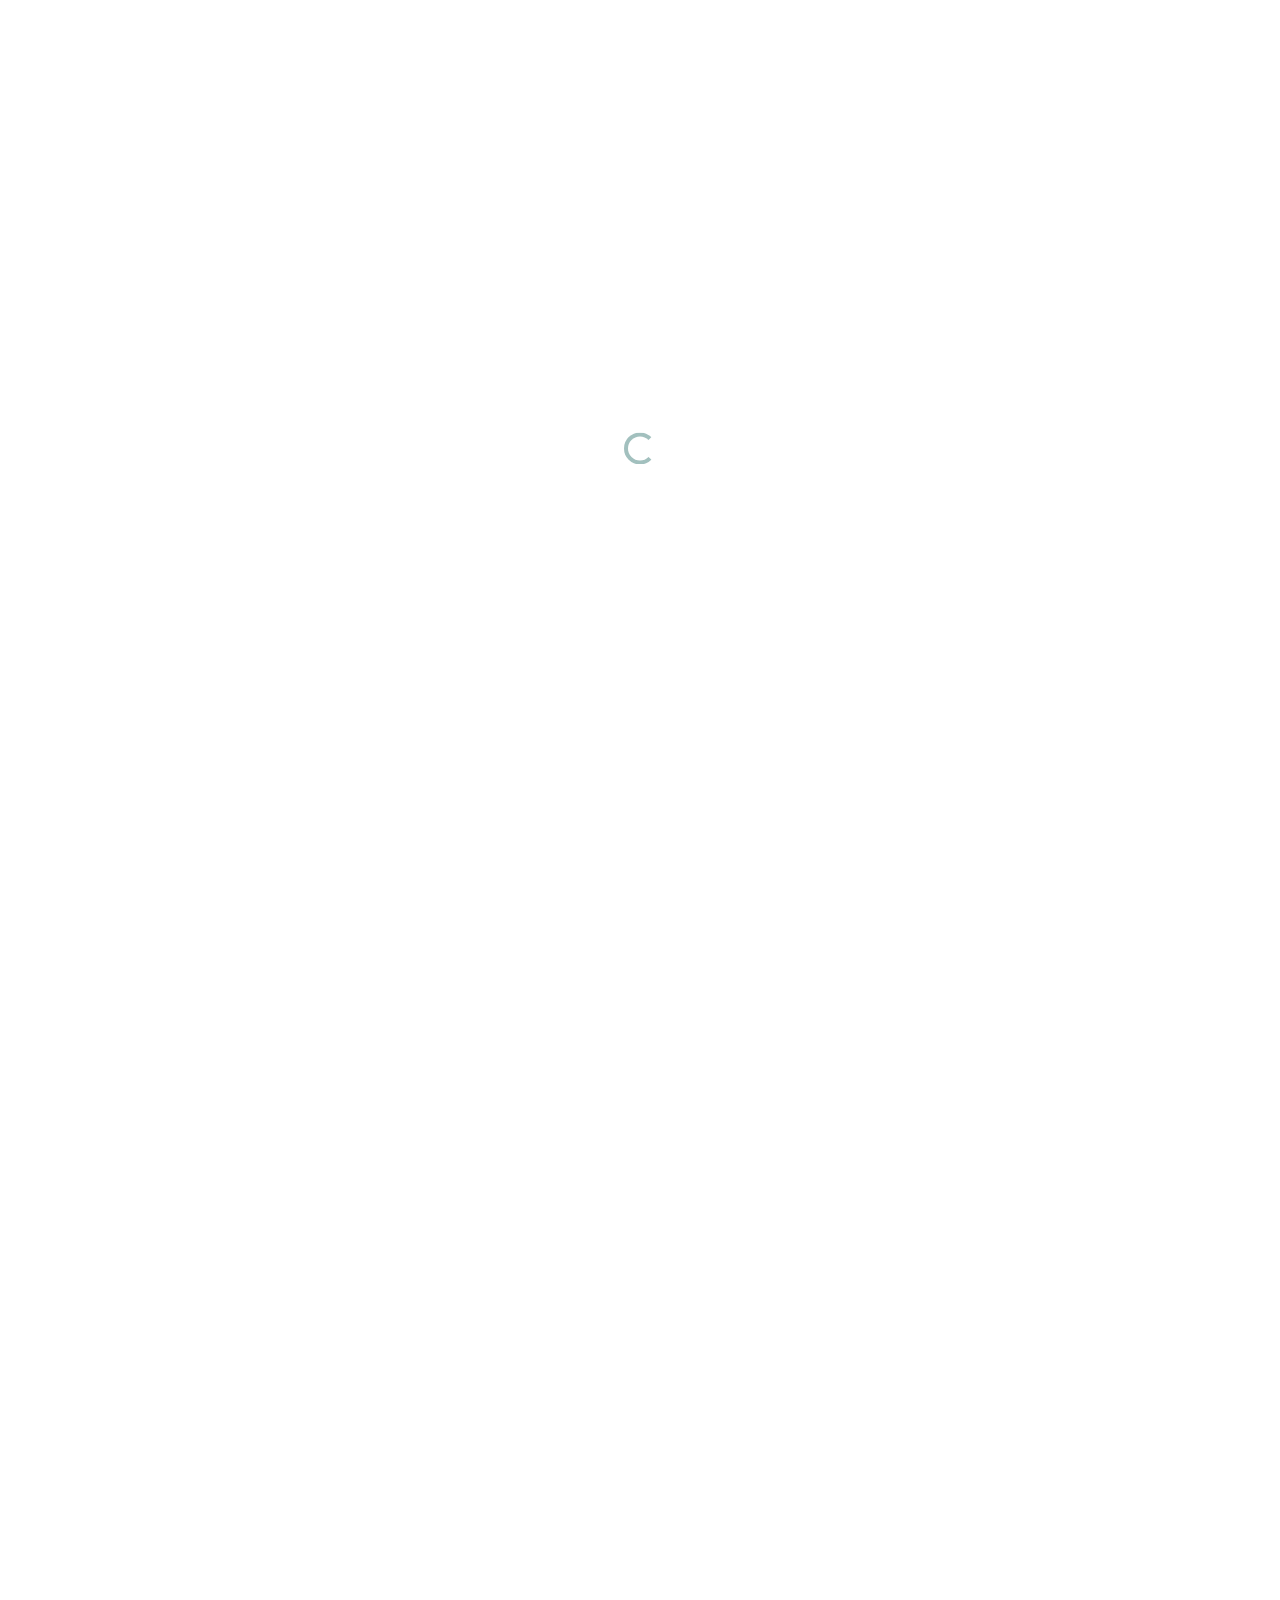
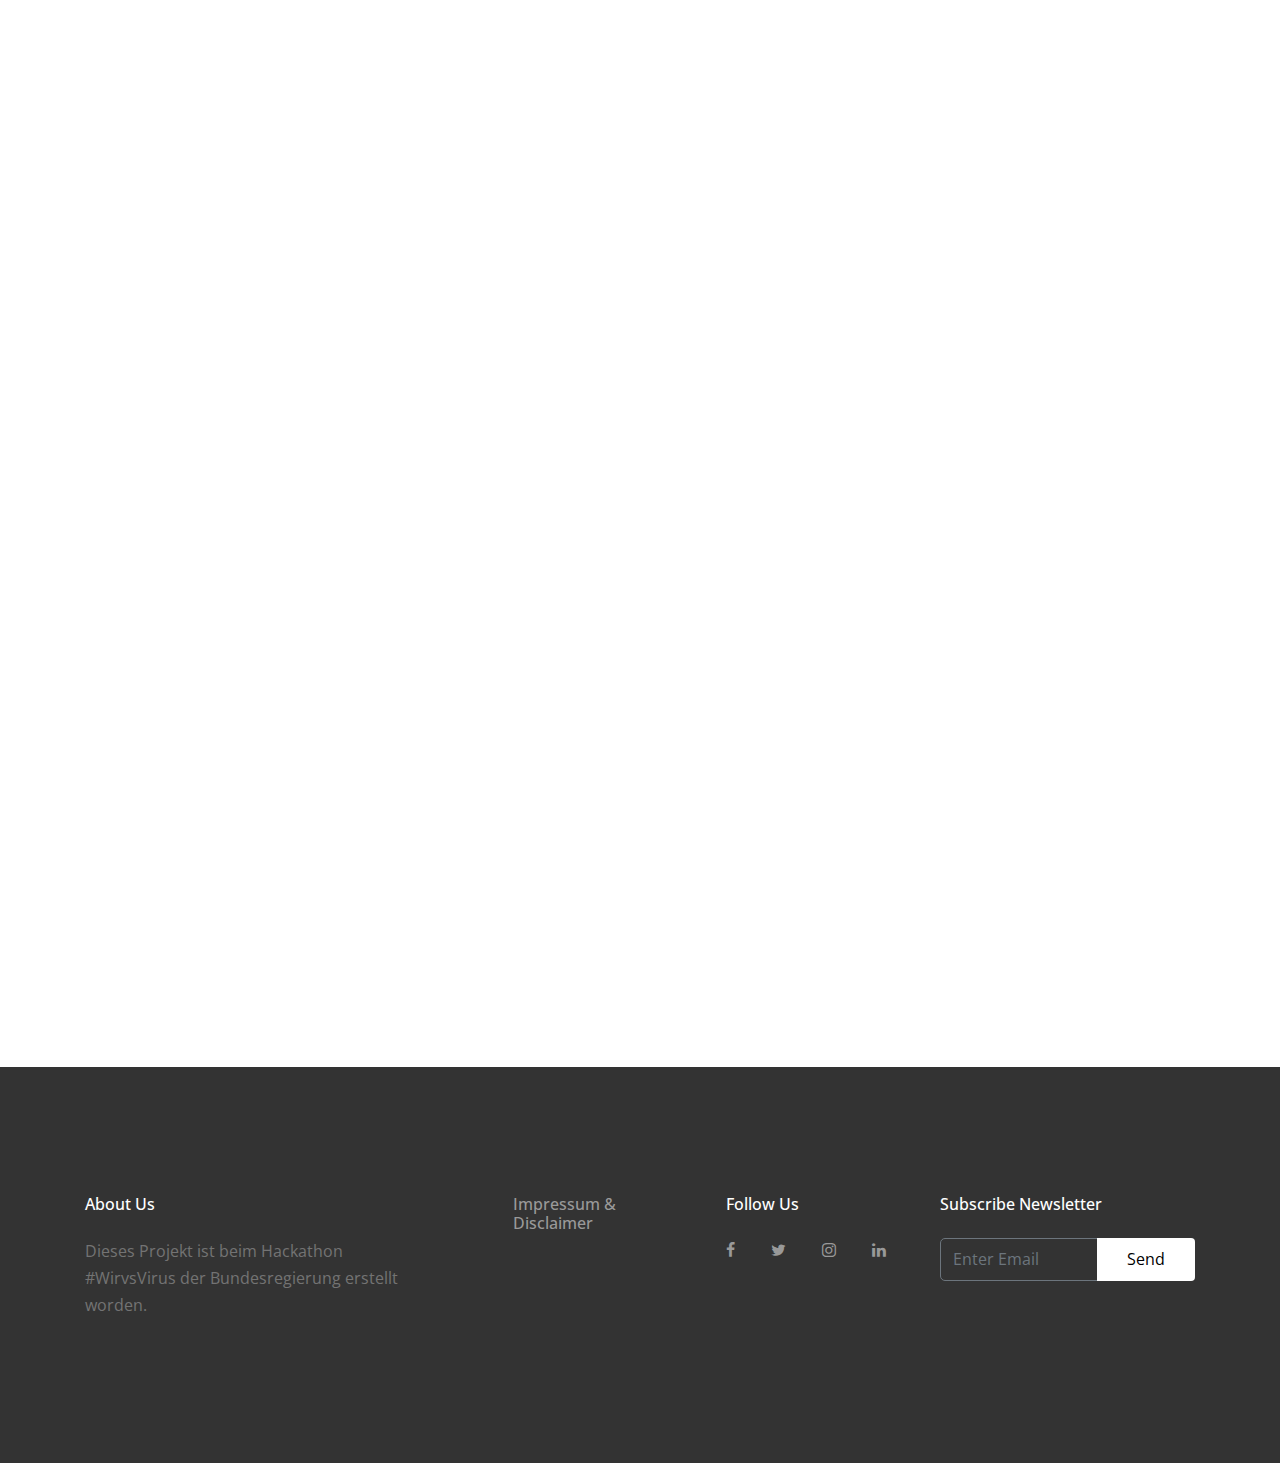
<file: index.html>
<!doctype html>
<html lang="en">
  <head>
    <title>Healthstory &mdash; connect through experiences</title>
    <meta charset="utf-8">
    <meta name="viewport" content="width=device-width, initial-scale=1, shrink-to-fit=no">    
    
    <link href="https://fonts.googleapis.com/css?family=Open+Sans:300,400,700, 900|Vollkorn:400i" rel="stylesheet">
    <link rel="stylesheet" href="fonts/icomoon/style.css">

    <link rel="stylesheet" href="css/bootstrap.min.css">
    <link rel="stylesheet" href="css/jquery-ui.css">
    <link rel="stylesheet" href="css/owl.carousel.min.css">
    <link rel="stylesheet" href="css/owl.theme.default.min.css">
    <link rel="stylesheet" href="css/owl.theme.default.min.css">

    <link rel="stylesheet" href="css/jquery.fancybox.min.css">

    <link rel="stylesheet" href="css/bootstrap-datepicker.css">

    <link rel="stylesheet" href="fonts/flaticon/font/flaticon.css">

    <link rel="stylesheet" href="css/aos.css">

    <link rel="stylesheet" href="css/style.css">
    
  </head>
  <body data-spy="scroll" data-target=".site-navbar-target" data-offset="300" id="home-section">
  

  <div id="overlayer"></div>
  <div class="loader">
    <div class="spinner-border text-primary" role="status">
      <span class="sr-only">Loading...</span>
    </div>
  </div>


  <div class="site-wrap">

    <div class="site-mobile-menu site-navbar-target">
      <div class="site-mobile-menu-header">
        <div class="site-mobile-menu-close mt-3">
          <span class="icon-close2 js-menu-toggle"></span>
        </div>
      </div>
      <div class="site-mobile-menu-body"></div>
    </div>
   
    
    <header class="site-navbar js-sticky-header site-navbar-target" role="banner" >

      <div class="container">
        <div class="row align-items-center">
          
          <div class="col-6 col-xl-2">
            <img src="images/logo_serif_400px.png" href="index.html" class="img-fluid">
            <!-- <h1 class="mb-0 site-logo"><a href="index.html" class="h2 mb-0">Healthstory<span class="text-primary">.</span> </a></h1> -->
          </div>

          <div class="col-12 col-md-10 d-none d-xl-block">
            <nav class="site-navigation position-relative text-right" role="navigation">

              <ul class="site-menu main-menu js-clone-nav mr-auto d-none d-lg-block">
                <li><a href="#home-section" class="nav-link">Home</a></li>
                <li><a href="#services-section" class="nav-link">Idee</a></li>
                <li><a href="#faq-section" class="nav-link">Aktuell</a></li>
                <li><a href="http://www.community.healthstory.de" class="nav-link">Zur Community</a></li>
              </ul>
            </nav>
          </div>


          <div class="col-6 d-inline-block d-xl-none ml-md-0 py-3" style="position: relative; top: 3px;"><a href="#" class="site-menu-toggle js-menu-toggle float-right"><span class="icon-menu h3"></span></a></div>

        </div>
      </div>
      
    </header>

  
    <section class="site-blocks-cover overflow-hidden bg-light">
      <div class="container background-img">
        <div class="row">
          <!-- <div class="col-md-7 align-self-center text-center text-md-left"> -->
          <div class="align-self-center text-center text-md-left">
              <div class="intro-text">
              <h2> Tausche dich mit<br> Gleichgesinnten in der <span class="d-md-block">Health-Community aus.</span></h2>
              <button onclick="window.location.href = 'http://www.community.healthstory.de'" class="btn btn-primary text-white" type="button" id="button-addon2">Zur Community Site!</button>
            </div>
          </div>
          
        </div>
      </div>
    </section> 

    <section class="site-section " id="services-section">
      <div class="container">
        <div class="row justify-content-center" data-aos="fade-up">
          
          <div class="col-lg-6 text-center heading-section mb-5">
            <!-- <div class="paws">
              <span class="icon-user-circle"></span>
            </div> -->
            <div class="paws">
              <span class="icon-healing"></span>
            </div>
            <h2 class="text-black mb-2">Deine Health-Community</h2>
            <!-- <p>Lore ipsum.</p> -->
          </div>
        </div>
        <div class="row">
        
          <div class="col-xl-6" data-aos="fade-up"  data-aos-delay="">
            
            <div class="block_service">
              <img src="images/group_img2.PNG" class="img-fluid">
              <h3>Verbinde dich mit Leuten, die dich verstehen</h3>
              <p>Du hast eine bestimmte Frage zu Symptomen, Behandlung, Krankheit oder anderen Themen im Gesundheitsbereich? Deine Community bietet dir die Möglichkeit sich mit Gleichgesinnten auszutauschen.</p>
            </div>

          </div>
          
          <div class="col-xl-6" data-aos="fade-up"  data-aos-delay="200">
            <div class="block_service">
              <img src="images/group_img3.PNG" class="img-fluid">
              <h3>Hilf anderen mit deinen Erfahrungen</h3>
              <p>Gib anderen das Gefühl nicht alleine zu sein und teile deine Healthstory mit der Community. Viele haben das gleiche Schicksal nur wissen sie nicht davon. Gib  anderen das Gefühl nicht alleine zu sein!</p>
            </div>
          </div>
            
        </div>
      </div>
    </section>

    <section class="site-section " id="aboutus-section">
      <div class="container">
        <div class="row justify-content-center" data-aos="fade-up">
          <div class="col-lg-6 text-center heading-section mb-5">
            <!-- <div class="paws">
              <span class="icon-user-circle"></span>
            </div> -->
            <div class="paws">
              <span class="icon-healing"></span>
            </div>
            <h2 class="text-black mb-2">Über uns</h2>
            <p>Wir sind das Team hinter der Healthstory-Community. Zusammen haben wir dieses Projekt beim Hackathon #WirvsVirus der Bundesregierung erstellt.</p>
            <img class="img-fluid" src="images/hackathon2.svg" alt="WirvsVirus">
          </div>
        </div>
     
      </div>
    </section>

    <section class="site-section" id="faq-section">
      <div class="container" id="accordion">
        <div class="row justify-content-center" data-aos="fade-up">
          <div class="col-lg-6 text-center heading-section mb-5">
            <div class="paws">
              <span class="icon-healing"></span>
            </div>
            <h2 class="text-black mb-2">Aktuell: Covid-19</h2>
            <p>Im Folgenden wollen wir einige Ressouren vorstellen, die die Informationslage zum Thema Covid-19 verbessern sollen.<br>Mehr Informationen findet ihr in unserem <a href="http://www.community.healthstory.de/category/3/blogs">Blog</a>.</p>
          </div>
        </div>

        <div class="row">
        
          <div class="col-xl-4" data-aos="fade-up"  data-aos-delay="">
            
            <div class="block_service">
              <img src="images/logo_charite.svg" class="img-fluid">
              <h3>Handlungsempfehlungen und Informationen zum Coronavirus</h3>
              <p>Die Berliner Charité bietet mit <a href="https://covapp.charite.de/">CovApp</a> einen Fragebogen mit Entscheidungshilfen zu Arztbesuch und Coronavirus-Test</p>
            </div>

          </div>
          
          <div class="col-xl-4" data-aos="fade-up"  data-aos-delay="100">
            <div class="block_service">
              <img src="images/corona.jpg" class="img-fluid">
              <h3>Zahlen zu Corona</h3>
              <p><a href="https://www.coronazaehler.de/">Coronazaehler.de</a> liefert aktuelle Zahlen zur Corona-Pandemie in Deutschland.</p>
            </div>
          </div>

          <div class="col-xl-4" data-aos="fade-up"  data-aos-delay="200">
            <div class="block_service">
              <img src="images/bmg_logo.svg" class="img-fluid">
              <h3>Bundesministerium für Gesundheit</h3>
              <p>Das Bundesministerium für Gesundheit stellt auf <a href="https://www.bundesgesundheitsministerium.de/coronavirus.html">deren Website</a> tagesaktuelle Informationen zum Thema Corona bereit.</p>
            </div>
          </div>
            
        </div>
      </div>
    </section> 
    
    
    <footer class="site-footer">
      <div class="container">
        <div class="row">
          <div class="col-md-9">
            <div class="row">
              <div class="col-md-5">
                <h2 class="footer-heading mb-4">About Us</h2>
                <p>Dieses Projekt ist beim Hackathon #WirvsVirus der Bundesregierung erstellt worden.</p>
              </div>
              <div class="col-md-3 ml-auto">
                <h2 class="footer-heading mb-4"><a href="impressum.html">Impressum & Disclaimer</a></h2>

              
              </div>
              <div class="col-md-3">
                <h2 class="footer-heading mb-4">Follow Us</h2>
                <a href="#" class="pl-0 pr-3"><span class="icon-facebook"></span></a>
                <a href="#" class="pl-3 pr-3"><span class="icon-twitter"></span></a>
                <a href="#" class="pl-3 pr-3"><span class="icon-instagram"></span></a>
                <a href="#" class="pl-3 pr-3"><span class="icon-linkedin"></span></a>
              </div>
            </div>
          </div>
          <div class="col-md-3">
            <h2 class="footer-heading mb-4">Subscribe Newsletter</h2>
            <form action="#" method="post" class="footer-subscribe">
              <div class="input-group mb-3">
                <input type="text" class="form-control border-secondary text-white bg-transparent" placeholder="Enter Email" aria-label="Enter Email" aria-describedby="button-addon2">
                <div class="input-group-append">
                  <button class="btn btn-primary text-black" type="button" id="button-addon2">Send</button>
                </div>
              </div>
            </form>
          </div>
        </div>
      
      </div>
    </footer>

  </div> <!-- .site-wrap -->

  <script src="js/jquery-3.3.1.min.js"></script>
  <script src="js/jquery-ui.js"></script>
  <script src="js/popper.min.js"></script>
  <script src="js/bootstrap.min.js"></script>
  <script src="js/owl.carousel.min.js"></script>
  <script src="js/jquery.countdown.min.js"></script>
  <script src="js/jquery.easing.1.3.js"></script>
  <script src="js/aos.js"></script>
  <script src="js/jquery.fancybox.min.js"></script>
  <script src="js/jquery.sticky.js"></script>
  <script src="js/isotope.pkgd.min.js"></script>

  
  <script src="js/main.js"></script>

  
  </body>
</html>
</file>
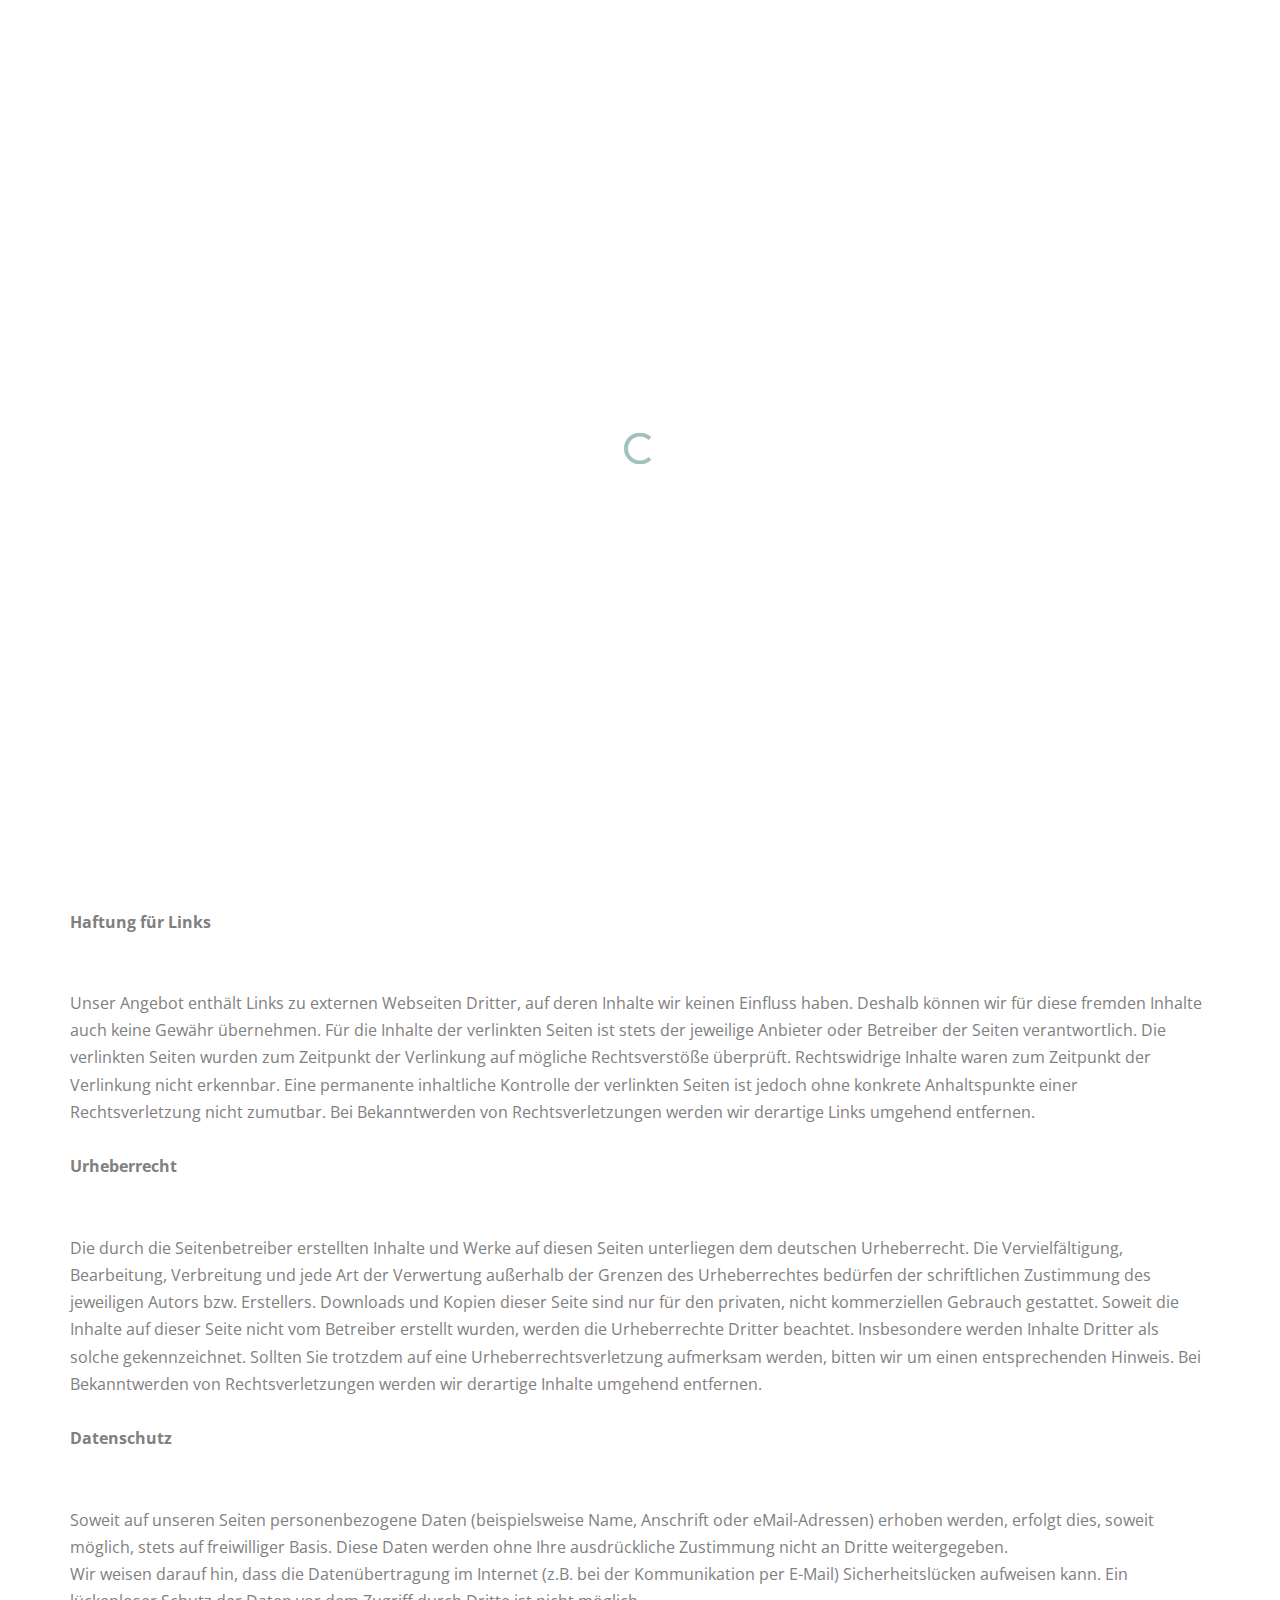
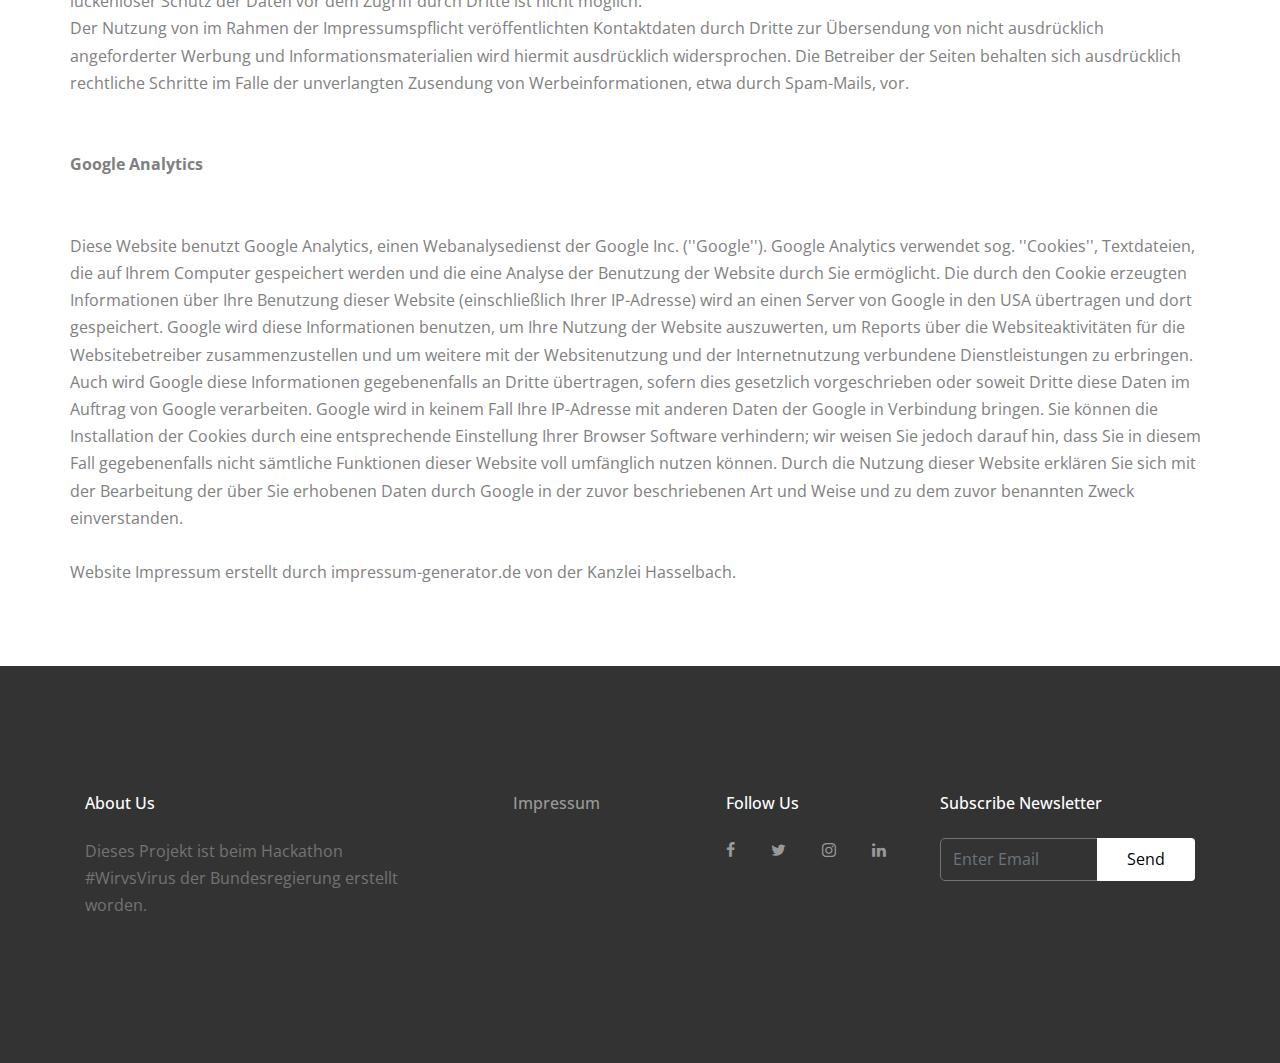
<file: impressum.html>
<!doctype html>
<html lang="en">
  <head>
    <title>Healthstory &mdash; connect through experiences</title>
    <meta charset="utf-8">
    <meta name="viewport" content="width=device-width, initial-scale=1, shrink-to-fit=no">    
    
    <link href="https://fonts.googleapis.com/css?family=Open+Sans:300,400,700, 900|Vollkorn:400i" rel="stylesheet">
    <link rel="stylesheet" href="fonts/icomoon/style.css">

    <link rel="stylesheet" href="css/bootstrap.min.css">
    <link rel="stylesheet" href="css/jquery-ui.css">
    <link rel="stylesheet" href="css/owl.carousel.min.css">
    <link rel="stylesheet" href="css/owl.theme.default.min.css">
    <link rel="stylesheet" href="css/owl.theme.default.min.css">

    <link rel="stylesheet" href="css/jquery.fancybox.min.css">

    <link rel="stylesheet" href="css/bootstrap-datepicker.css">

    <link rel="stylesheet" href="fonts/flaticon/font/flaticon.css">

    <link rel="stylesheet" href="css/aos.css">

    <link rel="stylesheet" href="css/style.css">
    
  </head>
  <body data-spy="scroll" data-target=".site-navbar-target" data-offset="300" id="home-section">
  

  <div id="overlayer"></div>
  <div class="loader">
    <div class="spinner-border text-primary" role="status">
      <span class="sr-only">Loading...</span>
    </div>
  </div>


  <div class="site-wrap">

    <div class="site-mobile-menu site-navbar-target">
      <div class="site-mobile-menu-header">
        <div class="site-mobile-menu-close mt-3">
          <span class="icon-close2 js-menu-toggle"></span>
        </div>
      </div>
      <div class="site-mobile-menu-body"></div>
    </div>
   
    
    <header class="site-navbar js-sticky-header site-navbar-target" role="banner" >

      <div class="container">
        <div class="row align-items-center">
          
          <div class="col-6 col-xl-2">
            <img src="images/logo_serif_400px.png" href="index.html" class="img-fluid">
            <!-- <h1 class="mb-0 site-logo"><a href="index.html" class="h2 mb-0">Healthstory<span class="text-primary">.</span> </a></h1> -->
          </div>

          <div class="col-12 col-md-10 d-none d-xl-block">
            <nav class="site-navigation position-relative text-right" role="navigation">

              <ul class="site-menu main-menu js-clone-nav mr-auto d-none d-lg-block">
                <li><a href="http://www.healthstory.de/" class="nav-link">Home</a></li>
                <li><a href="http://www.healthstory.de/#services-section" class="nav-link">Idee</a></li>
                <li><a href="http://www.healthstory.de/#faq-section" class="nav-link">Aktuell</a></li>
                <li><a href="http://www.community.healthstory.de" class="nav-link">Zur Community</a></li>
              </ul>
            </nav>
          </div>


          <div class="col-6 d-inline-block d-xl-none ml-md-0 py-3" style="position: relative; top: 3px;"><a href="#" class="site-menu-toggle js-menu-toggle float-right"><span class="icon-menu h3"></span></a></div>

        </div>
      </div>
      
    </header>

    
    <section class="site-section " id="services-section">
      <div class="container">
        <div class="row">
          <div class="align-self-center text-center text-md-left"></div>
          <h2 class="text-black mb-2">Kontaktinformationen</h2>
          <!-- <div class="col-xl-3" data-aos="fade-up"  data-aos-delay=""> -->

            <address>
            </br></br></br>
              <strong>Laila Niazy, Nele Stahlmann, Daniel Handloser, Tomas Ruiz Tellez GbR</strong><br>
              Vertreten druch <br>
              Laila Niazy, Nele Stahlmann, Daniel Handloser, Tomas Ruiz Tellez<br>
              Lichtenbergstraße 6<br>
              85748 Garching bei München<br>
              <abbr title="Telefonnummer">Tel.</abbr> +49 176 95892043<br>
              <abbr title="Email-Adresse">Email</abbr> <a href="mailto:healthstorycontact@gmail.com">healthstorycontact@gmail.com</a>
            </address>
          <!-- </div> -->
        </div>
      </div>
      </div>
    </section>
    

    <section class="site-section " id="services-section">
      <div class="container">
        <div class="row">
          <div class="align-self-center text-center text-md-left"></div>
          <h2 class="text-black mb-2">Haftungsausschluss (Disclaimer)</h2>

          <strong><br><br><br>Haftung für Inhalte</strong><br><br>
          Die Inhalte unserer Seiten wurden mit größter Sorgfalt erstellt. Für die Richtigkeit, Vollständigkeit und Aktualität der Inhalte können wir jedoch keine Gewähr übernehmen. Als Diensteanbieter sind wir gemäß § 7 Abs.1 TMG für eigene Inhalte auf diesen Seiten nach den allgemeinen Gesetzen verantwortlich. Nach §§ 8 bis 10 TMG sind wir als Diensteanbieter jedoch nicht verpflichtet, übermittelte oder gespeicherte fremde Informationen zu überwachen oder nach Umständen zu forschen, die auf eine rechtswidrige Tätigkeit hinweisen. Verpflichtungen zur Entfernung oder Sperrung der Nutzung von Informationen nach den allgemeinen Gesetzen bleiben hiervon unberührt. Eine diesbezügliche Haftung ist jedoch erst ab dem Zeitpunkt der Kenntnis einer konkreten Rechtsverletzung möglich. Bei Bekanntwerden von entsprechenden Rechtsverletzungen werden wir diese Inhalte umgehend entfernen.<br><br><strong>Haftung für Links</strong><br><br>
          Unser Angebot enthält Links zu externen Webseiten Dritter, auf deren Inhalte wir keinen Einfluss haben. Deshalb können wir für diese fremden Inhalte auch keine Gewähr übernehmen. Für die Inhalte der verlinkten Seiten ist stets der jeweilige Anbieter oder Betreiber der Seiten verantwortlich. Die verlinkten Seiten wurden zum Zeitpunkt der Verlinkung auf mögliche Rechtsverstöße überprüft. Rechtswidrige Inhalte waren zum Zeitpunkt der Verlinkung nicht erkennbar. Eine permanente inhaltliche Kontrolle der verlinkten Seiten ist jedoch ohne konkrete Anhaltspunkte einer Rechtsverletzung nicht zumutbar. Bei Bekanntwerden von Rechtsverletzungen werden wir derartige Links umgehend entfernen.<br><br><strong>Urheberrecht</strong><br><br>
          Die durch die Seitenbetreiber erstellten Inhalte und Werke auf diesen Seiten unterliegen dem deutschen Urheberrecht. Die Vervielfältigung, Bearbeitung, Verbreitung und jede Art der Verwertung außerhalb der Grenzen des Urheberrechtes bedürfen der schriftlichen Zustimmung des jeweiligen Autors bzw. Erstellers. Downloads und Kopien dieser Seite sind nur für den privaten, nicht kommerziellen Gebrauch gestattet. Soweit die Inhalte auf dieser Seite nicht vom Betreiber erstellt wurden, werden die Urheberrechte Dritter beachtet. Insbesondere werden Inhalte Dritter als solche gekennzeichnet. Sollten Sie trotzdem auf eine Urheberrechtsverletzung aufmerksam werden, bitten wir um einen entsprechenden Hinweis. Bei Bekanntwerden von Rechtsverletzungen werden wir derartige Inhalte umgehend entfernen.<br><br><strong>Datenschutz</strong><br><br>
          Soweit auf unseren Seiten personenbezogene Daten (beispielsweise Name, Anschrift oder eMail-Adressen) erhoben werden, erfolgt dies, soweit möglich, stets auf freiwilliger Basis. Diese Daten werden ohne Ihre ausdrückliche Zustimmung nicht an Dritte weitergegeben. <br>
          Wir weisen darauf hin, dass die Datenübertragung im Internet (z.B. bei der Kommunikation per E-Mail) Sicherheitslücken aufweisen kann. Ein lückenloser Schutz der Daten vor dem Zugriff durch Dritte ist nicht möglich. <br>
          Der Nutzung von im Rahmen der Impressumspflicht veröffentlichten Kontaktdaten durch Dritte zur Übersendung von nicht ausdrücklich angeforderter Werbung und Informationsmaterialien wird hiermit ausdrücklich widersprochen. Die Betreiber der Seiten behalten sich ausdrücklich rechtliche Schritte im Falle der unverlangten Zusendung von Werbeinformationen, etwa durch Spam-Mails, vor.<br>
          <br><br><strong>Google Analytics</strong><br><br>
          Diese Website benutzt Google Analytics, einen Webanalysedienst der Google Inc. (''Google''). Google Analytics verwendet sog. ''Cookies'', Textdateien, die auf Ihrem Computer gespeichert werden und die eine Analyse der Benutzung der Website durch Sie ermöglicht. Die durch den Cookie erzeugten Informationen über Ihre Benutzung dieser Website (einschließlich Ihrer IP-Adresse) wird an einen Server von Google in den USA übertragen und dort gespeichert. Google wird diese Informationen benutzen, um Ihre Nutzung der Website auszuwerten, um Reports über die Websiteaktivitäten für die Websitebetreiber zusammenzustellen und um weitere mit der Websitenutzung und der Internetnutzung verbundene Dienstleistungen zu erbringen. Auch wird Google diese Informationen gegebenenfalls an Dritte übertragen, sofern dies gesetzlich vorgeschrieben oder soweit Dritte diese Daten im Auftrag von Google verarbeiten. Google wird in keinem Fall Ihre IP-Adresse mit anderen Daten der Google in Verbindung bringen. Sie können die Installation der Cookies durch eine entsprechende Einstellung Ihrer Browser Software verhindern; wir weisen Sie jedoch darauf hin, dass Sie in diesem Fall gegebenenfalls nicht sämtliche Funktionen dieser Website voll umfänglich nutzen können. Durch die Nutzung dieser Website erklären Sie sich mit der Bearbeitung der über Sie erhobenen Daten durch Google in der zuvor beschriebenen Art und Weise und zu dem zuvor benannten Zweck einverstanden.</p><br> 
          Website Impressum erstellt durch impressum-generator.de von der Kanzlei Hasselbach.
           </div>
           
        </div>
        </div>
      </div>
    </section>


    <footer class="site-footer">
      <div class="container">
        <div class="row">
          <div class="col-md-9">
            <div class="row">
              <div class="col-md-5">
                <h2 class="footer-heading mb-4">About Us</h2>
                <p>Dieses Projekt ist beim Hackathon #WirvsVirus der Bundesregierung erstellt worden.</p>
              </div>
              <div class="col-md-3 ml-auto">
                <h2 class="footer-heading mb-4"><a href="impressum.html">Impressum</a></h2>              
              </div>
              <div class="col-md-3">
                <h2 class="footer-heading mb-4">Follow Us</h2>
                <a href="#" class="pl-0 pr-3"><span class="icon-facebook"></span></a>
                <a href="#" class="pl-3 pr-3"><span class="icon-twitter"></span></a>
                <a href="#" class="pl-3 pr-3"><span class="icon-instagram"></span></a>
                <a href="#" class="pl-3 pr-3"><span class="icon-linkedin"></span></a>
              </div>
            </div>
          </div>
          <div class="col-md-3">
            <h2 class="footer-heading mb-4">Subscribe Newsletter</h2>
            <form action="#" method="post" class="footer-subscribe">
              <div class="input-group mb-3">
                <input type="text" class="form-control border-secondary text-white bg-transparent" placeholder="Enter Email" aria-label="Enter Email" aria-describedby="button-addon2">
                <div class="input-group-append">
                  <button class="btn btn-primary text-black" type="button" id="button-addon2">Send</button>
                </div>
              </div>
            </form>
          </div>
        </div>
      
      </div>
    </footer>

  </div> <!-- .site-wrap -->

  <script src="js/jquery-3.3.1.min.js"></script>
  <script src="js/jquery-ui.js"></script>
  <script src="js/popper.min.js"></script>
  <script src="js/bootstrap.min.js"></script>
  <script src="js/owl.carousel.min.js"></script>
  <script src="js/jquery.countdown.min.js"></script>
  <script src="js/jquery.easing.1.3.js"></script>
  <script src="js/aos.js"></script>
  <script src="js/jquery.fancybox.min.js"></script>
  <script src="js/jquery.sticky.js"></script>
  <script src="js/isotope.pkgd.min.js"></script>

  
  <script src="js/main.js"></script>

  
  </body>
</html>
</file>
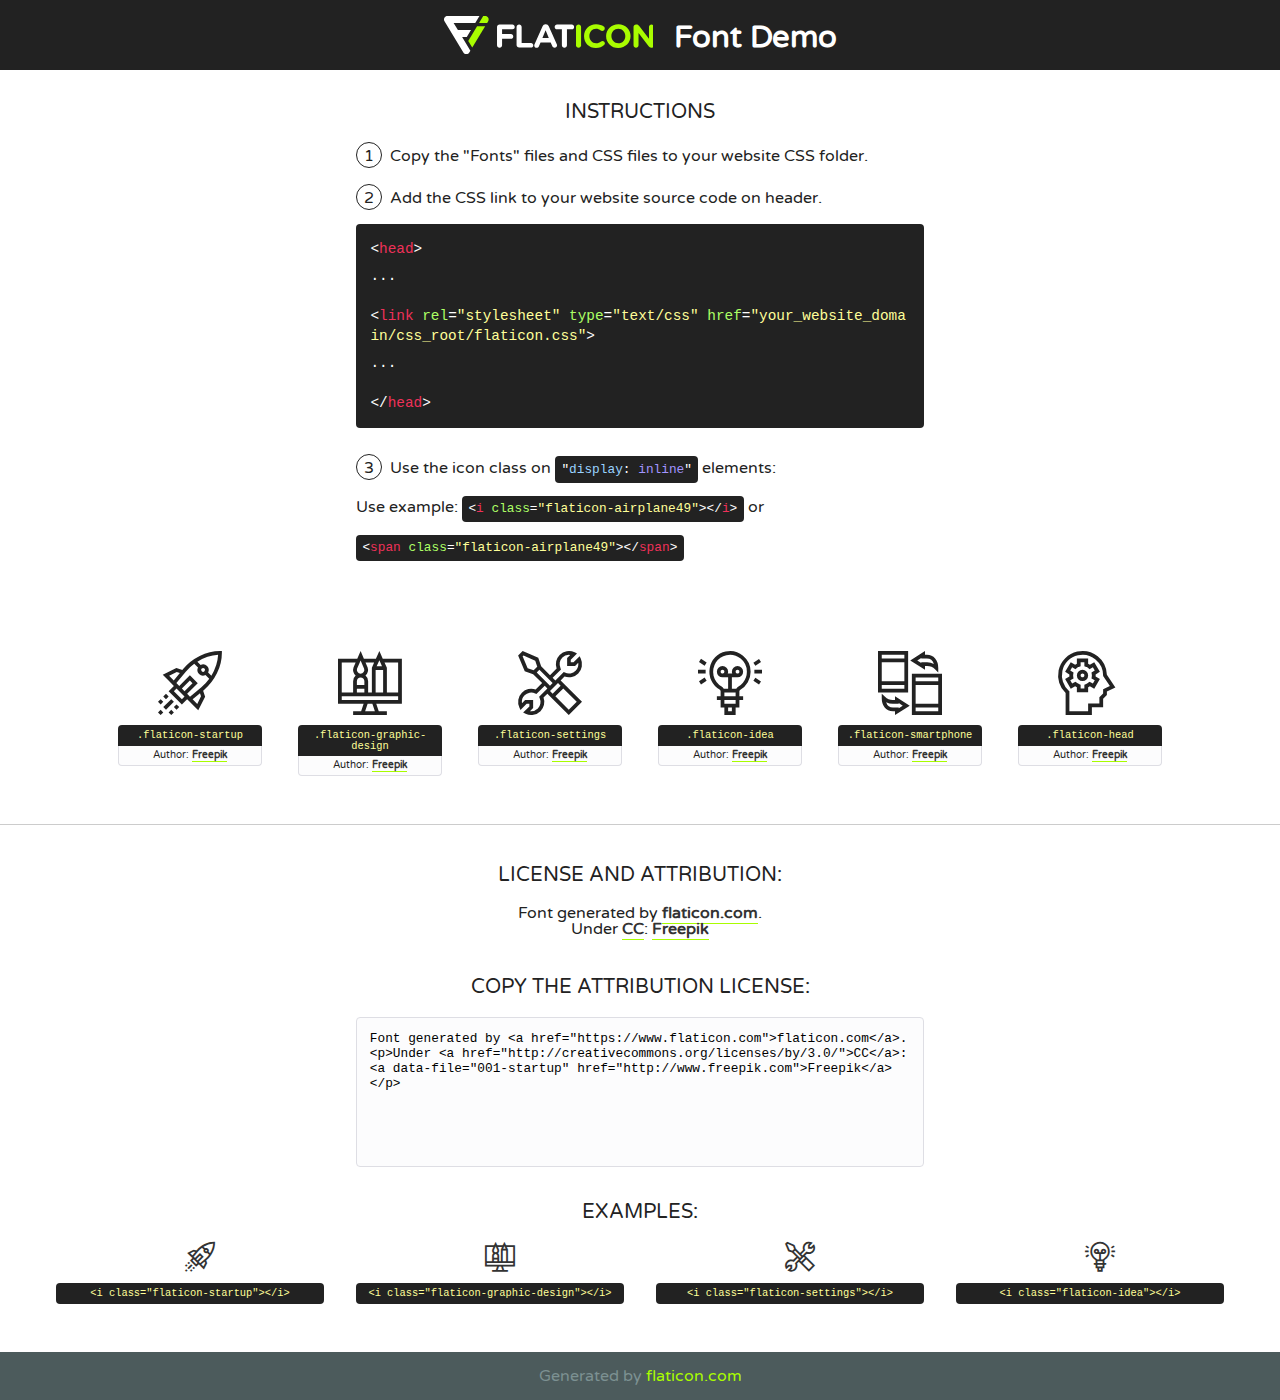
<file: fonts/flaticon/font/flaticon.html>
<!DOCTYPE html>
<!--
  Flaticon icon font: Flaticon
  Creation date: 03/04/2019 06:02
-->
<html>
<!DOCTYPE html>
<html>

<head>
    <title>Flaticon WebFont</title>
    <link href="http://fonts.googleapis.com/css?family=Varela+Round" rel="stylesheet" type="text/css" />
    <link rel="stylesheet" type="text/css" href="flaticon.css">
    <meta charset="UTF-8">
    <style>
    html, body, div, span, applet, object, iframe,
    h1, h2, h3, h4, h5, h6, p, blockquote, pre,
    a, abbr, acronym, address, big, cite, code,
    del, dfn, em, img, ins, kbd, q, s, samp,
    small, strike, strong, sub, sup, tt, var,
    b, u, i, center,
    dl, dt, dd, ol, ul, li,
    fieldset, form, label, legend,
    table, caption, tbody, tfoot, thead, tr, th, td,
    article, aside, canvas, details, embed, 
    figure, figcaption, footer, header, hgroup, 
    menu, nav, output, ruby, section, summary,
    time, mark, audio, video {
        margin: 0;
        padding: 0;
        border: 0;
        font-size: 100%;
        font: inherit;
        vertical-align: baseline;
    }
    /* HTML5 display-role reset for older browsers */
    article, aside, details, figcaption, figure, 
    footer, header, hgroup, menu, nav, section {
        display: block;
    }
    body {
        line-height: 1;
    }
    ol, ul {
        list-style: none;
    }
    blockquote, q {
        quotes: none;
    }
    blockquote:before, blockquote:after,
    q:before, q:after {
        content: '';
        content: none;
    }
    table {
        border-collapse: collapse;
        border-spacing: 0;
    }
    body {
        font-family: 'Varela Round', Helvetica, Arial, sans-serif;
        font-size: 16px;
        color: #222;
    }
    a {
        color: #333;
        border-bottom: 1px solid #a9fd00;
        font-weight: bold;
        text-decoration: none;
    }
    * {
        -moz-box-sizing: border-box;
        -webkit-box-sizing: border-box;
        box-sizing: border-box;
        margin: 0;
        padding: 0;
    }
    [class^="flaticon-"]:before, [class*=" flaticon-"]:before, [class^="flaticon-"]:after, [class*=" flaticon-"]:after {
        font-family: Flaticon;
        font-size: 30px;
        font-style: normal;
        margin-left: 20px;
        color: #333;
    }
    .wrapper {
        max-width: 600px;
        margin: auto;
        padding: 0 1em;
    }
    .title {
        font-size: 1.25em;
        text-align: center;
        margin-bottom: 1em;
        text-transform: uppercase;
    }
    header {
        text-align: center;
        background-color: #222;
        color: #fff;
        padding: 1em;
    }
    header .logo {
        width: 210px;
        height: 38px;
        display: inline-block;
        vertical-align: middle;
        margin-right: 1em;
        border: none;
    }
    header strong {
        font-size: 1.95em;
        font-weight: bold;
        vertical-align: middle;
        margin-top: 5px;
        display: inline-block;
    }
    .demo {
        margin: 2em auto;
        line-height: 1.25em;
    }
    .demo ul li {
        margin-bottom: 1em;
    }
    .demo ul li .num {
        color: #222;
        border-radius: 20px;
        display: inline-block;
        width: 26px;
        padding: 3px;
        height: 26px;
        text-align: center;
        margin-right: 0.5em;
        border: 1px solid #222;
    }
    .demo ul li code {
        background-color: #222;
        border-radius: 4px;
        padding: 0.25em 0.5em;
        display: inline-block;
        color: #fff;
        font-family: Consolas,Monaco,Lucida Console,Liberation Mono,DejaVu Sans Mono,Bitstream Vera Sans Mono,Courier New, monospace;
        font-weight: lighter;
        margin-top: 1em;
        font-size: 0.8em;
        word-break: break-all;
    }
    .demo ul li code.big {
        padding: 1em;
        font-size: 0.9em;
    }
    .demo ul li code .red {
        color: #EF3159;
    }
    .demo ul li code .green {
        color: #ACFF65;
    }
    .demo ul li code .yellow {
        color: #FFFF99;
    }
    .demo ul li code .blue {
        color: #99D3FF;
    }
    .demo ul li code .purple {
        color: #A295FF;
    }
    .demo ul li code .dots {
        margin-top: 0.5em;
        display: block;
    }
    #glyphs {
        border-bottom: 1px solid #ccc;
        padding: 2em 0;
        text-align: center;
    }
    .glyph {
        display: inline-block;
        width: 9em;
        margin: 1em;
        text-align: center;
        vertical-align: top;
        background: #FFF;
    }
    .glyph .glyph-icon {
        padding: 10px;
        display: block;
        font-family:"Flaticon";
        font-size: 64px;
        line-height: 1;
    }
    .glyph .glyph-icon:before {
        font-size: 64px;
        color: #222;
        margin-left: 0;
    }
    .class-name {
        font-size: 0.65em;
        background-color: #222;
        color: #fff;
        border-radius: 4px 4px 0 0;
        padding: 0.5em;
        color: #FFFF99;
        font-family: Consolas,Monaco,Lucida Console,Liberation Mono,DejaVu Sans Mono,Bitstream Vera Sans Mono,Courier New, monospace;
    }
    .author-name {
        font-size: 0.6em;
        background-color: #fcfcfd;
        border: 1px solid #DEDEE4;
        border-top: 0;
        border-radius: 0 0 4px 4px;
        padding: 0.5em;
    }
    .class-name:last-child {
        font-size: 10px;
        color:#888;
    }
    .class-name:last-child a {
        font-size: 10px;
        color:#555;
    }
    .class-name:last-child a:hover {
        color:#a9fd00;
    }
    .glyph > input {
        display: block;
        width: 100px;
        margin: 5px auto;
        text-align: center;
        font-size: 12px;
        cursor: text;
    }
    .glyph > input.icon-input {
        font-family:"Flaticon";
        font-size: 16px;
        margin-bottom: 10px;
    }
    .attribution .title {
        margin-top: 2em;
    }
    .attribution textarea {
        background-color: #fcfcfd;
        padding: 1em;
        border: none;
        box-shadow: none;
        border: 1px solid #DEDEE4;
        border-radius: 4px;
        resize: none;
        width: 100%;
        height: 150px;
        font-size: 0.8em;
        font-family: Consolas,Monaco,Lucida Console,Liberation Mono,DejaVu Sans Mono,Bitstream Vera Sans Mono,Courier New, monospace;
        -webkit-appearance: none;
    }
    .iconsuse {
        margin: 2em auto;
        text-align: center;
        max-width: 1200px;
    }
    .iconsuse:after {
        content: '';
        display: table;
        clear: both;
    }
    .iconsuse .image {
        float: left;
        width: 25%;
        padding: 0 1em;
    }
    .iconsuse .image p {
        margin-bottom: 1em;
    }
    .iconsuse .image span {
        display: block;
        font-size: 0.65em;
        background-color: #222;
        color: #fff;
        border-radius: 4px;
        padding: 0.5em;
        color: #FFFF99;
        margin-top: 1em;
        font-family: Consolas,Monaco,Lucida Console,Liberation Mono,DejaVu Sans Mono,Bitstream Vera Sans Mono,Courier New, monospace;
    }
    #footer {
        text-align: center;
        background-color: #4C5B5C;
        color: #7c9192;
        padding: 1em;
    }
    #footer a {
        border: none;
        color: #a9fd00;
        font-weight: normal;
    }
    @media (max-width: 960px) {
        .iconsuse .image {
            width: 50%;
        }
    }
    @media (max-width: 560px) {
        .iconsuse .image {
            width: 100%;
        }
    }
    </style>
</head>

<body class="characters-off">

    <header>
        <a href="https://www.flaticon.com" target="_blank" class="logo">
            <svg version="1.1" xmlns="http://www.w3.org/2000/svg" xmlns:xlink="http://www.w3.org/1999/xlink" xmlns:a="http://ns.adobe.com/AdobeSVGViewerExtensions/3.0/" viewBox="0 0 560.875 102.036" enable-background="new 0 0 560.875 102.036" xml:space="preserve">
                <defs>
                </defs>
                <g>
                    <g class="letters">
                        <path fill="#ffffff" d="M141.596,29.675c0-3.777,2.985-6.767,6.764-6.767h34.438c3.426,0,6.15,2.728,6.15,6.15
                        c0,3.43-2.724,6.149-6.15,6.149h-27.674v13.091h23.719c3.429,0,6.151,2.724,6.151,6.15c0,3.43-2.723,6.149-6.151,6.149h-23.719
                        v17.574c0,3.773-2.986,6.761-6.764,6.761c-3.779,0-6.764-2.989-6.764-6.761V29.675z"></path>
                        <path fill="#ffffff" d="M193.844,29.149c0-3.781,2.985-6.767,6.764-6.767c3.776,0,6.763,2.985,6.763,6.767v42.957h25.039
                        c3.426,0,6.149,2.726,6.149,6.153c0,3.425-2.723,6.15-6.149,6.15h-31.802c-3.779,0-6.764-2.986-6.764-6.768V29.149z"></path>
                        <path fill="#ffffff" d="M241.891,75.71l21.438-48.407c1.492-3.341,4.215-5.357,7.906-5.357h0.792
                        c3.686,0,6.323,2.017,7.815,5.357l21.439,48.407c0.436,0.967,0.701,1.845,0.701,2.723c0,3.602-2.809,6.501-6.414,6.501
                        c-3.161,0-5.269-1.845-6.499-4.655l-4.132-9.661h-27.059l-4.301,10.102c-1.144,2.631-3.426,4.214-6.237,4.214
                        c-3.517,0-6.24-2.81-6.24-6.325C241.1,77.64,241.451,76.677,241.891,75.71z M279.932,58.666l-8.521-20.297l-8.526,20.297H279.932
                        z"></path>
                        <path fill="#ffffff" d="M314.864,35.387H301.86c-3.429,0-6.239-2.813-6.239-6.238c0-3.429,2.811-6.24,6.239-6.24h39.533
                        c3.426,0,6.237,2.811,6.237,6.24c0,3.425-2.811,6.238-6.237,6.238h-13.001v42.785c0,3.773-2.99,6.761-6.764,6.761
                        c-3.779,0-6.764-2.989-6.764-6.761V35.387z"></path>
                        <path fill="#A9FD00" d="M352.615,29.149c0-3.781,2.985-6.767,6.767-6.767c3.774,0,6.761,2.985,6.761,6.767v49.024
                        c0,3.773-2.987,6.761-6.761,6.761c-3.781,0-6.767-2.989-6.767-6.761V29.149z"></path>
                        <path fill="#A9FD00" d="M374.132,53.836v-0.179c0-17.481,13.178-31.801,32.065-31.801c9.22,0,15.459,2.458,20.557,6.238
                        c1.402,1.054,2.637,2.985,2.637,5.357c0,3.692-2.985,6.59-6.681,6.59c-1.845,0-3.071-0.702-4.044-1.319
                        c-3.776-2.813-7.729-4.393-12.562-4.393c-10.364,0-17.831,8.611-17.831,19.154v0.173c0,10.542,7.291,19.329,17.831,19.329
                        c5.715,0,9.492-1.756,13.359-4.834c1.049-0.874,2.458-1.491,4.039-1.491c3.429,0,6.325,2.813,6.325,6.236
                        c0,2.106-1.056,3.78-2.282,4.834c-5.539,4.834-12.036,7.733-21.878,7.733C387.572,85.464,374.132,71.493,374.132,53.836z"></path>
                        <path fill="#A9FD00" d="M433.009,53.836v-0.179c0-17.481,13.79-31.801,32.766-31.801c18.981,0,32.592,14.143,32.592,31.628v0.173
                        c0,17.483-13.785,31.807-32.769,31.807C446.625,85.464,433.009,71.32,433.009,53.836z M484.224,53.836v-0.179
                        c0-10.539-7.725-19.326-18.626-19.326c-10.893,0-18.449,8.611-18.449,19.154v0.173c0,10.542,7.73,19.329,18.626,19.329
                        C476.676,72.986,484.224,64.378,484.224,53.836z"></path>
                        <path fill="#A9FD00" d="M506.233,29.321c0-3.774,2.99-6.763,6.767-6.763h1.401c3.252,0,5.183,1.583,7.029,3.953l26.093,34.265
                        V29.059c0-3.692,2.99-6.677,6.681-6.677c3.683,0,6.671,2.985,6.671,6.677v48.934c0,3.78-2.987,6.765-6.764,6.765h-0.436
                        c-3.257,0-5.188-1.581-7.034-3.953l-27.056-35.492v32.944c0,3.687-2.985,6.676-6.678,6.676c-3.683,0-6.673-2.989-6.673-6.676
                        V29.321z"></path>
                    </g>
                    <g class="insignia">
                        <path fill="#ffffff" d="M48.372,56.137h12.517l11.156-18.537H37.186L25.688,18.539h57.825L94.668,0H9.271
                        C5.925,0,2.842,1.801,1.198,4.716c-1.644,2.907-1.593,6.482,0.134,9.343l50.38,83.501c1.678,2.781,4.689,4.476,7.938,4.476
                        c3.246,0,6.257-1.695,7.935-4.476l2.898-4.804L48.372,56.137z"></path>
                        <g class="i">
                            <path fill="#A9FD00" d="M93.575,18.539h0.031v0.004l21.652,0.004l2.705-4.488c1.727-2.861,1.778-6.436,0.133-9.343
                            C116.454,1.801,113.371,0,110.026,0h-5.294L93.575,18.539z"></path>
                            <polygon fill="#A9FD00" points="88.291,27.356 64.725,66.486 75.519,84.404 109.942,27.356"></polygon>
                        </g>
                    </g>
                </g>
            </svg>
        </a>
        <strong>Font Demo</strong>
    </header>


    <section class="demo wrapper">

        <p class="title">Instructions</p>

        <ul>
            <li>
                <span class="num">1</span>Copy the "Fonts" files and CSS files to your website CSS folder.
            </li>
            <li>
                <span class="num">2</span>Add the CSS link to your website source code on header.
                <code class="big">
                    &lt;<span class="red">head</span>&gt;
                    <br/><span class="dots">...</span>
                    <br/>&lt;<span class="red">link</span> <span class="green">rel</span>=<span class="yellow">"stylesheet"</span> <span class="green">type</span>=<span class="yellow">"text/css"</span> <span class="green">href</span>=<span class="yellow">"your_website_domain/css_root/flaticon.css"</span>&gt;
                    <br/><span class="dots">...</span>
                    <br/>&lt;/<span class="red">head</span>&gt;
                </code>
            </li>

            <li>
                <p>
                    <span class="num">3</span>Use the icon class on <code>"<span class="blue">display</span>:<span class="purple"> inline</span>"</code> elements:
                    <br />
                    Use example: <code>&lt;<span class="red">i</span> <span class="green">class</span>=<span class="yellow">&quot;flaticon-airplane49&quot;</span>&gt;&lt;/<span class="red">i</span>&gt;</code> or <code>&lt;<span class="red">span</span> <span class="green">class</span>=<span class="yellow">&quot;flaticon-airplane49&quot;</span>&gt;&lt;/<span class="red">span</span>&gt;</code>
            </li>
        </ul>

    </section>




   <section id="glyphs">          
    
      
        <div class="glyph"><div class="glyph-icon flaticon-startup"></div>
            <div class="class-name">.flaticon-startup</div>
            <div class="author-name">Author: <a data-file="001-startup" href="http://www.freepik.com">Freepik</a> </div> 
        </div>        
        
        <div class="glyph"><div class="glyph-icon flaticon-graphic-design"></div>
            <div class="class-name">.flaticon-graphic-design</div>
            <div class="author-name">Author: <a data-file="002-graphic-design" href="http://www.freepik.com">Freepik</a> </div> 
        </div>        
        
        <div class="glyph"><div class="glyph-icon flaticon-settings"></div>
            <div class="class-name">.flaticon-settings</div>
            <div class="author-name">Author: <a data-file="003-settings" href="http://www.freepik.com">Freepik</a> </div> 
        </div>        
        
        <div class="glyph"><div class="glyph-icon flaticon-idea"></div>
            <div class="class-name">.flaticon-idea</div>
            <div class="author-name">Author: <a data-file="004-idea" href="http://www.freepik.com">Freepik</a> </div> 
        </div>        
        
        <div class="glyph"><div class="glyph-icon flaticon-smartphone"></div>
            <div class="class-name">.flaticon-smartphone</div>
            <div class="author-name">Author: <a data-file="005-smartphone" href="http://www.freepik.com">Freepik</a> </div> 
        </div>        
        
        <div class="glyph"><div class="glyph-icon flaticon-head"></div>
            <div class="class-name">.flaticon-head</div>
            <div class="author-name">Author: <a data-file="006-head" href="http://www.freepik.com">Freepik</a> </div> 
        </div>        
        

    </section>



    <section class="attribution wrapper"   style="text-align:center;">

      <div class="title">License and attribution:</div><div class="attrDiv">Font generated by <a href="https://www.flaticon.com">flaticon.com</a>. <div><p>Under <a href="http://creativecommons.org/licenses/by/3.0/">CC</a>: <a data-file="001-startup" href="http://www.freepik.com">Freepik</a></p>  </div>
      </div>
      <div class="title">Copy the Attribution License:</div>

    <textarea onclick="this.focus();this.select();">Font generated by &lt;a href=&quot;https://www.flaticon.com&quot;&gt;flaticon.com&lt;/a&gt;. <p>Under <a href="http://creativecommons.org/licenses/by/3.0/">CC</a>: <a data-file="001-startup" href="http://www.freepik.com">Freepik</a></p>  
     </textarea>

    </section>

    <section class="iconsuse">

          <div class="title">Examples:</div>            
             
            <div class="image">
                <p>
                    <i class="glyph-icon flaticon-startup"></i> 
                    <span>&lt;i class=&quot;flaticon-startup&quot;&gt;&lt;/i&gt;</span>
                </p>
            </div>
            
            <div class="image">
                <p>
                    <i class="glyph-icon flaticon-graphic-design"></i> 
                    <span>&lt;i class=&quot;flaticon-graphic-design&quot;&gt;&lt;/i&gt;</span>
                </p>
            </div>
            
            <div class="image">
                <p>
                    <i class="glyph-icon flaticon-settings"></i> 
                    <span>&lt;i class=&quot;flaticon-settings&quot;&gt;&lt;/i&gt;</span>
                </p>
            </div>
            
            <div class="image">
                <p>
                    <i class="glyph-icon flaticon-idea"></i> 
                    <span>&lt;i class=&quot;flaticon-idea&quot;&gt;&lt;/i&gt;</span>
                </p>
            </div>
                       
        </div>
                            
    </section>

<div id="footer">
    <div>Generated by <a href="https://www.flaticon.com">flaticon.com</a>
    </div>
</div>



</body>
</html>
</file>
<file: fonts/icomoon/style.css>
@font-face {
  font-family: 'icomoon';
  src:  url('fonts/icomoon.eot?10si43');
  src:  url('fonts/icomoon.eot?10si43#iefix') format('embedded-opentype'),
    url('fonts/icomoon.ttf?10si43') format('truetype'),
    url('fonts/icomoon.woff?10si43') format('woff'),
    url('fonts/icomoon.svg?10si43#icomoon') format('svg');
  font-weight: normal;
  font-style: normal;
}

[class^="icon-"], [class*=" icon-"] {
  /* use !important to prevent issues with browser extensions that change fonts */
  font-family: 'icomoon' !important;
  speak: none;
  font-style: normal;
  font-weight: normal;
  font-variant: normal;
  text-transform: none;
  line-height: 1;

  /* Better Font Rendering =========== */
  -webkit-font-smoothing: antialiased;
  -moz-osx-font-smoothing: grayscale;
}

.icon-asterisk:before {
  content: "\f069";
}
.icon-plus:before {
  content: "\f067";
}
.icon-question:before {
  content: "\f128";
}
.icon-minus:before {
  content: "\f068";
}
.icon-glass:before {
  content: "\f000";
}
.icon-music:before {
  content: "\f001";
}
.icon-search:before {
  content: "\f002";
}
.icon-envelope-o:before {
  content: "\f003";
}
.icon-heart:before {
  content: "\f004";
}
.icon-star:before {
  content: "\f005";
}
.icon-star-o:before {
  content: "\f006";
}
.icon-user:before {
  content: "\f007";
}
.icon-film:before {
  content: "\f008";
}
.icon-th-large:before {
  content: "\f009";
}
.icon-th:before {
  content: "\f00a";
}
.icon-th-list:before {
  content: "\f00b";
}
.icon-check:before {
  content: "\f00c";
}
.icon-close:before {
  content: "\f00d";
}
.icon-remove:before {
  content: "\f00d";
}
.icon-times:before {
  content: "\f00d";
}
.icon-search-plus:before {
  content: "\f00e";
}
.icon-search-minus:before {
  content: "\f010";
}
.icon-power-off:before {
  content: "\f011";
}
.icon-signal:before {
  content: "\f012";
}
.icon-cog:before {
  content: "\f013";
}
.icon-gear:before {
  content: "\f013";
}
.icon-trash-o:before {
  content: "\f014";
}
.icon-home:before {
  content: "\f015";
}
.icon-file-o:before {
  content: "\f016";
}
.icon-clock-o:before {
  content: "\f017";
}
.icon-road:before {
  content: "\f018";
}
.icon-download:before {
  content: "\f019";
}
.icon-arrow-circle-o-down:before {
  content: "\f01a";
}
.icon-arrow-circle-o-up:before {
  content: "\f01b";
}
.icon-inbox:before {
  content: "\f01c";
}
.icon-play-circle-o:before {
  content: "\f01d";
}
.icon-repeat:before {
  content: "\f01e";
}
.icon-rotate-right:before {
  content: "\f01e";
}
.icon-refresh:before {
  content: "\f021";
}
.icon-list-alt:before {
  content: "\f022";
}
.icon-lock:before {
  content: "\f023";
}
.icon-flag:before {
  content: "\f024";
}
.icon-headphones:before {
  content: "\f025";
}
.icon-volume-off:before {
  content: "\f026";
}
.icon-volume-down:before {
  content: "\f027";
}
.icon-volume-up:before {
  content: "\f028";
}
.icon-qrcode:before {
  content: "\f029";
}
.icon-barcode:before {
  content: "\f02a";
}
.icon-tag:before {
  content: "\f02b";
}
.icon-tags:before {
  content: "\f02c";
}
.icon-book:before {
  content: "\f02d";
}
.icon-bookmark:before {
  content: "\f02e";
}
.icon-print:before {
  content: "\f02f";
}
.icon-camera:before {
  content: "\f030";
}
.icon-font:before {
  content: "\f031";
}
.icon-bold:before {
  content: "\f032";
}
.icon-italic:before {
  content: "\f033";
}
.icon-text-height:before {
  content: "\f034";
}
.icon-text-width:before {
  content: "\f035";
}
.icon-align-left:before {
  content: "\f036";
}
.icon-align-center:before {
  content: "\f037";
}
.icon-align-right:before {
  content: "\f038";
}
.icon-align-justify:before {
  content: "\f039";
}
.icon-list:before {
  content: "\f03a";
}
.icon-dedent:before {
  content: "\f03b";
}
.icon-outdent:before {
  content: "\f03b";
}
.icon-indent:before {
  content: "\f03c";
}
.icon-video-camera:before {
  content: "\f03d";
}
.icon-image:before {
  content: "\f03e";
}
.icon-photo:before {
  content: "\f03e";
}
.icon-picture-o:before {
  content: "\f03e";
}
.icon-pencil:before {
  content: "\f040";
}
.icon-map-marker:before {
  content: "\f041";
}
.icon-adjust:before {
  content: "\f042";
}
.icon-tint:before {
  content: "\f043";
}
.icon-edit:before {
  content: "\f044";
}
.icon-pencil-square-o:before {
  content: "\f044";
}
.icon-share-square-o:before {
  content: "\f045";
}
.icon-check-square-o:before {
  content: "\f046";
}
.icon-arrows:before {
  content: "\f047";
}
.icon-step-backward:before {
  content: "\f048";
}
.icon-fast-backward:before {
  content: "\f049";
}
.icon-backward:before {
  content: "\f04a";
}
.icon-play:before {
  content: "\f04b";
}
.icon-pause:before {
  content: "\f04c";
}
.icon-stop:before {
  content: "\f04d";
}
.icon-forward:before {
  content: "\f04e";
}
.icon-fast-forward:before {
  content: "\f050";
}
.icon-step-forward:before {
  content: "\f051";
}
.icon-eject:before {
  content: "\f052";
}
.icon-chevron-left:before {
  content: "\f053";
}
.icon-chevron-right:before {
  content: "\f054";
}
.icon-plus-circle:before {
  content: "\f055";
}
.icon-minus-circle:before {
  content: "\f056";
}
.icon-times-circle:before {
  content: "\f057";
}
.icon-check-circle:before {
  content: "\f058";
}
.icon-question-circle:before {
  content: "\f059";
}
.icon-info-circle:before {
  content: "\f05a";
}
.icon-crosshairs:before {
  content: "\f05b";
}
.icon-times-circle-o:before {
  content: "\f05c";
}
.icon-check-circle-o:before {
  content: "\f05d";
}
.icon-ban:before {
  content: "\f05e";
}
.icon-arrow-left:before {
  content: "\f060";
}
.icon-arrow-right:before {
  content: "\f061";
}
.icon-arrow-up:before {
  content: "\f062";
}
.icon-arrow-down:before {
  content: "\f063";
}
.icon-mail-forward:before {
  content: "\f064";
}
.icon-share:before {
  content: "\f064";
}
.icon-expand:before {
  content: "\f065";
}
.icon-compress:before {
  content: "\f066";
}
.icon-exclamation-circle:before {
  content: "\f06a";
}
.icon-gift:before {
  content: "\f06b";
}
.icon-leaf:before {
  content: "\f06c";
}
.icon-fire:before {
  content: "\f06d";
}
.icon-eye:before {
  content: "\f06e";
}
.icon-eye-slash:before {
  content: "\f070";
}
.icon-exclamation-triangle:before {
  content: "\f071";
}
.icon-warning:before {
  content: "\f071";
}
.icon-plane:before {
  content: "\f072";
}
.icon-calendar:before {
  content: "\f073";
}
.icon-random:before {
  content: "\f074";
}
.icon-comment:before {
  content: "\f075";
}
.icon-magnet:before {
  content: "\f076";
}
.icon-chevron-up:before {
  content: "\f077";
}
.icon-chevron-down:before {
  content: "\f078";
}
.icon-retweet:before {
  content: "\f079";
}
.icon-shopping-cart:before {
  content: "\f07a";
}
.icon-folder:before {
  content: "\f07b";
}
.icon-folder-open:before {
  content: "\f07c";
}
.icon-arrows-v:before {
  content: "\f07d";
}
.icon-arrows-h:before {
  content: "\f07e";
}
.icon-bar-chart:before {
  content: "\f080";
}
.icon-bar-chart-o:before {
  content: "\f080";
}
.icon-twitter-square:before {
  content: "\f081";
}
.icon-facebook-square:before {
  content: "\f082";
}
.icon-camera-retro:before {
  content: "\f083";
}
.icon-key:before {
  content: "\f084";
}
.icon-cogs:before {
  content: "\f085";
}
.icon-gears:before {
  content: "\f085";
}
.icon-comments:before {
  content: "\f086";
}
.icon-thumbs-o-up:before {
  content: "\f087";
}
.icon-thumbs-o-down:before {
  content: "\f088";
}
.icon-star-half:before {
  content: "\f089";
}
.icon-heart-o:before {
  content: "\f08a";
}
.icon-sign-out:before {
  content: "\f08b";
}
.icon-linkedin-square:before {
  content: "\f08c";
}
.icon-thumb-tack:before {
  content: "\f08d";
}
.icon-external-link:before {
  content: "\f08e";
}
.icon-sign-in:before {
  content: "\f090";
}
.icon-trophy:before {
  content: "\f091";
}
.icon-github-square:before {
  content: "\f092";
}
.icon-upload:before {
  content: "\f093";
}
.icon-lemon-o:before {
  content: "\f094";
}
.icon-phone:before {
  content: "\f095";
}
.icon-square-o:before {
  content: "\f096";
}
.icon-bookmark-o:before {
  content: "\f097";
}
.icon-phone-square:before {
  content: "\f098";
}
.icon-twitter:before {
  content: "\f099";
}
.icon-facebook:before {
  content: "\f09a";
}
.icon-facebook-f:before {
  content: "\f09a";
}
.icon-github:before {
  content: "\f09b";
}
.icon-unlock:before {
  content: "\f09c";
}
.icon-credit-card:before {
  content: "\f09d";
}
.icon-feed:before {
  content: "\f09e";
}
.icon-rss:before {
  content: "\f09e";
}
.icon-hdd-o:before {
  content: "\f0a0";
}
.icon-bullhorn:before {
  content: "\f0a1";
}
.icon-bell-o:before {
  content: "\f0a2";
}
.icon-certificate:before {
  content: "\f0a3";
}
.icon-hand-o-right:before {
  content: "\f0a4";
}
.icon-hand-o-left:before {
  content: "\f0a5";
}
.icon-hand-o-up:before {
  content: "\f0a6";
}
.icon-hand-o-down:before {
  content: "\f0a7";
}
.icon-arrow-circle-left:before {
  content: "\f0a8";
}
.icon-arrow-circle-right:before {
  content: "\f0a9";
}
.icon-arrow-circle-up:before {
  content: "\f0aa";
}
.icon-arrow-circle-down:before {
  content: "\f0ab";
}
.icon-globe:before {
  content: "\f0ac";
}
.icon-wrench:before {
  content: "\f0ad";
}
.icon-tasks:before {
  content: "\f0ae";
}
.icon-filter:before {
  content: "\f0b0";
}
.icon-briefcase:before {
  content: "\f0b1";
}
.icon-arrows-alt:before {
  content: "\f0b2";
}
.icon-group:before {
  content: "\f0c0";
}
.icon-users:before {
  content: "\f0c0";
}
.icon-chain:before {
  content: "\f0c1";
}
.icon-link:before {
  content: "\f0c1";
}
.icon-cloud:before {
  content: "\f0c2";
}
.icon-flask:before {
  content: "\f0c3";
}
.icon-cut:before {
  content: "\f0c4";
}
.icon-scissors:before {
  content: "\f0c4";
}
.icon-copy:before {
  content: "\f0c5";
}
.icon-files-o:before {
  content: "\f0c5";
}
.icon-paperclip:before {
  content: "\f0c6";
}
.icon-floppy-o:before {
  content: "\f0c7";
}
.icon-save:before {
  content: "\f0c7";
}
.icon-square:before {
  content: "\f0c8";
}
.icon-bars:before {
  content: "\f0c9";
}
.icon-navicon:before {
  content: "\f0c9";
}
.icon-reorder:before {
  content: "\f0c9";
}
.icon-list-ul:before {
  content: "\f0ca";
}
.icon-list-ol:before {
  content: "\f0cb";
}
.icon-strikethrough:before {
  content: "\f0cc";
}
.icon-underline:before {
  content: "\f0cd";
}
.icon-table:before {
  content: "\f0ce";
}
.icon-magic:before {
  content: "\f0d0";
}
.icon-truck:before {
  content: "\f0d1";
}
.icon-pinterest:before {
  content: "\f0d2";
}
.icon-pinterest-square:before {
  content: "\f0d3";
}
.icon-google-plus-square:before {
  content: "\f0d4";
}
.icon-google-plus:before {
  content: "\f0d5";
}
.icon-money:before {
  content: "\f0d6";
}
.icon-caret-down:before {
  content: "\f0d7";
}
.icon-caret-up:before {
  content: "\f0d8";
}
.icon-caret-left:before {
  content: "\f0d9";
}
.icon-caret-right:before {
  content: "\f0da";
}
.icon-columns:before {
  content: "\f0db";
}
.icon-sort:before {
  content: "\f0dc";
}
.icon-unsorted:before {
  content: "\f0dc";
}
.icon-sort-desc:before {
  content: "\f0dd";
}
.icon-sort-down:before {
  content: "\f0dd";
}
.icon-sort-asc:before {
  content: "\f0de";
}
.icon-sort-up:before {
  content: "\f0de";
}
.icon-envelope:before {
  content: "\f0e0";
}
.icon-linkedin:before {
  content: "\f0e1";
}
.icon-rotate-left:before {
  content: "\f0e2";
}
.icon-undo:before {
  content: "\f0e2";
}
.icon-gavel:before {
  content: "\f0e3";
}
.icon-legal:before {
  content: "\f0e3";
}
.icon-dashboard:before {
  content: "\f0e4";
}
.icon-tachometer:before {
  content: "\f0e4";
}
.icon-comment-o:before {
  content: "\f0e5";
}
.icon-comments-o:before {
  content: "\f0e6";
}
.icon-bolt:before {
  content: "\f0e7";
}
.icon-flash:before {
  content: "\f0e7";
}
.icon-sitemap:before {
  content: "\f0e8";
}
.icon-umbrella:before {
  content: "\f0e9";
}
.icon-clipboard:before {
  content: "\f0ea";
}
.icon-paste:before {
  content: "\f0ea";
}
.icon-lightbulb-o:before {
  content: "\f0eb";
}
.icon-exchange:before {
  content: "\f0ec";
}
.icon-cloud-download:before {
  content: "\f0ed";
}
.icon-cloud-upload:before {
  content: "\f0ee";
}
.icon-user-md:before {
  content: "\f0f0";
}
.icon-stethoscope:before {
  content: "\f0f1";
}
.icon-suitcase:before {
  content: "\f0f2";
}
.icon-bell:before {
  content: "\f0f3";
}
.icon-coffee:before {
  content: "\f0f4";
}
.icon-cutlery:before {
  content: "\f0f5";
}
.icon-file-text-o:before {
  content: "\f0f6";
}
.icon-building-o:before {
  content: "\f0f7";
}
.icon-hospital-o:before {
  content: "\f0f8";
}
.icon-ambulance:before {
  content: "\f0f9";
}
.icon-medkit:before {
  content: "\f0fa";
}
.icon-fighter-jet:before {
  content: "\f0fb";
}
.icon-beer:before {
  content: "\f0fc";
}
.icon-h-square:before {
  content: "\f0fd";
}
.icon-plus-square:before {
  content: "\f0fe";
}
.icon-angle-double-left:before {
  content: "\f100";
}
.icon-angle-double-right:before {
  content: "\f101";
}
.icon-angle-double-up:before {
  content: "\f102";
}
.icon-angle-double-down:before {
  content: "\f103";
}
.icon-angle-left:before {
  content: "\f104";
}
.icon-angle-right:before {
  content: "\f105";
}
.icon-angle-up:before {
  content: "\f106";
}
.icon-angle-down:before {
  content: "\f107";
}
.icon-desktop:before {
  content: "\f108";
}
.icon-laptop:before {
  content: "\f109";
}
.icon-tablet:before {
  content: "\f10a";
}
.icon-mobile:before {
  content: "\f10b";
}
.icon-mobile-phone:before {
  content: "\f10b";
}
.icon-circle-o:before {
  content: "\f10c";
}
.icon-quote-left:before {
  content: "\f10d";
}
.icon-quote-right:before {
  content: "\f10e";
}
.icon-spinner:before {
  content: "\f110";
}
.icon-circle:before {
  content: "\f111";
}
.icon-mail-reply:before {
  content: "\f112";
}
.icon-reply:before {
  content: "\f112";
}
.icon-github-alt:before {
  content: "\f113";
}
.icon-folder-o:before {
  content: "\f114";
}
.icon-folder-open-o:before {
  content: "\f115";
}
.icon-smile-o:before {
  content: "\f118";
}
.icon-frown-o:before {
  content: "\f119";
}
.icon-meh-o:before {
  content: "\f11a";
}
.icon-gamepad:before {
  content: "\f11b";
}
.icon-keyboard-o:before {
  content: "\f11c";
}
.icon-flag-o:before {
  content: "\f11d";
}
.icon-flag-checkered:before {
  content: "\f11e";
}
.icon-terminal:before {
  content: "\f120";
}
.icon-code:before {
  content: "\f121";
}
.icon-mail-reply-all:before {
  content: "\f122";
}
.icon-reply-all:before {
  content: "\f122";
}
.icon-star-half-empty:before {
  content: "\f123";
}
.icon-star-half-full:before {
  content: "\f123";
}
.icon-star-half-o:before {
  content: "\f123";
}
.icon-location-arrow:before {
  content: "\f124";
}
.icon-crop:before {
  content: "\f125";
}
.icon-code-fork:before {
  content: "\f126";
}
.icon-chain-broken:before {
  content: "\f127";
}
.icon-unlink:before {
  content: "\f127";
}
.icon-info:before {
  content: "\f129";
}
.icon-exclamation:before {
  content: "\f12a";
}
.icon-superscript:before {
  content: "\f12b";
}
.icon-subscript:before {
  content: "\f12c";
}
.icon-eraser:before {
  content: "\f12d";
}
.icon-puzzle-piece:before {
  content: "\f12e";
}
.icon-microphone:before {
  content: "\f130";
}
.icon-microphone-slash:before {
  content: "\f131";
}
.icon-shield:before {
  content: "\f132";
}
.icon-calendar-o:before {
  content: "\f133";
}
.icon-fire-extinguisher:before {
  content: "\f134";
}
.icon-rocket:before {
  content: "\f135";
}
.icon-maxcdn:before {
  content: "\f136";
}
.icon-chevron-circle-left:before {
  content: "\f137";
}
.icon-chevron-circle-right:before {
  content: "\f138";
}
.icon-chevron-circle-up:before {
  content: "\f139";
}
.icon-chevron-circle-down:before {
  content: "\f13a";
}
.icon-html5:before {
  content: "\f13b";
}
.icon-css3:before {
  content: "\f13c";
}
.icon-anchor:before {
  content: "\f13d";
}
.icon-unlock-alt:before {
  content: "\f13e";
}
.icon-bullseye:before {
  content: "\f140";
}
.icon-ellipsis-h:before {
  content: "\f141";
}
.icon-ellipsis-v:before {
  content: "\f142";
}
.icon-rss-square:before {
  content: "\f143";
}
.icon-play-circle:before {
  content: "\f144";
}
.icon-ticket:before {
  content: "\f145";
}
.icon-minus-square:before {
  content: "\f146";
}
.icon-minus-square-o:before {
  content: "\f147";
}
.icon-level-up:before {
  content: "\f148";
}
.icon-level-down:before {
  content: "\f149";
}
.icon-check-square:before {
  content: "\f14a";
}
.icon-pencil-square:before {
  content: "\f14b";
}
.icon-external-link-square:before {
  content: "\f14c";
}
.icon-share-square:before {
  content: "\f14d";
}
.icon-compass:before {
  content: "\f14e";
}
.icon-caret-square-o-down:before {
  content: "\f150";
}
.icon-toggle-down:before {
  content: "\f150";
}
.icon-caret-square-o-up:before {
  content: "\f151";
}
.icon-toggle-up:before {
  content: "\f151";
}
.icon-caret-square-o-right:before {
  content: "\f152";
}
.icon-toggle-right:before {
  content: "\f152";
}
.icon-eur:before {
  content: "\f153";
}
.icon-euro:before {
  content: "\f153";
}
.icon-gbp:before {
  content: "\f154";
}
.icon-dollar:before {
  content: "\f155";
}
.icon-usd:before {
  content: "\f155";
}
.icon-inr:before {
  content: "\f156";
}
.icon-rupee:before {
  content: "\f156";
}
.icon-cny:before {
  content: "\f157";
}
.icon-jpy:before {
  content: "\f157";
}
.icon-rmb:before {
  content: "\f157";
}
.icon-yen:before {
  content: "\f157";
}
.icon-rouble:before {
  content: "\f158";
}
.icon-rub:before {
  content: "\f158";
}
.icon-ruble:before {
  content: "\f158";
}
.icon-krw:before {
  content: "\f159";
}
.icon-won:before {
  content: "\f159";
}
.icon-bitcoin:before {
  content: "\f15a";
}
.icon-btc:before {
  content: "\f15a";
}
.icon-file:before {
  content: "\f15b";
}
.icon-file-text:before {
  content: "\f15c";
}
.icon-sort-alpha-asc:before {
  content: "\f15d";
}
.icon-sort-alpha-desc:before {
  content: "\f15e";
}
.icon-sort-amount-asc:before {
  content: "\f160";
}
.icon-sort-amount-desc:before {
  content: "\f161";
}
.icon-sort-numeric-asc:before {
  content: "\f162";
}
.icon-sort-numeric-desc:before {
  content: "\f163";
}
.icon-thumbs-up:before {
  content: "\f164";
}
.icon-thumbs-down:before {
  content: "\f165";
}
.icon-youtube-square:before {
  content: "\f166";
}
.icon-youtube:before {
  content: "\f167";
}
.icon-xing:before {
  content: "\f168";
}
.icon-xing-square:before {
  content: "\f169";
}
.icon-youtube-play:before {
  content: "\f16a";
}
.icon-dropbox:before {
  content: "\f16b";
}
.icon-stack-overflow:before {
  content: "\f16c";
}
.icon-instagram:before {
  content: "\f16d";
}
.icon-flickr:before {
  content: "\f16e";
}
.icon-adn:before {
  content: "\f170";
}
.icon-bitbucket:before {
  content: "\f171";
}
.icon-bitbucket-square:before {
  content: "\f172";
}
.icon-tumblr:before {
  content: "\f173";
}
.icon-tumblr-square:before {
  content: "\f174";
}
.icon-long-arrow-down:before {
  content: "\f175";
}
.icon-long-arrow-up:before {
  content: "\f176";
}
.icon-long-arrow-left:before {
  content: "\f177";
}
.icon-long-arrow-right:before {
  content: "\f178";
}
.icon-apple:before {
  content: "\f179";
}
.icon-windows:before {
  content: "\f17a";
}
.icon-android:before {
  content: "\f17b";
}
.icon-linux:before {
  content: "\f17c";
}
.icon-dribbble:before {
  content: "\f17d";
}
.icon-skype:before {
  content: "\f17e";
}
.icon-foursquare:before {
  content: "\f180";
}
.icon-trello:before {
  content: "\f181";
}
.icon-female:before {
  content: "\f182";
}
.icon-male:before {
  content: "\f183";
}
.icon-gittip:before {
  content: "\f184";
}
.icon-gratipay:before {
  content: "\f184";
}
.icon-sun-o:before {
  content: "\f185";
}
.icon-moon-o:before {
  content: "\f186";
}
.icon-archive:before {
  content: "\f187";
}
.icon-bug:before {
  content: "\f188";
}
.icon-vk:before {
  content: "\f189";
}
.icon-weibo:before {
  content: "\f18a";
}
.icon-renren:before {
  content: "\f18b";
}
.icon-pagelines:before {
  content: "\f18c";
}
.icon-stack-exchange:before {
  content: "\f18d";
}
.icon-arrow-circle-o-right:before {
  content: "\f18e";
}
.icon-arrow-circle-o-left:before {
  content: "\f190";
}
.icon-caret-square-o-left:before {
  content: "\f191";
}
.icon-toggle-left:before {
  content: "\f191";
}
.icon-dot-circle-o:before {
  content: "\f192";
}
.icon-wheelchair:before {
  content: "\f193";
}
.icon-vimeo-square:before {
  content: "\f194";
}
.icon-try:before {
  content: "\f195";
}
.icon-turkish-lira:before {
  content: "\f195";
}
.icon-plus-square-o:before {
  content: "\f196";
}
.icon-space-shuttle:before {
  content: "\f197";
}
.icon-slack:before {
  content: "\f198";
}
.icon-envelope-square:before {
  content: "\f199";
}
.icon-wordpress:before {
  content: "\f19a";
}
.icon-openid:before {
  content: "\f19b";
}
.icon-bank:before {
  content: "\f19c";
}
.icon-institution:before {
  content: "\f19c";
}
.icon-university:before {
  content: "\f19c";
}
.icon-graduation-cap:before {
  content: "\f19d";
}
.icon-mortar-board:before {
  content: "\f19d";
}
.icon-yahoo:before {
  content: "\f19e";
}
.icon-google:before {
  content: "\f1a0";
}
.icon-reddit:before {
  content: "\f1a1";
}
.icon-reddit-square:before {
  content: "\f1a2";
}
.icon-stumbleupon-circle:before {
  content: "\f1a3";
}
.icon-stumbleupon:before {
  content: "\f1a4";
}
.icon-delicious:before {
  content: "\f1a5";
}
.icon-digg:before {
  content: "\f1a6";
}
.icon-pied-piper-pp:before {
  content: "\f1a7";
}
.icon-pied-piper-alt:before {
  content: "\f1a8";
}
.icon-drupal:before {
  content: "\f1a9";
}
.icon-joomla:before {
  content: "\f1aa";
}
.icon-language:before {
  content: "\f1ab";
}
.icon-fax:before {
  content: "\f1ac";
}
.icon-building:before {
  content: "\f1ad";
}
.icon-child:before {
  content: "\f1ae";
}
.icon-paw:before {
  content: "\f1b0";
}
.icon-users:before{
  content: "\f500"
}
.icon-spoon:before {
  content: "\f1b1";
}
.icon-cube:before {
  content: "\f1b2";
}
.icon-cubes:before {
  content: "\f1b3";
}
.icon-behance:before {
  content: "\f1b4";
}
.icon-behance-square:before {
  content: "\f1b5";
}
.icon-steam:before {
  content: "\f1b6";
}
.icon-steam-square:before {
  content: "\f1b7";
}
.icon-recycle:before {
  content: "\f1b8";
}
.icon-automobile:before {
  content: "\f1b9";
}
.icon-car:before {
  content: "\f1b9";
}
.icon-cab:before {
  content: "\f1ba";
}
.icon-taxi:before {
  content: "\f1ba";
}
.icon-tree:before {
  content: "\f1bb";
}
.icon-spotify:before {
  content: "\f1bc";
}
.icon-deviantart:before {
  content: "\f1bd";
}
.icon-soundcloud:before {
  content: "\f1be";
}
.icon-database:before {
  content: "\f1c0";
}
.icon-file-pdf-o:before {
  content: "\f1c1";
}
.icon-file-word-o:before {
  content: "\f1c2";
}
.icon-file-excel-o:before {
  content: "\f1c3";
}
.icon-file-powerpoint-o:before {
  content: "\f1c4";
}
.icon-file-image-o:before {
  content: "\f1c5";
}
.icon-file-photo-o:before {
  content: "\f1c5";
}
.icon-file-picture-o:before {
  content: "\f1c5";
}
.icon-file-archive-o:before {
  content: "\f1c6";
}
.icon-file-zip-o:before {
  content: "\f1c6";
}
.icon-file-audio-o:before {
  content: "\f1c7";
}
.icon-file-sound-o:before {
  content: "\f1c7";
}
.icon-file-movie-o:before {
  content: "\f1c8";
}
.icon-file-video-o:before {
  content: "\f1c8";
}
.icon-file-code-o:before {
  content: "\f1c9";
}
.icon-vine:before {
  content: "\f1ca";
}
.icon-codepen:before {
  content: "\f1cb";
}
.icon-jsfiddle:before {
  content: "\f1cc";
}
.icon-life-bouy:before {
  content: "\f1cd";
}
.icon-life-buoy:before {
  content: "\f1cd";
}
.icon-life-ring:before {
  content: "\f1cd";
}
.icon-life-saver:before {
  content: "\f1cd";
}
.icon-support:before {
  content: "\f1cd";
}
.icon-circle-o-notch:before {
  content: "\f1ce";
}
.icon-ra:before {
  content: "\f1d0";
}
.icon-rebel:before {
  content: "\f1d0";
}
.icon-resistance:before {
  content: "\f1d0";
}
.icon-empire:before {
  content: "\f1d1";
}
.icon-ge:before {
  content: "\f1d1";
}
.icon-git-square:before {
  content: "\f1d2";
}
.icon-git:before {
  content: "\f1d3";
}
.icon-hacker-news:before {
  content: "\f1d4";
}
.icon-y-combinator-square:before {
  content: "\f1d4";
}
.icon-yc-square:before {
  content: "\f1d4";
}
.icon-tencent-weibo:before {
  content: "\f1d5";
}
.icon-qq:before {
  content: "\f1d6";
}
.icon-wechat:before {
  content: "\f1d7";
}
.icon-weixin:before {
  content: "\f1d7";
}
.icon-paper-plane:before {
  content: "\f1d8";
}
.icon-send:before {
  content: "\f1d8";
}
.icon-paper-plane-o:before {
  content: "\f1d9";
}
.icon-send-o:before {
  content: "\f1d9";
}
.icon-history:before {
  content: "\f1da";
}
.icon-circle-thin:before {
  content: "\f1db";
}
.icon-header:before {
  content: "\f1dc";
}
.icon-paragraph:before {
  content: "\f1dd";
}
.icon-sliders:before {
  content: "\f1de";
}
.icon-share-alt:before {
  content: "\f1e0";
}
.icon-share-alt-square:before {
  content: "\f1e1";
}
.icon-bomb:before {
  content: "\f1e2";
}
.icon-futbol-o:before {
  content: "\f1e3";
}
.icon-soccer-ball-o:before {
  content: "\f1e3";
}
.icon-tty:before {
  content: "\f1e4";
}
.icon-binoculars:before {
  content: "\f1e5";
}
.icon-plug:before {
  content: "\f1e6";
}
.icon-slideshare:before {
  content: "\f1e7";
}
.icon-twitch:before {
  content: "\f1e8";
}
.icon-yelp:before {
  content: "\f1e9";
}
.icon-newspaper-o:before {
  content: "\f1ea";
}
.icon-wifi:before {
  content: "\f1eb";
}
.icon-calculator:before {
  content: "\f1ec";
}
.icon-paypal:before {
  content: "\f1ed";
}
.icon-google-wallet:before {
  content: "\f1ee";
}
.icon-cc-visa:before {
  content: "\f1f0";
}
.icon-cc-mastercard:before {
  content: "\f1f1";
}
.icon-cc-discover:before {
  content: "\f1f2";
}
.icon-cc-amex:before {
  content: "\f1f3";
}
.icon-cc-paypal:before {
  content: "\f1f4";
}
.icon-cc-stripe:before {
  content: "\f1f5";
}
.icon-bell-slash:before {
  content: "\f1f6";
}
.icon-bell-slash-o:before {
  content: "\f1f7";
}
.icon-trash:before {
  content: "\f1f8";
}
.icon-copyright:before {
  content: "\f1f9";
}
.icon-at:before {
  content: "\f1fa";
}
.icon-eyedropper:before {
  content: "\f1fb";
}
.icon-paint-brush:before {
  content: "\f1fc";
}
.icon-birthday-cake:before {
  content: "\f1fd";
}
.icon-area-chart:before {
  content: "\f1fe";
}
.icon-pie-chart:before {
  content: "\f200";
}
.icon-line-chart:before {
  content: "\f201";
}
.icon-lastfm:before {
  content: "\f202";
}
.icon-lastfm-square:before {
  content: "\f203";
}
.icon-toggle-off:before {
  content: "\f204";
}
.icon-toggle-on:before {
  content: "\f205";
}
.icon-bicycle:before {
  content: "\f206";
}
.icon-bus:before {
  content: "\f207";
}
.icon-ioxhost:before {
  content: "\f208";
}
.icon-angellist:before {
  content: "\f209";
}
.icon-cc:before {
  content: "\f20a";
}
.icon-ils:before {
  content: "\f20b";
}
.icon-shekel:before {
  content: "\f20b";
}
.icon-sheqel:before {
  content: "\f20b";
}
.icon-meanpath:before {
  content: "\f20c";
}
.icon-buysellads:before {
  content: "\f20d";
}
.icon-connectdevelop:before {
  content: "\f20e";
}
.icon-dashcube:before {
  content: "\f210";
}
.icon-forumbee:before {
  content: "\f211";
}
.icon-leanpub:before {
  content: "\f212";
}
.icon-sellsy:before {
  content: "\f213";
}
.icon-shirtsinbulk:before {
  content: "\f214";
}
.icon-simplybuilt:before {
  content: "\f215";
}
.icon-skyatlas:before {
  content: "\f216";
}
.icon-cart-plus:before {
  content: "\f217";
}
.icon-cart-arrow-down:before {
  content: "\f218";
}
.icon-diamond:before {
  content: "\f219";
}
.icon-ship:before {
  content: "\f21a";
}
.icon-user-secret:before {
  content: "\f21b";
}
.icon-motorcycle:before {
  content: "\f21c";
}
.icon-street-view:before {
  content: "\f21d";
}
.icon-heartbeat:before {
  content: "\f21e";
}
.icon-venus:before {
  content: "\f221";
}
.icon-mars:before {
  content: "\f222";
}
.icon-mercury:before {
  content: "\f223";
}
.icon-intersex:before {
  content: "\f224";
}
.icon-transgender:before {
  content: "\f224";
}
.icon-transgender-alt:before {
  content: "\f225";
}
.icon-venus-double:before {
  content: "\f226";
}
.icon-mars-double:before {
  content: "\f227";
}
.icon-venus-mars:before {
  content: "\f228";
}
.icon-mars-stroke:before {
  content: "\f229";
}
.icon-mars-stroke-v:before {
  content: "\f22a";
}
.icon-mars-stroke-h:before {
  content: "\f22b";
}
.icon-neuter:before {
  content: "\f22c";
}
.icon-genderless:before {
  content: "\f22d";
}
.icon-facebook-official:before {
  content: "\f230";
}
.icon-pinterest-p:before {
  content: "\f231";
}
.icon-whatsapp:before {
  content: "\f232";
}
.icon-server:before {
  content: "\f233";
}
.icon-user-plus:before {
  content: "\f234";
}
.icon-user-times:before {
  content: "\f235";
}
.icon-bed:before {
  content: "\f236";
}
.icon-hotel:before {
  content: "\f236";
}
.icon-viacoin:before {
  content: "\f237";
}
.icon-train:before {
  content: "\f238";
}
.icon-subway:before {
  content: "\f239";
}
.icon-medium:before {
  content: "\f23a";
}
.icon-y-combinator:before {
  content: "\f23b";
}
.icon-yc:before {
  content: "\f23b";
}
.icon-optin-monster:before {
  content: "\f23c";
}
.icon-opencart:before {
  content: "\f23d";
}
.icon-expeditedssl:before {
  content: "\f23e";
}
.icon-battery:before {
  content: "\f240";
}
.icon-battery-4:before {
  content: "\f240";
}
.icon-battery-full:before {
  content: "\f240";
}
.icon-battery-3:before {
  content: "\f241";
}
.icon-battery-three-quarters:before {
  content: "\f241";
}
.icon-battery-2:before {
  content: "\f242";
}
.icon-battery-half:before {
  content: "\f242";
}
.icon-battery-1:before {
  content: "\f243";
}
.icon-battery-quarter:before {
  content: "\f243";
}
.icon-battery-0:before {
  content: "\f244";
}
.icon-battery-empty:before {
  content: "\f244";
}
.icon-mouse-pointer:before {
  content: "\f245";
}
.icon-i-cursor:before {
  content: "\f246";
}
.icon-object-group:before {
  content: "\f247";
}
.icon-object-ungroup:before {
  content: "\f248";
}
.icon-sticky-note:before {
  content: "\f249";
}
.icon-sticky-note-o:before {
  content: "\f24a";
}
.icon-cc-jcb:before {
  content: "\f24b";
}
.icon-cc-diners-club:before {
  content: "\f24c";
}
.icon-clone:before {
  content: "\f24d";
}
.icon-balance-scale:before {
  content: "\f24e";
}
.icon-hourglass-o:before {
  content: "\f250";
}
.icon-hourglass-1:before {
  content: "\f251";
}
.icon-hourglass-start:before {
  content: "\f251";
}
.icon-hourglass-2:before {
  content: "\f252";
}
.icon-hourglass-half:before {
  content: "\f252";
}
.icon-hourglass-3:before {
  content: "\f253";
}
.icon-hourglass-end:before {
  content: "\f253";
}
.icon-hourglass:before {
  content: "\f254";
}
.icon-hand-grab-o:before {
  content: "\f255";
}
.icon-hand-rock-o:before {
  content: "\f255";
}
.icon-hand-paper-o:before {
  content: "\f256";
}
.icon-hand-stop-o:before {
  content: "\f256";
}
.icon-hand-scissors-o:before {
  content: "\f257";
}
.icon-hand-lizard-o:before {
  content: "\f258";
}
.icon-hand-spock-o:before {
  content: "\f259";
}
.icon-hand-pointer-o:before {
  content: "\f25a";
}
.icon-hand-peace-o:before {
  content: "\f25b";
}
.icon-trademark:before {
  content: "\f25c";
}
.icon-registered:before {
  content: "\f25d";
}
.icon-creative-commons:before {
  content: "\f25e";
}
.icon-gg:before {
  content: "\f260";
}
.icon-gg-circle:before {
  content: "\f261";
}
.icon-tripadvisor:before {
  content: "\f262";
}
.icon-odnoklassniki:before {
  content: "\f263";
}
.icon-odnoklassniki-square:before {
  content: "\f264";
}
.icon-get-pocket:before {
  content: "\f265";
}
.icon-wikipedia-w:before {
  content: "\f266";
}
.icon-safari:before {
  content: "\f267";
}
.icon-chrome:before {
  content: "\f268";
}
.icon-firefox:before {
  content: "\f269";
}
.icon-opera:before {
  content: "\f26a";
}
.icon-internet-explorer:before {
  content: "\f26b";
}
.icon-television:before {
  content: "\f26c";
}
.icon-tv:before {
  content: "\f26c";
}
.icon-contao:before {
  content: "\f26d";
}
.icon-500px:before {
  content: "\f26e";
}
.icon-amazon:before {
  content: "\f270";
}
.icon-calendar-plus-o:before {
  content: "\f271";
}
.icon-calendar-minus-o:before {
  content: "\f272";
}
.icon-calendar-times-o:before {
  content: "\f273";
}
.icon-calendar-check-o:before {
  content: "\f274";
}
.icon-industry:before {
  content: "\f275";
}
.icon-map-pin:before {
  content: "\f276";
}
.icon-map-signs:before {
  content: "\f277";
}
.icon-map-o:before {
  content: "\f278";
}
.icon-map:before {
  content: "\f279";
}
.icon-commenting:before {
  content: "\f27a";
}
.icon-commenting-o:before {
  content: "\f27b";
}
.icon-houzz:before {
  content: "\f27c";
}
.icon-vimeo:before {
  content: "\f27d";
}
.icon-black-tie:before {
  content: "\f27e";
}
.icon-fonticons:before {
  content: "\f280";
}
.icon-reddit-alien:before {
  content: "\f281";
}
.icon-edge:before {
  content: "\f282";
}
.icon-credit-card-alt:before {
  content: "\f283";
}
.icon-codiepie:before {
  content: "\f284";
}
.icon-modx:before {
  content: "\f285";
}
.icon-fort-awesome:before {
  content: "\f286";
}
.icon-usb:before {
  content: "\f287";
}
.icon-product-hunt:before {
  content: "\f288";
}
.icon-mixcloud:before {
  content: "\f289";
}
.icon-scribd:before {
  content: "\f28a";
}
.icon-pause-circle:before {
  content: "\f28b";
}
.icon-pause-circle-o:before {
  content: "\f28c";
}
.icon-stop-circle:before {
  content: "\f28d";
}
.icon-stop-circle-o:before {
  content: "\f28e";
}
.icon-shopping-bag:before {
  content: "\f290";
}
.icon-shopping-basket:before {
  content: "\f291";
}
.icon-hashtag:before {
  content: "\f292";
}
.icon-bluetooth:before {
  content: "\f293";
}
.icon-bluetooth-b:before {
  content: "\f294";
}
.icon-percent:before {
  content: "\f295";
}
.icon-gitlab:before {
  content: "\f296";
}
.icon-wpbeginner:before {
  content: "\f297";
}
.icon-wpforms:before {
  content: "\f298";
}
.icon-envira:before {
  content: "\f299";
}
.icon-universal-access:before {
  content: "\f29a";
}
.icon-wheelchair-alt:before {
  content: "\f29b";
}
.icon-question-circle-o:before {
  content: "\f29c";
}
.icon-blind:before {
  content: "\f29d";
}
.icon-audio-description:before {
  content: "\f29e";
}
.icon-volume-control-phone:before {
  content: "\f2a0";
}
.icon-braille:before {
  content: "\f2a1";
}
.icon-assistive-listening-systems:before {
  content: "\f2a2";
}
.icon-american-sign-language-interpreting:before {
  content: "\f2a3";
}
.icon-asl-interpreting:before {
  content: "\f2a3";
}
.icon-deaf:before {
  content: "\f2a4";
}
.icon-deafness:before {
  content: "\f2a4";
}
.icon-hard-of-hearing:before {
  content: "\f2a4";
}
.icon-glide:before {
  content: "\f2a5";
}
.icon-glide-g:before {
  content: "\f2a6";
}
.icon-sign-language:before {
  content: "\f2a7";
}
.icon-signing:before {
  content: "\f2a7";
}
.icon-low-vision:before {
  content: "\f2a8";
}
.icon-viadeo:before {
  content: "\f2a9";
}
.icon-viadeo-square:before {
  content: "\f2aa";
}
.icon-snapchat:before {
  content: "\f2ab";
}
.icon-snapchat-ghost:before {
  content: "\f2ac";
}
.icon-snapchat-square:before {
  content: "\f2ad";
}
.icon-pied-piper:before {
  content: "\f2ae";
}
.icon-first-order:before {
  content: "\f2b0";
}
.icon-yoast:before {
  content: "\f2b1";
}
.icon-themeisle:before {
  content: "\f2b2";
}
.icon-google-plus-circle:before {
  content: "\f2b3";
}
.icon-google-plus-official:before {
  content: "\f2b3";
}
.icon-fa:before {
  content: "\f2b4";
}
.icon-font-awesome:before {
  content: "\f2b4";
}
.icon-handshake-o:before {
  content: "\f2b5";
}
.icon-envelope-open:before {
  content: "\f2b6";
}
.icon-envelope-open-o:before {
  content: "\f2b7";
}
.icon-linode:before {
  content: "\f2b8";
}
.icon-address-book:before {
  content: "\f2b9";
}
.icon-address-book-o:before {
  content: "\f2ba";
}
.icon-address-card:before {
  content: "\f2bb";
}
.icon-vcard:before {
  content: "\f2bb";
}
.icon-address-card-o:before {
  content: "\f2bc";
}
.icon-vcard-o:before {
  content: "\f2bc";
}
.icon-user-circle:before {
  content: "\f2bd";
}
.icon-user-circle-o:before {
  content: "\f2be";
}
.icon-user-o:before {
  content: "\f2c0";
}
.icon-id-badge:before {
  content: "\f2c1";
}
.icon-drivers-license:before {
  content: "\f2c2";
}
.icon-id-card:before {
  content: "\f2c2";
}
.icon-drivers-license-o:before {
  content: "\f2c3";
}
.icon-id-card-o:before {
  content: "\f2c3";
}
.icon-quora:before {
  content: "\f2c4";
}
.icon-free-code-camp:before {
  content: "\f2c5";
}
.icon-telegram:before {
  content: "\f2c6";
}
.icon-thermometer:before {
  content: "\f2c7";
}
.icon-thermometer-4:before {
  content: "\f2c7";
}
.icon-thermometer-full:before {
  content: "\f2c7";
}
.icon-thermometer-3:before {
  content: "\f2c8";
}
.icon-thermometer-three-quarters:before {
  content: "\f2c8";
}
.icon-thermometer-2:before {
  content: "\f2c9";
}
.icon-thermometer-half:before {
  content: "\f2c9";
}
.icon-thermometer-1:before {
  content: "\f2ca";
}
.icon-thermometer-quarter:before {
  content: "\f2ca";
}
.icon-thermometer-0:before {
  content: "\f2cb";
}
.icon-thermometer-empty:before {
  content: "\f2cb";
}
.icon-shower:before {
  content: "\f2cc";
}
.icon-bath:before {
  content: "\f2cd";
}
.icon-bathtub:before {
  content: "\f2cd";
}
.icon-s15:before {
  content: "\f2cd";
}
.icon-podcast:before {
  content: "\f2ce";
}
.icon-window-maximize:before {
  content: "\f2d0";
}
.icon-window-minimize:before {
  content: "\f2d1";
}
.icon-window-restore:before {
  content: "\f2d2";
}
.icon-times-rectangle:before {
  content: "\f2d3";
}
.icon-window-close:before {
  content: "\f2d3";
}
.icon-times-rectangle-o:before {
  content: "\f2d4";
}
.icon-window-close-o:before {
  content: "\f2d4";
}
.icon-bandcamp:before {
  content: "\f2d5";
}
.icon-grav:before {
  content: "\f2d6";
}
.icon-etsy:before {
  content: "\f2d7";
}
.icon-imdb:before {
  content: "\f2d8";
}
.icon-ravelry:before {
  content: "\f2d9";
}
.icon-eercast:before {
  content: "\f2da";
}
.icon-microchip:before {
  content: "\f2db";
}
.icon-snowflake-o:before {
  content: "\f2dc";
}
.icon-superpowers:before {
  content: "\f2dd";
}
.icon-wpexplorer:before {
  content: "\f2de";
}
.icon-meetup:before {
  content: "\f2e0";
}
.icon-3d_rotation:before {
  content: "\e84d";
}
.icon-ac_unit:before {
  content: "\eb3b";
}
.icon-alarm:before {
  content: "\e855";
}
.icon-access_alarms:before {
  content: "\e191";
}
.icon-schedule:before {
  content: "\e8b5";
}
.icon-accessibility:before {
  content: "\e84e";
}
.icon-accessible:before {
  content: "\e914";
}
.icon-account_balance:before {
  content: "\e84f";
}
.icon-account_balance_wallet:before {
  content: "\e850";
}
.icon-account_box:before {
  content: "\e851";
}
.icon-account_circle:before {
  content: "\e853";
}
.icon-adb:before {
  content: "\e60e";
}
.icon-add:before {
  content: "\e145";
}
.icon-add_a_photo:before {
  content: "\e439";
}
.icon-alarm_add:before {
  content: "\e856";
}
.icon-add_alert:before {
  content: "\e003";
}
.icon-add_box:before {
  content: "\e146";
}
.icon-add_circle:before {
  content: "\e147";
}
.icon-control_point:before {
  content: "\e3ba";
}
.icon-add_location:before {
  content: "\e567";
}
.icon-add_shopping_cart:before {
  content: "\e854";
}
.icon-queue:before {
  content: "\e03c";
}
.icon-add_to_queue:before {
  content: "\e05c";
}
.icon-adjust2:before {
  content: "\e39e";
}
.icon-airline_seat_flat:before {
  content: "\e630";
}
.icon-airline_seat_flat_angled:before {
  content: "\e631";
}
.icon-airline_seat_individual_suite:before {
  content: "\e632";
}
.icon-airline_seat_legroom_extra:before {
  content: "\e633";
}
.icon-airline_seat_legroom_normal:before {
  content: "\e634";
}
.icon-airline_seat_legroom_reduced:before {
  content: "\e635";
}
.icon-airline_seat_recline_extra:before {
  content: "\e636";
}
.icon-airline_seat_recline_normal:before {
  content: "\e637";
}
.icon-flight:before {
  content: "\e539";
}
.icon-airplanemode_inactive:before {
  content: "\e194";
}
.icon-airplay:before {
  content: "\e055";
}
.icon-airport_shuttle:before {
  content: "\eb3c";
}
.icon-alarm_off:before {
  content: "\e857";
}
.icon-alarm_on:before {
  content: "\e858";
}
.icon-album:before {
  content: "\e019";
}
.icon-all_inclusive:before {
  content: "\eb3d";
}
.icon-all_out:before {
  content: "\e90b";
}
.icon-android2:before {
  content: "\e859";
}
.icon-announcement:before {
  content: "\e85a";
}
.icon-apps:before {
  content: "\e5c3";
}
.icon-archive2:before {
  content: "\e149";
}
.icon-arrow_back:before {
  content: "\e5c4";
}
.icon-arrow_downward:before {
  content: "\e5db";
}
.icon-arrow_drop_down:before {
  content: "\e5c5";
}
.icon-arrow_drop_down_circle:before {
  content: "\e5c6";
}
.icon-arrow_drop_up:before {
  content: "\e5c7";
}
.icon-arrow_forward:before {
  content: "\e5c8";
}
.icon-arrow_upward:before {
  content: "\e5d8";
}
.icon-art_track:before {
  content: "\e060";
}
.icon-aspect_ratio:before {
  content: "\e85b";
}
.icon-poll:before {
  content: "\e801";
}
.icon-assignment:before {
  content: "\e85d";
}
.icon-assignment_ind:before {
  content: "\e85e";
}
.icon-assignment_late:before {
  content: "\e85f";
}
.icon-assignment_return:before {
  content: "\e860";
}
.icon-assignment_returned:before {
  content: "\e861";
}
.icon-assignment_turned_in:before {
  content: "\e862";
}
.icon-assistant:before {
  content: "\e39f";
}
.icon-flag2:before {
  content: "\e153";
}
.icon-attach_file:before {
  content: "\e226";
}
.icon-attach_money:before {
  content: "\e227";
}
.icon-attachment:before {
  content: "\e2bc";
}
.icon-audiotrack:before {
  content: "\e3a1";
}
.icon-autorenew:before {
  content: "\e863";
}
.icon-av_timer:before {
  content: "\e01b";
}
.icon-backspace:before {
  content: "\e14a";
}
.icon-cloud_upload:before {
  content: "\e2c3";
}
.icon-battery_alert:before {
  content: "\e19c";
}
.icon-battery_charging_full:before {
  content: "\e1a3";
}
.icon-battery_std:before {
  content: "\e1a5";
}
.icon-battery_unknown:before {
  content: "\e1a6";
}
.icon-beach_access:before {
  content: "\eb3e";
}
.icon-beenhere:before {
  content: "\e52d";
}
.icon-block:before {
  content: "\e14b";
}
.icon-bluetooth2:before {
  content: "\e1a7";
}
.icon-bluetooth_searching:before {
  content: "\e1aa";
}
.icon-bluetooth_connected:before {
  content: "\e1a8";
}
.icon-bluetooth_disabled:before {
  content: "\e1a9";
}
.icon-blur_circular:before {
  content: "\e3a2";
}
.icon-blur_linear:before {
  content: "\e3a3";
}
.icon-blur_off:before {
  content: "\e3a4";
}
.icon-blur_on:before {
  content: "\e3a5";
}
.icon-class:before {
  content: "\e86e";
}
.icon-turned_in:before {
  content: "\e8e6";
}
.icon-turned_in_not:before {
  content: "\e8e7";
}
.icon-border_all:before {
  content: "\e228";
}
.icon-border_bottom:before {
  content: "\e229";
}
.icon-border_clear:before {
  content: "\e22a";
}
.icon-border_color:before {
  content: "\e22b";
}
.icon-border_horizontal:before {
  content: "\e22c";
}
.icon-border_inner:before {
  content: "\e22d";
}
.icon-border_left:before {
  content: "\e22e";
}
.icon-border_outer:before {
  content: "\e22f";
}
.icon-border_right:before {
  content: "\e230";
}
.icon-border_style:before {
  content: "\e231";
}
.icon-border_top:before {
  content: "\e232";
}
.icon-border_vertical:before {
  content: "\e233";
}
.icon-branding_watermark:before {
  content: "\e06b";
}
.icon-brightness_1:before {
  content: "\e3a6";
}
.icon-brightness_2:before {
  content: "\e3a7";
}
.icon-brightness_3:before {
  content: "\e3a8";
}
.icon-brightness_4:before {
  content: "\e3a9";
}
.icon-brightness_low:before {
  content: "\e1ad";
}
.icon-brightness_medium:before {
  content: "\e1ae";
}
.icon-brightness_high:before {
  content: "\e1ac";
}
.icon-brightness_auto:before {
  content: "\e1ab";
}
.icon-broken_image:before {
  content: "\e3ad";
}
.icon-brush:before {
  content: "\e3ae";
}
.icon-bubble_chart:before {
  content: "\e6dd";
}
.icon-bug_report:before {
  content: "\e868";
}
.icon-build:before {
  content: "\e869";
}
.icon-burst_mode:before {
  content: "\e43c";
}
.icon-domain:before {
  content: "\e7ee";
}
.icon-business_center:before {
  content: "\eb3f";
}
.icon-cached:before {
  content: "\e86a";
}
.icon-cake:before {
  content: "\e7e9";
}
.icon-phone2:before {
  content: "\e0cd";
}
.icon-call_end:before {
  content: "\e0b1";
}
.icon-call_made:before {
  content: "\e0b2";
}
.icon-merge_type:before {
  content: "\e252";
}
.icon-call_missed:before {
  content: "\e0b4";
}
.icon-call_missed_outgoing:before {
  content: "\e0e4";
}
.icon-call_received:before {
  content: "\e0b5";
}
.icon-call_split:before {
  content: "\e0b6";
}
.icon-call_to_action:before {
  content: "\e06c";
}
.icon-camera2:before {
  content: "\e3af";
}
.icon-photo_camera:before {
  content: "\e412";
}
.icon-camera_enhance:before {
  content: "\e8fc";
}
.icon-camera_front:before {
  content: "\e3b1";
}
.icon-camera_rear:before {
  content: "\e3b2";
}
.icon-camera_roll:before {
  content: "\e3b3";
}
.icon-cancel:before {
  content: "\e5c9";
}
.icon-redeem:before {
  content: "\e8b1";
}
.icon-card_membership:before {
  content: "\e8f7";
}
.icon-card_travel:before {
  content: "\e8f8";
}
.icon-casino:before {
  content: "\eb40";
}
.icon-cast:before {
  content: "\e307";
}
.icon-cast_connected:before {
  content: "\e308";
}
.icon-center_focus_strong:before {
  content: "\e3b4";
}
.icon-center_focus_weak:before {
  content: "\e3b5";
}
.icon-change_history:before {
  content: "\e86b";
}
.icon-chat:before {
  content: "\e0b7";
}
.icon-chat_bubble:before {
  content: "\e0ca";
}
.icon-chat_bubble_outline:before {
  content: "\e0cb";
}
.icon-check2:before {
  content: "\e5ca";
}
.icon-check_box:before {
  content: "\e834";
}
.icon-check_box_outline_blank:before {
  content: "\e835";
}
.icon-check_circle:before {
  content: "\e86c";
}
.icon-navigate_before:before {
  content: "\e408";
}
.icon-navigate_next:before {
  content: "\e409";
}
.icon-child_care:before {
  content: "\eb41";
}
.icon-child_friendly:before {
  content: "\eb42";
}
.icon-chrome_reader_mode:before {
  content: "\e86d";
}
.icon-close2:before {
  content: "\e5cd";
}
.icon-clear_all:before {
  content: "\e0b8";
}
.icon-closed_caption:before {
  content: "\e01c";
}
.icon-wb_cloudy:before {
  content: "\e42d";
}
.icon-cloud_circle:before {
  content: "\e2be";
}
.icon-cloud_done:before {
  content: "\e2bf";
}
.icon-cloud_download:before {
  content: "\e2c0";
}
.icon-cloud_off:before {
  content: "\e2c1";
}
.icon-cloud_queue:before {
  content: "\e2c2";
}
.icon-code2:before {
  content: "\e86f";
}
.icon-photo_library:before {
  content: "\e413";
}
.icon-collections_bookmark:before {
  content: "\e431";
}
.icon-palette:before {
  content: "\e40a";
}
.icon-colorize:before {
  content: "\e3b8";
}
.icon-comment2:before {
  content: "\e0b9";
}
.icon-compare:before {
  content: "\e3b9";
}
.icon-compare_arrows:before {
  content: "\e915";
}
.icon-laptop2:before {
  content: "\e31e";
}
.icon-confirmation_number:before {
  content: "\e638";
}
.icon-contact_mail:before {
  content: "\e0d0";
}
.icon-contact_phone:before {
  content: "\e0cf";
}
.icon-contacts:before {
  content: "\e0ba";
}
.icon-content_copy:before {
  content: "\e14d";
}
.icon-content_cut:before {
  content: "\e14e";
}
.icon-content_paste:before {
  content: "\e14f";
}
.icon-control_point_duplicate:before {
  content: "\e3bb";
}
.icon-copyright2:before {
  content: "\e90c";
}
.icon-mode_edit:before {
  content: "\e254";
}
.icon-create_new_folder:before {
  content: "\e2cc";
}
.icon-payment:before {
  content: "\e8a1";
}
.icon-crop2:before {
  content: "\e3be";
}
.icon-crop_16_9:before {
  content: "\e3bc";
}
.icon-crop_3_2:before {
  content: "\e3bd";
}
.icon-crop_landscape:before {
  content: "\e3c3";
}
.icon-crop_7_5:before {
  content: "\e3c0";
}
.icon-crop_din:before {
  content: "\e3c1";
}
.icon-crop_free:before {
  content: "\e3c2";
}
.icon-crop_original:before {
  content: "\e3c4";
}
.icon-crop_portrait:before {
  content: "\e3c5";
}
.icon-crop_rotate:before {
  content: "\e437";
}
.icon-crop_square:before {
  content: "\e3c6";
}
.icon-dashboard2:before {
  content: "\e871";
}
.icon-data_usage:before {
  content: "\e1af";
}
.icon-date_range:before {
  content: "\e916";
}
.icon-dehaze:before {
  content: "\e3c7";
}
.icon-delete:before {
  content: "\e872";
}
.icon-delete_forever:before {
  content: "\e92b";
}
.icon-delete_sweep:before {
  content: "\e16c";
}
.icon-description:before {
  content: "\e873";
}
.icon-desktop_mac:before {
  content: "\e30b";
}
.icon-desktop_windows:before {
  content: "\e30c";
}
.icon-details:before {
  content: "\e3c8";
}
.icon-developer_board:before {
  content: "\e30d";
}
.icon-developer_mode:before {
  content: "\e1b0";
}
.icon-device_hub:before {
  content: "\e335";
}
.icon-phonelink:before {
  content: "\e326";
}
.icon-devices_other:before {
  content: "\e337";
}
.icon-dialer_sip:before {
  content: "\e0bb";
}
.icon-dialpad:before {
  content: "\e0bc";
}
.icon-directions:before {
  content: "\e52e";
}
.icon-directions_bike:before {
  content: "\e52f";
}
.icon-directions_boat:before {
  content: "\e532";
}
.icon-directions_bus:before {
  content: "\e530";
}
.icon-directions_car:before {
  content: "\e531";
}
.icon-directions_railway:before {
  content: "\e534";
}
.icon-directions_run:before {
  content: "\e566";
}
.icon-directions_transit:before {
  content: "\e535";
}
.icon-directions_walk:before {
  content: "\e536";
}
.icon-disc_full:before {
  content: "\e610";
}
.icon-dns:before {
  content: "\e875";
}
.icon-not_interested:before {
  content: "\e033";
}
.icon-do_not_disturb_alt:before {
  content: "\e611";
}
.icon-do_not_disturb_off:before {
  content: "\e643";
}
.icon-remove_circle:before {
  content: "\e15c";
}
.icon-dock:before {
  content: "\e30e";
}
.icon-done:before {
  content: "\e876";
}
.icon-done_all:before {
  content: "\e877";
}
.icon-donut_large:before {
  content: "\e917";
}
.icon-donut_small:before {
  content: "\e918";
}
.icon-drafts:before {
  content: "\e151";
}
.icon-drag_handle:before {
  content: "\e25d";
}
.icon-time_to_leave:before {
  content: "\e62c";
}
.icon-dvr:before {
  content: "\e1b2";
}
.icon-edit_location:before {
  content: "\e568";
}
.icon-eject2:before {
  content: "\e8fb";
}
.icon-markunread:before {
  content: "\e159";
}
.icon-enhanced_encryption:before {
  content: "\e63f";
}
.icon-equalizer:before {
  content: "\e01d";
}
.icon-error:before {
  content: "\e000";
}
.icon-error_outline:before {
  content: "\e001";
}
.icon-euro_symbol:before {
  content: "\e926";
}
.icon-ev_station:before {
  content: "\e56d";
}
.icon-insert_invitation:before {
  content: "\e24f";
}
.icon-event_available:before {
  content: "\e614";
}
.icon-event_busy:before {
  content: "\e615";
}
.icon-event_note:before {
  content: "\e616";
}
.icon-event_seat:before {
  content: "\e903";
}
.icon-exit_to_app:before {
  content: "\e879";
}
.icon-expand_less:before {
  content: "\e5ce";
}
.icon-expand_more:before {
  content: "\e5cf";
}
.icon-explicit:before {
  content: "\e01e";
}
.icon-explore:before {
  content: "\e87a";
}
.icon-exposure:before {
  content: "\e3ca";
}
.icon-exposure_neg_1:before {
  content: "\e3cb";
}
.icon-exposure_neg_2:before {
  content: "\e3cc";
}
.icon-exposure_plus_1:before {
  content: "\e3cd";
}
.icon-exposure_plus_2:before {
  content: "\e3ce";
}
.icon-exposure_zero:before {
  content: "\e3cf";
}
.icon-extension:before {
  content: "\e87b";
}
.icon-face:before {
  content: "\e87c";
}
.icon-fast_forward:before {
  content: "\e01f";
}
.icon-fast_rewind:before {
  content: "\e020";
}
.icon-favorite:before {
  content: "\e87d";
}
.icon-favorite_border:before {
  content: "\e87e";
}
.icon-featured_play_list:before {
  content: "\e06d";
}
.icon-featured_video:before {
  content: "\e06e";
}
.icon-sms_failed:before {
  content: "\e626";
}
.icon-fiber_dvr:before {
  content: "\e05d";
}
.icon-fiber_manual_record:before {
  content: "\e061";
}
.icon-fiber_new:before {
  content: "\e05e";
}
.icon-fiber_pin:before {
  content: "\e06a";
}
.icon-fiber_smart_record:before {
  content: "\e062";
}
.icon-get_app:before {
  content: "\e884";
}
.icon-file_upload:before {
  content: "\e2c6";
}
.icon-filter2:before {
  content: "\e3d3";
}
.icon-filter_1:before {
  content: "\e3d0";
}
.icon-filter_2:before {
  content: "\e3d1";
}
.icon-filter_3:before {
  content: "\e3d2";
}
.icon-filter_4:before {
  content: "\e3d4";
}
.icon-filter_5:before {
  content: "\e3d5";
}
.icon-filter_6:before {
  content: "\e3d6";
}
.icon-filter_7:before {
  content: "\e3d7";
}
.icon-filter_8:before {
  content: "\e3d8";
}
.icon-filter_9:before {
  content: "\e3d9";
}
.icon-filter_9_plus:before {
  content: "\e3da";
}
.icon-filter_b_and_w:before {
  content: "\e3db";
}
.icon-filter_center_focus:before {
  content: "\e3dc";
}
.icon-filter_drama:before {
  content: "\e3dd";
}
.icon-filter_frames:before {
  content: "\e3de";
}
.icon-terrain:before {
  content: "\e564";
}
.icon-filter_list:before {
  content: "\e152";
}
.icon-filter_none:before {
  content: "\e3e0";
}
.icon-filter_tilt_shift:before {
  content: "\e3e2";
}
.icon-filter_vintage:before {
  content: "\e3e3";
}
.icon-find_in_page:before {
  content: "\e880";
}
.icon-find_replace:before {
  content: "\e881";
}
.icon-fingerprint:before {
  content: "\e90d";
}
.icon-first_page:before {
  content: "\e5dc";
}
.icon-fitness_center:before {
  content: "\eb43";
}
.icon-flare:before {
  content: "\e3e4";
}
.icon-flash_auto:before {
  content: "\e3e5";
}
.icon-flash_off:before {
  content: "\e3e6";
}
.icon-flash_on:before {
  content: "\e3e7";
}
.icon-flight_land:before {
  content: "\e904";
}
.icon-flight_takeoff:before {
  content: "\e905";
}
.icon-flip:before {
  content: "\e3e8";
}
.icon-flip_to_back:before {
  content: "\e882";
}
.icon-flip_to_front:before {
  content: "\e883";
}
.icon-folder2:before {
  content: "\e2c7";
}
.icon-folder_open:before {
  content: "\e2c8";
}
.icon-folder_shared:before {
  content: "\e2c9";
}
.icon-folder_special:before {
  content: "\e617";
}
.icon-font_download:before {
  content: "\e167";
}
.icon-format_align_center:before {
  content: "\e234";
}
.icon-format_align_justify:before {
  content: "\e235";
}
.icon-format_align_left:before {
  content: "\e236";
}
.icon-format_align_right:before {
  content: "\e237";
}
.icon-format_bold:before {
  content: "\e238";
}
.icon-format_clear:before {
  content: "\e239";
}
.icon-format_color_fill:before {
  content: "\e23a";
}
.icon-format_color_reset:before {
  content: "\e23b";
}
.icon-format_color_text:before {
  content: "\e23c";
}
.icon-format_indent_decrease:before {
  content: "\e23d";
}
.icon-format_indent_increase:before {
  content: "\e23e";
}
.icon-format_italic:before {
  content: "\e23f";
}
.icon-format_line_spacing:before {
  content: "\e240";
}
.icon-format_list_bulleted:before {
  content: "\e241";
}
.icon-format_list_numbered:before {
  content: "\e242";
}
.icon-format_paint:before {
  content: "\e243";
}
.icon-format_quote:before {
  content: "\e244";
}
.icon-format_shapes:before {
  content: "\e25e";
}
.icon-format_size:before {
  content: "\e245";
}
.icon-format_strikethrough:before {
  content: "\e246";
}
.icon-format_textdirection_l_to_r:before {
  content: "\e247";
}
.icon-format_textdirection_r_to_l:before {
  content: "\e248";
}
.icon-format_underlined:before {
  content: "\e249";
}
.icon-question_answer:before {
  content: "\e8af";
}
.icon-forward2:before {
  content: "\e154";
}
.icon-forward_10:before {
  content: "\e056";
}
.icon-forward_30:before {
  content: "\e057";
}
.icon-forward_5:before {
  content: "\e058";
}
.icon-free_breakfast:before {
  content: "\eb44";
}
.icon-fullscreen:before {
  content: "\e5d0";
}
.icon-fullscreen_exit:before {
  content: "\e5d1";
}
.icon-functions:before {
  content: "\e24a";
}
.icon-g_translate:before {
  content: "\e927";
}
.icon-games:before {
  content: "\e021";
}
.icon-gavel2:before {
  content: "\e90e";
}
.icon-gesture:before {
  content: "\e155";
}
.icon-gif:before {
  content: "\e908";
}
.icon-goat:before {
  content: "\e900";
}
.icon-golf_course:before {
  content: "\eb45";
}
.icon-my_location:before {
  content: "\e55c";
}
.icon-location_searching:before {
  content: "\e1b7";
}
.icon-location_disabled:before {
  content: "\e1b6";
}
.icon-star2:before {
  content: "\e838";
}
.icon-gradient:before {
  content: "\e3e9";
}
.icon-grain:before {
  content: "\e3ea";
}
.icon-graphic_eq:before {
  content: "\e1b8";
}
.icon-grid_off:before {
  content: "\e3eb";
}
.icon-grid_on:before {
  content: "\e3ec";
}
.icon-people:before {
  content: "\e7fb";
}
.icon-group_add:before {
  content: "\e7f0";
}
.icon-group_work:before {
  content: "\e886";
}
.icon-hd:before {
  content: "\e052";
}
.icon-hdr_off:before {
  content: "\e3ed";
}
.icon-hdr_on:before {
  content: "\e3ee";
}
.icon-hdr_strong:before {
  content: "\e3f1";
}
.icon-hdr_weak:before {
  content: "\e3f2";
}
.icon-headset:before {
  content: "\e310";
}
.icon-headset_mic:before {
  content: "\e311";
}
.icon-healing:before {
  content: "\e3f3";
}
.icon-hearing:before {
  content: "\e023";
}
.icon-help:before {
  content: "\e887";
}
.icon-help_outline:before {
  content: "\e8fd";
}
.icon-high_quality:before {
  content: "\e024";
}
.icon-highlight:before {
  content: "\e25f";
}
.icon-highlight_off:before {
  content: "\e888";
}
.icon-restore:before {
  content: "\e8b3";
}
.icon-home2:before {
  content: "\e88a";
}
.icon-hot_tub:before {
  content: "\eb46";
}
.icon-local_hotel:before {
  content: "\e549";
}
.icon-hourglass_empty:before {
  content: "\e88b";
}
.icon-hourglass_full:before {
  content: "\e88c";
}
.icon-http:before {
  content: "\e902";
}
.icon-lock2:before {
  content: "\e897";
}
.icon-photo2:before {
  content: "\e410";
}
.icon-image_aspect_ratio:before {
  content: "\e3f5";
}
.icon-import_contacts:before {
  content: "\e0e0";
}
.icon-import_export:before {
  content: "\e0c3";
}
.icon-important_devices:before {
  content: "\e912";
}
.icon-inbox2:before {
  content: "\e156";
}
.icon-indeterminate_check_box:before {
  content: "\e909";
}
.icon-info2:before {
  content: "\e88e";
}
.icon-info_outline:before {
  content: "\e88f";
}
.icon-input:before {
  content: "\e890";
}
.icon-insert_comment:before {
  content: "\e24c";
}
.icon-insert_drive_file:before {
  content: "\e24d";
}
.icon-tag_faces:before {
  content: "\e420";
}
.icon-link2:before {
  content: "\e157";
}
.icon-invert_colors:before {
  content: "\e891";
}
.icon-invert_colors_off:before {
  content: "\e0c4";
}
.icon-iso:before {
  content: "\e3f6";
}
.icon-keyboard:before {
  content: "\e312";
}
.icon-keyboard_arrow_down:before {
  content: "\e313";
}
.icon-keyboard_arrow_left:before {
  content: "\e314";
}
.icon-keyboard_arrow_right:before {
  content: "\e315";
}
.icon-keyboard_arrow_up:before {
  content: "\e316";
}
.icon-keyboard_backspace:before {
  content: "\e317";
}
.icon-keyboard_capslock:before {
  content: "\e318";
}
.icon-keyboard_hide:before {
  content: "\e31a";
}
.icon-keyboard_return:before {
  content: "\e31b";
}
.icon-keyboard_tab:before {
  content: "\e31c";
}
.icon-keyboard_voice:before {
  content: "\e31d";
}
.icon-kitchen:before {
  content: "\eb47";
}
.icon-label:before {
  content: "\e892";
}
.icon-label_outline:before {
  content: "\e893";
}
.icon-language2:before {
  content: "\e894";
}
.icon-laptop_chromebook:before {
  content: "\e31f";
}
.icon-laptop_mac:before {
  content: "\e320";
}
.icon-laptop_windows:before {
  content: "\e321";
}
.icon-last_page:before {
  content: "\e5dd";
}
.icon-open_in_new:before {
  content: "\e89e";
}
.icon-layers:before {
  content: "\e53b";
}
.icon-layers_clear:before {
  content: "\e53c";
}
.icon-leak_add:before {
  content: "\e3f8";
}
.icon-leak_remove:before {
  content: "\e3f9";
}
.icon-lens:before {
  content: "\e3fa";
}
.icon-library_books:before {
  content: "\e02f";
}
.icon-library_music:before {
  content: "\e030";
}
.icon-lightbulb_outline:before {
  content: "\e90f";
}
.icon-line_style:before {
  content: "\e919";
}
.icon-line_weight:before {
  content: "\e91a";
}
.icon-linear_scale:before {
  content: "\e260";
}
.icon-linked_camera:before {
  content: "\e438";
}
.icon-list2:before {
  content: "\e896";
}
.icon-live_help:before {
  content: "\e0c6";
}
.icon-live_tv:before {
  content: "\e639";
}
.icon-local_play:before {
  content: "\e553";
}
.icon-local_airport:before {
  content: "\e53d";
}
.icon-local_atm:before {
  content: "\e53e";
}
.icon-local_bar:before {
  content: "\e540";
}
.icon-local_cafe:before {
  content: "\e541";
}
.icon-local_car_wash:before {
  content: "\e542";
}
.icon-local_convenience_store:before {
  content: "\e543";
}
.icon-restaurant_menu:before {
  content: "\e561";
}
.icon-local_drink:before {
  content: "\e544";
}
.icon-local_florist:before {
  content: "\e545";
}
.icon-local_gas_station:before {
  content: "\e546";
}
.icon-shopping_cart:before {
  content: "\e8cc";
}
.icon-local_hospital:before {
  content: "\e548";
}
.icon-local_laundry_service:before {
  content: "\e54a";
}
.icon-local_library:before {
  content: "\e54b";
}
.icon-local_mall:before {
  content: "\e54c";
}
.icon-theaters:before {
  content: "\e8da";
}
.icon-local_offer:before {
  content: "\e54e";
}
.icon-local_parking:before {
  content: "\e54f";
}
.icon-local_pharmacy:before {
  content: "\e550";
}
.icon-local_pizza:before {
  content: "\e552";
}
.icon-print2:before {
  content: "\e8ad";
}
.icon-local_shipping:before {
  content: "\e558";
}
.icon-local_taxi:before {
  content: "\e559";
}
.icon-location_city:before {
  content: "\e7f1";
}
.icon-location_off:before {
  content: "\e0c7";
}
.icon-room:before {
  content: "\e8b4";
}
.icon-lock_open:before {
  content: "\e898";
}
.icon-lock_outline:before {
  content: "\e899";
}
.icon-looks:before {
  content: "\e3fc";
}
.icon-looks_3:before {
  content: "\e3fb";
}
.icon-looks_4:before {
  content: "\e3fd";
}
.icon-looks_5:before {
  content: "\e3fe";
}
.icon-looks_6:before {
  content: "\e3ff";
}
.icon-looks_one:before {
  content: "\e400";
}
.icon-looks_two:before {
  content: "\e401";
}
.icon-sync:before {
  content: "\e627";
}
.icon-loupe:before {
  content: "\e402";
}
.icon-low_priority:before {
  content: "\e16d";
}
.icon-loyalty:before {
  content: "\e89a";
}
.icon-mail_outline:before {
  content: "\e0e1";
}
.icon-map2:before {
  content: "\e55b";
}
.icon-markunread_mailbox:before {
  content: "\e89b";
}
.icon-memory:before {
  content: "\e322";
}
.icon-menu:before {
  content: "\e5d2";
}
.icon-message:before {
  content: "\e0c9";
}
.icon-mic:before {
  content: "\e029";
}
.icon-mic_none:before {
  content: "\e02a";
}
.icon-mic_off:before {
  content: "\e02b";
}
.icon-mms:before {
  content: "\e618";
}
.icon-mode_comment:before {
  content: "\e253";
}
.icon-monetization_on:before {
  content: "\e263";
}
.icon-money_off:before {
  content: "\e25c";
}
.icon-monochrome_photos:before {
  content: "\e403";
}
.icon-mood_bad:before {
  content: "\e7f3";
}
.icon-more:before {
  content: "\e619";
}
.icon-more_horiz:before {
  content: "\e5d3";
}
.icon-more_vert:before {
  content: "\e5d4";
}
.icon-motorcycle2:before {
  content: "\e91b";
}
.icon-mouse:before {
  content: "\e323";
}
.icon-move_to_inbox:before {
  content: "\e168";
}
.icon-movie_creation:before {
  content: "\e404";
}
.icon-movie_filter:before {
  content: "\e43a";
}
.icon-multiline_chart:before {
  content: "\e6df";
}
.icon-music_note:before {
  content: "\e405";
}
.icon-music_video:before {
  content: "\e063";
}
.icon-nature:before {
  content: "\e406";
}
.icon-nature_people:before {
  content: "\e407";
}
.icon-navigation:before {
  content: "\e55d";
}
.icon-near_me:before {
  content: "\e569";
}
.icon-network_cell:before {
  content: "\e1b9";
}
.icon-network_check:before {
  content: "\e640";
}
.icon-network_locked:before {
  content: "\e61a";
}
.icon-network_wifi:before {
  content: "\e1ba";
}
.icon-new_releases:before {
  content: "\e031";
}
.icon-next_week:before {
  content: "\e16a";
}
.icon-nfc:before {
  content: "\e1bb";
}
.icon-no_encryption:before {
  content: "\e641";
}
.icon-signal_cellular_no_sim:before {
  content: "\e1ce";
}
.icon-note:before {
  content: "\e06f";
}
.icon-note_add:before {
  content: "\e89c";
}
.icon-notifications:before {
  content: "\e7f4";
}
.icon-notifications_active:before {
  content: "\e7f7";
}
.icon-notifications_none:before {
  content: "\e7f5";
}
.icon-notifications_off:before {
  content: "\e7f6";
}
.icon-notifications_paused:before {
  content: "\e7f8";
}
.icon-offline_pin:before {
  content: "\e90a";
}
.icon-ondemand_video:before {
  content: "\e63a";
}
.icon-opacity:before {
  content: "\e91c";
}
.icon-open_in_browser:before {
  content: "\e89d";
}
.icon-open_with:before {
  content: "\e89f";
}
.icon-pages:before {
  content: "\e7f9";
}
.icon-pageview:before {
  content: "\e8a0";
}
.icon-pan_tool:before {
  content: "\e925";
}
.icon-panorama:before {
  content: "\e40b";
}
.icon-radio_button_unchecked:before {
  content: "\e836";
}
.icon-panorama_horizontal:before {
  content: "\e40d";
}
.icon-panorama_vertical:before {
  content: "\e40e";
}
.icon-panorama_wide_angle:before {
  content: "\e40f";
}
.icon-party_mode:before {
  content: "\e7fa";
}
.icon-pause2:before {
  content: "\e034";
}
.icon-pause_circle_filled:before {
  content: "\e035";
}
.icon-pause_circle_outline:before {
  content: "\e036";
}
.icon-people_outline:before {
  content: "\e7fc";
}
.icon-perm_camera_mic:before {
  content: "\e8a2";
}
.icon-perm_contact_calendar:before {
  content: "\e8a3";
}
.icon-perm_data_setting:before {
  content: "\e8a4";
}
.icon-perm_device_information:before {
  content: "\e8a5";
}
.icon-person_outline:before {
  content: "\e7ff";
}
.icon-perm_media:before {
  content: "\e8a7";
}
.icon-perm_phone_msg:before {
  content: "\e8a8";
}
.icon-perm_scan_wifi:before {
  content: "\e8a9";
}
.icon-person:before {
  content: "\e7fd";
}
.icon-person_add:before {
  content: "\e7fe";
}
.icon-person_pin:before {
  content: "\e55a";
}
.icon-person_pin_circle:before {
  content: "\e56a";
}
.icon-personal_video:before {
  content: "\e63b";
}
.icon-pets:before {
  content: "\e91d";
}
.icon-phone_android:before {
  content: "\e324";
}
.icon-phone_bluetooth_speaker:before {
  content: "\e61b";
}
.icon-phone_forwarded:before {
  content: "\e61c";
}
.icon-phone_in_talk:before {
  content: "\e61d";
}
.icon-phone_iphone:before {
  content: "\e325";
}
.icon-phone_locked:before {
  content: "\e61e";
}
.icon-phone_missed:before {
  content: "\e61f";
}
.icon-phone_paused:before {
  content: "\e620";
}
.icon-phonelink_erase:before {
  content: "\e0db";
}
.icon-phonelink_lock:before {
  content: "\e0dc";
}
.icon-phonelink_off:before {
  content: "\e327";
}
.icon-phonelink_ring:before {
  content: "\e0dd";
}
.icon-phonelink_setup:before {
  content: "\e0de";
}
.icon-photo_album:before {
  content: "\e411";
}
.icon-photo_filter:before {
  content: "\e43b";
}
.icon-photo_size_select_actual:before {
  content: "\e432";
}
.icon-photo_size_select_large:before {
  content: "\e433";
}
.icon-photo_size_select_small:before {
  content: "\e434";
}
.icon-picture_as_pdf:before {
  content: "\e415";
}
.icon-picture_in_picture:before {
  content: "\e8aa";
}
.icon-picture_in_picture_alt:before {
  content: "\e911";
}
.icon-pie_chart:before {
  content: "\e6c4";
}
.icon-pie_chart_outlined:before {
  content: "\e6c5";
}
.icon-pin_drop:before {
  content: "\e55e";
}
.icon-play_arrow:before {
  content: "\e037";
}
.icon-play_circle_filled:before {
  content: "\e038";
}
.icon-play_circle_outline:before {
  content: "\e039";
}
.icon-play_for_work:before {
  content: "\e906";
}
.icon-playlist_add:before {
  content: "\e03b";
}
.icon-playlist_add_check:before {
  content: "\e065";
}
.icon-playlist_play:before {
  content: "\e05f";
}
.icon-plus_one:before {
  content: "\e800";
}
.icon-polymer:before {
  content: "\e8ab";
}
.icon-pool:before {
  content: "\eb48";
}
.icon-portable_wifi_off:before {
  content: "\e0ce";
}
.icon-portrait:before {
  content: "\e416";
}
.icon-power:before {
  content: "\e63c";
}
.icon-power_input:before {
  content: "\e336";
}
.icon-power_settings_new:before {
  content: "\e8ac";
}
.icon-pregnant_woman:before {
  content: "\e91e";
}
.icon-present_to_all:before {
  content: "\e0df";
}
.icon-priority_high:before {
  content: "\e645";
}
.icon-public:before {
  content: "\e80b";
}
.icon-publish:before {
  content: "\e255";
}
.icon-queue_music:before {
  content: "\e03d";
}
.icon-queue_play_next:before {
  content: "\e066";
}
.icon-radio:before {
  content: "\e03e";
}
.icon-radio_button_checked:before {
  content: "\e837";
}
.icon-rate_review:before {
  content: "\e560";
}
.icon-receipt:before {
  content: "\e8b0";
}
.icon-recent_actors:before {
  content: "\e03f";
}
.icon-record_voice_over:before {
  content: "\e91f";
}
.icon-redo:before {
  content: "\e15a";
}
.icon-refresh2:before {
  content: "\e5d5";
}
.icon-remove2:before {
  content: "\e15b";
}
.icon-remove_circle_outline:before {
  content: "\e15d";
}
.icon-remove_from_queue:before {
  content: "\e067";
}
.icon-visibility:before {
  content: "\e8f4";
}
.icon-remove_shopping_cart:before {
  content: "\e928";
}
.icon-reorder2:before {
  content: "\e8fe";
}
.icon-repeat2:before {
  content: "\e040";
}
.icon-repeat_one:before {
  content: "\e041";
}
.icon-replay:before {
  content: "\e042";
}
.icon-replay_10:before {
  content: "\e059";
}
.icon-replay_30:before {
  content: "\e05a";
}
.icon-replay_5:before {
  content: "\e05b";
}
.icon-reply2:before {
  content: "\e15e";
}
.icon-reply_all:before {
  content: "\e15f";
}
.icon-report:before {
  content: "\e160";
}
.icon-warning2:before {
  content: "\e002";
}
.icon-restaurant:before {
  content: "\e56c";
}
.icon-restore_page:before {
  content: "\e929";
}
.icon-ring_volume:before {
  content: "\e0d1";
}
.icon-room_service:before {
  content: "\eb49";
}
.icon-rotate_90_degrees_ccw:before {
  content: "\e418";
}
.icon-rotate_left:before {
  content: "\e419";
}
.icon-rotate_right:before {
  content: "\e41a";
}
.icon-rounded_corner:before {
  content: "\e920";
}
.icon-router:before {
  content: "\e328";
}
.icon-rowing:before {
  content: "\e921";
}
.icon-rss_feed:before {
  content: "\e0e5";
}
.icon-rv_hookup:before {
  content: "\e642";
}
.icon-satellite:before {
  content: "\e562";
}
.icon-save2:before {
  content: "\e161";
}
.icon-scanner:before {
  content: "\e329";
}
.icon-school:before {
  content: "\e80c";
}
.icon-screen_lock_landscape:before {
  content: "\e1be";
}
.icon-screen_lock_portrait:before {
  content: "\e1bf";
}
.icon-screen_lock_rotation:before {
  content: "\e1c0";
}
.icon-screen_rotation:before {
  content: "\e1c1";
}
.icon-screen_share:before {
  content: "\e0e2";
}
.icon-sd_storage:before {
  content: "\e1c2";
}
.icon-search2:before {
  content: "\e8b6";
}
.icon-security:before {
  content: "\e32a";
}
.icon-select_all:before {
  content: "\e162";
}
.icon-send2:before {
  content: "\e163";
}
.icon-sentiment_dissatisfied:before {
  content: "\e811";
}
.icon-sentiment_neutral:before {
  content: "\e812";
}
.icon-sentiment_satisfied:before {
  content: "\e813";
}
.icon-sentiment_very_dissatisfied:before {
  content: "\e814";
}
.icon-sentiment_very_satisfied:before {
  content: "\e815";
}
.icon-settings:before {
  content: "\e8b8";
}
.icon-settings_applications:before {
  content: "\e8b9";
}
.icon-settings_backup_restore:before {
  content: "\e8ba";
}
.icon-settings_bluetooth:before {
  content: "\e8bb";
}
.icon-settings_brightness:before {
  content: "\e8bd";
}
.icon-settings_cell:before {
  content: "\e8bc";
}
.icon-settings_ethernet:before {
  content: "\e8be";
}
.icon-settings_input_antenna:before {
  content: "\e8bf";
}
.icon-settings_input_composite:before {
  content: "\e8c1";
}
.icon-settings_input_hdmi:before {
  content: "\e8c2";
}
.icon-settings_input_svideo:before {
  content: "\e8c3";
}
.icon-settings_overscan:before {
  content: "\e8c4";
}
.icon-settings_phone:before {
  content: "\e8c5";
}
.icon-settings_power:before {
  content: "\e8c6";
}
.icon-settings_remote:before {
  content: "\e8c7";
}
.icon-settings_system_daydream:before {
  content: "\e1c3";
}
.icon-settings_voice:before {
  content: "\e8c8";
}
.icon-share2:before {
  content: "\e80d";
}
.icon-shop:before {
  content: "\e8c9";
}
.icon-shop_two:before {
  content: "\e8ca";
}
.icon-shopping_basket:before {
  content: "\e8cb";
}
.icon-short_text:before {
  content: "\e261";
}
.icon-show_chart:before {
  content: "\e6e1";
}
.icon-shuffle:before {
  content: "\e043";
}
.icon-signal_cellular_4_bar:before {
  content: "\e1c8";
}
.icon-signal_cellular_connected_no_internet_4_bar:before {
  content: "\e1cd";
}
.icon-signal_cellular_null:before {
  content: "\e1cf";
}
.icon-signal_cellular_off:before {
  content: "\e1d0";
}
.icon-signal_wifi_4_bar:before {
  content: "\e1d8";
}
.icon-signal_wifi_4_bar_lock:before {
  content: "\e1d9";
}
.icon-signal_wifi_off:before {
  content: "\e1da";
}
.icon-sim_card:before {
  content: "\e32b";
}
.icon-sim_card_alert:before {
  content: "\e624";
}
.icon-skip_next:before {
  content: "\e044";
}
.icon-skip_previous:before {
  content: "\e045";
}
.icon-slideshow:before {
  content: "\e41b";
}
.icon-slow_motion_video:before {
  content: "\e068";
}
.icon-stay_primary_portrait:before {
  content: "\e0d6";
}
.icon-smoke_free:before {
  content: "\eb4a";
}
.icon-smoking_rooms:before {
  content: "\eb4b";
}
.icon-textsms:before {
  content: "\e0d8";
}
.icon-snooze:before {
  content: "\e046";
}
.icon-sort2:before {
  content: "\e164";
}
.icon-sort_by_alpha:before {
  content: "\e053";
}
.icon-spa:before {
  content: "\eb4c";
}
.icon-space_bar:before {
  content: "\e256";
}
.icon-speaker:before {
  content: "\e32d";
}
.icon-speaker_group:before {
  content: "\e32e";
}
.icon-speaker_notes:before {
  content: "\e8cd";
}
.icon-speaker_notes_off:before {
  content: "\e92a";
}
.icon-speaker_phone:before {
  content: "\e0d2";
}
.icon-spellcheck:before {
  content: "\e8ce";
}
.icon-star_border:before {
  content: "\e83a";
}
.icon-star_half:before {
  content: "\e839";
}
.icon-stars:before {
  content: "\e8d0";
}
.icon-stay_primary_landscape:before {
  content: "\e0d5";
}
.icon-stop2:before {
  content: "\e047";
}
.icon-stop_screen_share:before {
  content: "\e0e3";
}
.icon-storage:before {
  content: "\e1db";
}
.icon-store_mall_directory:before {
  content: "\e563";
}
.icon-straighten:before {
  content: "\e41c";
}
.icon-streetview:before {
  content: "\e56e";
}
.icon-strikethrough_s:before {
  content: "\e257";
}
.icon-style:before {
  content: "\e41d";
}
.icon-subdirectory_arrow_left:before {
  content: "\e5d9";
}
.icon-subdirectory_arrow_right:before {
  content: "\e5da";
}
.icon-subject:before {
  content: "\e8d2";
}
.icon-subscriptions:before {
  content: "\e064";
}
.icon-subtitles:before {
  content: "\e048";
}
.icon-subway2:before {
  content: "\e56f";
}
.icon-supervisor_account:before {
  content: "\e8d3";
}
.icon-surround_sound:before {
  content: "\e049";
}
.icon-swap_calls:before {
  content: "\e0d7";
}
.icon-swap_horiz:before {
  content: "\e8d4";
}
.icon-swap_vert:before {
  content: "\e8d5";
}
.icon-swap_vertical_circle:before {
  content: "\e8d6";
}
.icon-switch_camera:before {
  content: "\e41e";
}
.icon-switch_video:before {
  content: "\e41f";
}
.icon-sync_disabled:before {
  content: "\e628";
}
.icon-sync_problem:before {
  content: "\e629";
}
.icon-system_update:before {
  content: "\e62a";
}
.icon-system_update_alt:before {
  content: "\e8d7";
}
.icon-tab:before {
  content: "\e8d8";
}
.icon-tab_unselected:before {
  content: "\e8d9";
}
.icon-tablet2:before {
  content: "\e32f";
}
.icon-tablet_android:before {
  content: "\e330";
}
.icon-tablet_mac:before {
  content: "\e331";
}
.icon-tap_and_play:before {
  content: "\e62b";
}
.icon-text_fields:before {
  content: "\e262";
}
.icon-text_format:before {
  content: "\e165";
}
.icon-texture:before {
  content: "\e421";
}
.icon-thumb_down:before {
  content: "\e8db";
}
.icon-thumb_up:before {
  content: "\e8dc";
}
.icon-thumbs_up_down:before {
  content: "\e8dd";
}
.icon-timelapse:before {
  content: "\e422";
}
.icon-timeline:before {
  content: "\e922";
}
.icon-timer:before {
  content: "\e425";
}
.icon-timer_10:before {
  content: "\e423";
}
.icon-timer_3:before {
  content: "\e424";
}
.icon-timer_off:before {
  content: "\e426";
}
.icon-title:before {
  content: "\e264";
}
.icon-toc:before {
  content: "\e8de";
}
.icon-today:before {
  content: "\e8df";
}
.icon-toll:before {
  content: "\e8e0";
}
.icon-tonality:before {
  content: "\e427";
}
.icon-touch_app:before {
  content: "\e913";
}
.icon-toys:before {
  content: "\e332";
}
.icon-track_changes:before {
  content: "\e8e1";
}
.icon-traffic:before {
  content: "\e565";
}
.icon-train2:before {
  content: "\e570";
}
.icon-tram:before {
  content: "\e571";
}
.icon-transfer_within_a_station:before {
  content: "\e572";
}
.icon-transform:before {
  content: "\e428";
}
.icon-translate:before {
  content: "\e8e2";
}
.icon-trending_down:before {
  content: "\e8e3";
}
.icon-trending_flat:before {
  content: "\e8e4";
}
.icon-trending_up:before {
  content: "\e8e5";
}
.icon-tune:before {
  content: "\e429";
}
.icon-tv2:before {
  content: "\e333";
}
.icon-unarchive:before {
  content: "\e169";
}
.icon-undo2:before {
  content: "\e166";
}
.icon-unfold_less:before {
  content: "\e5d6";
}
.icon-unfold_more:before {
  content: "\e5d7";
}
.icon-update:before {
  content: "\e923";
}
.icon-usb2:before {
  content: "\e1e0";
}
.icon-verified_user:before {
  content: "\e8e8";
}
.icon-vertical_align_bottom:before {
  content: "\e258";
}
.icon-vertical_align_center:before {
  content: "\e259";
}
.icon-vertical_align_top:before {
  content: "\e25a";
}
.icon-vibration:before {
  content: "\e62d";
}
.icon-video_call:before {
  content: "\e070";
}
.icon-video_label:before {
  content: "\e071";
}
.icon-video_library:before {
  content: "\e04a";
}
.icon-videocam:before {
  content: "\e04b";
}
.icon-videocam_off:before {
  content: "\e04c";
}
.icon-videogame_asset:before {
  content: "\e338";
}
.icon-view_agenda:before {
  content: "\e8e9";
}
.icon-view_array:before {
  content: "\e8ea";
}
.icon-view_carousel:before {
  content: "\e8eb";
}
.icon-view_column:before {
  content: "\e8ec";
}
.icon-view_comfy:before {
  content: "\e42a";
}
.icon-view_compact:before {
  content: "\e42b";
}
.icon-view_day:before {
  content: "\e8ed";
}
.icon-view_headline:before {
  content: "\e8ee";
}
.icon-view_list:before {
  content: "\e8ef";
}
.icon-view_module:before {
  content: "\e8f0";
}
.icon-view_quilt:before {
  content: "\e8f1";
}
.icon-view_stream:before {
  content: "\e8f2";
}
.icon-view_week:before {
  content: "\e8f3";
}
.icon-vignette:before {
  content: "\e435";
}
.icon-visibility_off:before {
  content: "\e8f5";
}
.icon-voice_chat:before {
  content: "\e62e";
}
.icon-voicemail:before {
  content: "\e0d9";
}
.icon-volume_down:before {
  content: "\e04d";
}
.icon-volume_mute:before {
  content: "\e04e";
}
.icon-volume_off:before {
  content: "\e04f";
}
.icon-volume_up:before {
  content: "\e050";
}
.icon-vpn_key:before {
  content: "\e0da";
}
.icon-vpn_lock:before {
  content: "\e62f";
}
.icon-wallpaper:before {
  content: "\e1bc";
}
.icon-watch:before {
  content: "\e334";
}
.icon-watch_later:before {
  content: "\e924";
}
.icon-wb_auto:before {
  content: "\e42c";
}
.icon-wb_incandescent:before {
  content: "\e42e";
}
.icon-wb_iridescent:before {
  content: "\e436";
}
.icon-wb_sunny:before {
  content: "\e430";
}
.icon-wc:before {
  content: "\e63d";
}
.icon-web:before {
  content: "\e051";
}
.icon-web_asset:before {
  content: "\e069";
}
.icon-weekend:before {
  content: "\e16b";
}
.icon-whatshot:before {
  content: "\e80e";
}
.icon-widgets:before {
  content: "\e1bd";
}
.icon-wifi2:before {
  content: "\e63e";
}
.icon-wifi_lock:before {
  content: "\e1e1";
}
.icon-wifi_tethering:before {
  content: "\e1e2";
}
.icon-work:before {
  content: "\e8f9";
}
.icon-wrap_text:before {
  content: "\e25b";
}
.icon-youtube_searched_for:before {
  content: "\e8fa";
}
.icon-zoom_in:before {
  content: "\e8ff";
}
.icon-zoom_out:before {
  content: "\e901";
}
.icon-zoom_out_map:before {
  content: "\e56b";
}
</file>
<file: fonts/flaticon/font/flaticon.css>
/*
  	Flaticon icon font: Flaticon
  	Creation date: 03/04/2019 06:02
  	*/

@font-face {
  font-family: "Flaticon";
  src: url("./Flaticon.eot");
  src: url("./Flaticon.eot?#iefix") format("embedded-opentype"),
       url("./Flaticon.woff2") format("woff2"),
       url("./Flaticon.woff") format("woff"),
       url("./Flaticon.ttf") format("truetype"),
       url("./Flaticon.svg#Flaticon") format("svg");
  font-weight: normal;
  font-style: normal;
}

@media screen and (-webkit-min-device-pixel-ratio:0) {
  @font-face {
    font-family: "Flaticon";
    src: url("./Flaticon.svg#Flaticon") format("svg");
  }
}

[class^="flaticon-"]:before, [class*=" flaticon-"]:before,
[class^="flaticon-"]:after, [class*=" flaticon-"]:after {   
  font-family: Flaticon;
        font-style: normal;
  font-weight: normal;
  font-variant: normal;
  text-transform: none;
  line-height: 1;

  /* Better Font Rendering =========== */
  -webkit-font-smoothing: antialiased;
  -moz-osx-font-smoothing: grayscale;
}

.flaticon-startup:before { content: "\f100"; }
.flaticon-graphic-design:before { content: "\f101"; }
.flaticon-settings:before { content: "\f102"; }
.flaticon-idea:before { content: "\f103"; }
.flaticon-smartphone:before { content: "\f104"; }
.flaticon-head:before { content: "\f105"; }
</file>
<file: css/style.css>
/* Base */
html {
  overflow-x: hidden; }

body {
  line-height: 1.7;
  color: gray;
  font-weight: 400;
  font-size: 1rem; }

::-moz-selection {
  background: #000;
  color: #fff; }

::selection {
  background: #000;
  color: #fff; }

a {
  -webkit-transition: .3s all ease;
  -o-transition: .3s all ease;
  transition: .3s all ease; }
  a:hover {
    text-decoration: none; }

h1, h2, h3, h4, h5,
.h1, .h2, .h3, .h4, .h5 {
  font-family: "Open Sans", -apple-system, BlinkMacSystemFont, "Segoe UI", Roboto, "Helvetica Neue", Arial, "Noto Sans", sans-serif, "Apple Color Emoji", "Segoe UI Emoji", "Segoe UI Symbol", "Noto Color Emoji"; }

.border-2 {
  border-width: 2px; }

.text-black {
  color: #000 !important; }

.bg-black {
  background: #000 !important; }

.color-black-opacity-5 {
  color: rgba(0, 0, 0, 0.5); }

.color-white-opacity-5 {
  color: rgba(255, 255, 255, 0.5); }

body:after {
  -webkit-transition: .3s all ease-in-out;
  -o-transition: .3s all ease-in-out;
  transition: .3s all ease-in-out; }

.offcanvas-menu {
  position: relative; }
  .offcanvas-menu:after {
    position: absolute;
    content: "";
    bottom: 0;
    left: 0;
    top: 0;
    right: 0;
    z-index: 999;
    background: rgba(0, 0, 0, 0.2); }

.btn {
  font-size: 16px;
  border-radius: 30px;
  padding: 10px 30px; }
  .btn:hover, .btn:active, .btn:focus {
    outline: none;
    -webkit-box-shadow: none !important;
    box-shadow: none !important; }
  .btn.btn-primary {
    background: #005367;
    border-color: #005367;
    color: #fff; }
    .btn.btn-primary:hover {
      background: #000;
      border-color: #000;
      color: #fff; }
    .btn.btn-primary.btn-black--hover:hover {
      background: #666666;
      color: #fff; }

.line-height-1 {
  line-height: 1 !important; }

.bg-black {
  background: #000; }

.form-control {
  height: 43px;
  border-radius: 5px;
  font-family: "Open Sans", -apple-system, BlinkMacSystemFont, "Segoe UI", Roboto, "Helvetica Neue", Arial, "Noto Sans", sans-serif, "Apple Color Emoji", "Segoe UI Emoji", "Segoe UI Symbol", "Noto Color Emoji"; }
  .form-control:active, .form-control:focus {
    border-color: #a2c0be; }
  .form-control:hover, .form-control:active, .form-control:focus {
    -webkit-box-shadow: none !important;
    box-shadow: none !important; }

.contact-form .form-control {
  border-color: transparent; }

.site-section {
  padding: 2.5em 0; }
  @media (min-width: 768px) {
    .site-section {
      padding: 5em 0; } }
  .site-section.site-section-sm {
    padding: 4em 0; }

.site-section-heading {
  padding-bottom: 20px;
  margin-bottom: 0px;
  position: relative;
  font-size: 2.5rem; }
  @media (min-width: 768px) {
    .site-section-heading {
      font-size: 3rem; } }

.site-footer {
  padding: 4em 0;
  background: #333333; }
  @media (min-width: 768px) {
    .site-footer {
      padding: 8em 0; } }
  .site-footer .border-top {
    border-top: 1px solid rgba(255, 255, 255, 0.1) !important; }
  .site-footer p {
    color: #737373; }
  .site-footer h2, .site-footer h3, .site-footer h4, .site-footer h5 {
    color: #fff; }
  .site-footer a {
    color: #999999; }
    .site-footer a:hover {
      color: white; }
  .site-footer ul li {
    margin-bottom: 10px; }
  .site-footer .footer-heading {
    font-size: 16px;
    color: #fff; }

.bg-text-line {
  display: inline;
  background: #000;
  -webkit-box-shadow: 20px 0 0 #000, -20px 0 0 #000;
  box-shadow: 20px 0 0 #000, -20px 0 0 #000; }

.text-white-opacity-05 {
  color: rgba(255, 255, 255, 0.5); }

.text-black-opacity-05 {
  color: rgba(0, 0, 0, 0.5); }

.hover-bg-enlarge {
  overflow: hidden;
  position: relative; }
  @media (max-width: 991.98px) {
    .hover-bg-enlarge {
      height: auto !important; } }
  .hover-bg-enlarge > div {
    -webkit-transform: scale(1);
    -ms-transform: scale(1);
    transform: scale(1);
    -webkit-transition: .8s all ease-in-out;
    -o-transition: .8s all ease-in-out;
    transition: .8s all ease-in-out; }
  .hover-bg-enlarge:hover > div, .hover-bg-enlarge:focus > div, .hover-bg-enlarge:active > div {
    -webkit-transform: scale(1.2);
    -ms-transform: scale(1.2);
    transform: scale(1.2); }
  @media (max-width: 991.98px) {
    .hover-bg-enlarge .bg-image-md-height {
      height: 300px !important; } }

.bg-image {
  background-size: cover;
  background-position: center center;
  background-repeat: no-repeat;
  background-attachment: fixed; }
  .bg-image.overlay {
    position: relative; }
    .bg-image.overlay:after {
      position: absolute;
      content: "";
      top: 0;
      left: 0;
      right: 0;
      bottom: 0;
      z-index: 0;
      width: 100%;
      background: rgba(0, 0, 0, 0.7); }
  .bg-image > .container {
    position: relative;
    z-index: 1; }

@media (max-width: 991.98px) {
  .img-md-fluid {
    max-width: 100%; } }

@media (max-width: 991.98px) {
  .display-1, .display-3 {
    font-size: 3rem; } }

.play-single-big {
  width: 90px;
  height: 90px;
  display: inline-block;
  border: 2px solid #fff;
  color: #fff !important;
  border-radius: 50%;
  position: relative;
  -webkit-transition: .3s all ease-in-out;
  -o-transition: .3s all ease-in-out;
  transition: .3s all ease-in-out; }
  .play-single-big > span {
    font-size: 50px;
    position: absolute;
    top: 50%;
    left: 50%;
    -webkit-transform: translate(-40%, -50%);
    -ms-transform: translate(-40%, -50%);
    transform: translate(-40%, -50%); }
  .play-single-big:hover {
    width: 120px;
    height: 120px; }

.overlap-to-top {
  margin-top: -150px; }

.ul-check, .ul-paw {
  margin-bottom: 50px; }
  .ul-check li, .ul-paw li {
    position: relative;
    padding-left: 35px;
    margin-bottom: 15px;
    line-height: 1.5; }
    .ul-check li:before, .ul-paw li:before {
      left: 0;
      font-size: 20px;
      top: -.3rem;
      font-family: "icomoon";
      content: "\f500";
      position: absolute; }
  .ul-check.white li:before, .ul-paw.white li:before {
    color: #fff; }
  .ul-check.success li:before, .ul-paw.success li:before {
    color: #71bc42; }
  .ul-check.primary li:before, .ul-paw.primary li:before {
    color: #a2c0be; }

.ul-paw li:before {
  content: "\f500"; }

.select-wrap, .wrap-icon {
  position: relative; }
  .select-wrap .icon, .wrap-icon .icon {
    position: absolute;
    right: 10px;
    top: 50%;
    -webkit-transform: translateY(-50%);
    -ms-transform: translateY(-50%);
    transform: translateY(-50%);
    font-size: 22px; }
  .select-wrap select, .wrap-icon select {
    -webkit-appearance: none;
    -moz-appearance: none;
    appearance: none;
    width: 100%; }

/* Navbar */
.site-navbar {
  margin-bottom: 0px;
  z-index: 1999;
  position: absolute;
  top: 0;
  width: 100%;
  border-bottom: rgba(255, 255, 255, 0.7); }
  .site-navbar .site-logo {
    position: relative;
    left: 0;
    top: -5px; }
  .site-navbar .site-navigation .site-menu {
    margin-bottom: 0; }
    .site-navbar .site-navigation .site-menu .active {
      color: #a2c0be;
      display: inline-block;
      padding: 5px 20px; }
    .site-navbar .site-navigation .site-menu a {
      text-decoration: none !important;
      display: inline-block; }
    .site-navbar .site-navigation .site-menu > li {
      display: inline-block; }
      .site-navbar .site-navigation .site-menu > li > a {
        padding: 30px 20px;
        color: #000;
        display: inline-block;
        text-decoration: none !important; }
        .site-navbar .site-navigation .site-menu > li > a:hover {
          color: #a2c0be; }
    .site-navbar .site-navigation .site-menu .has-children {
      position: relative; }
      .site-navbar .site-navigation .site-menu .has-children > a {
        position: relative;
        padding-right: 20px; }
        .site-navbar .site-navigation .site-menu .has-children > a:before {
          position: absolute;
          content: "\e313";
          font-size: 16px;
          top: 50%;
          right: 0;
          -webkit-transform: translateY(-50%);
          -ms-transform: translateY(-50%);
          transform: translateY(-50%);
          font-family: 'icomoon'; }
      .site-navbar .site-navigation .site-menu .has-children .dropdown {
        visibility: hidden;
        opacity: 0;
        top: 100%;
        position: absolute;
        text-align: left;
        border-top: 2px solid #a2c0be;
        -webkit-box-shadow: 0 2px 10px -2px rgba(0, 0, 0, 0.1);
        box-shadow: 0 2px 10px -2px rgba(0, 0, 0, 0.1);
        padding: 0px 0;
        margin-top: 20px;
        margin-left: 0px;
        background: #fff;
        -webkit-transition: 0.2s 0s;
        -o-transition: 0.2s 0s;
        transition: 0.2s 0s; }
        .site-navbar .site-navigation .site-menu .has-children .dropdown.arrow-top {
          position: absolute; }
          .site-navbar .site-navigation .site-menu .has-children .dropdown.arrow-top:before {
            bottom: 100%;
            left: 20%;
            border: solid transparent;
            content: " ";
            height: 0;
            width: 0;
            position: absolute;
            pointer-events: none; }
          .site-navbar .site-navigation .site-menu .has-children .dropdown.arrow-top:before {
            border-color: rgba(136, 183, 213, 0);
            border-bottom-color: #fff;
            border-width: 10px;
            margin-left: -10px; }
        .site-navbar .site-navigation .site-menu .has-children .dropdown a {
          text-transform: none;
          letter-spacing: normal;
          -webkit-transition: 0s all;
          -o-transition: 0s all;
          transition: 0s all;
          color: #000; }
        .site-navbar .site-navigation .site-menu .has-children .dropdown .active {
          color: #a2c0be !important; }
        .site-navbar .site-navigation .site-menu .has-children .dropdown > li {
          list-style: none;
          padding: 0;
          margin: 0;
          min-width: 210px; }
          .site-navbar .site-navigation .site-menu .has-children .dropdown > li > a {
            padding: 9px 20px;
            display: block; }
            .site-navbar .site-navigation .site-menu .has-children .dropdown > li > a:hover {
              background: #eff1f3;
              color: #000; }
          .site-navbar .site-navigation .site-menu .has-children .dropdown > li.has-children > a:before {
            content: "\e315";
            right: 20px; }
          .site-navbar .site-navigation .site-menu .has-children .dropdown > li.has-children > .dropdown, .site-navbar .site-navigation .site-menu .has-children .dropdown > li.has-children > ul {
            left: 100%;
            top: 0; }
      .site-navbar .site-navigation .site-menu .has-children:hover > a, .site-navbar .site-navigation .site-menu .has-children:focus > a, .site-navbar .site-navigation .site-menu .has-children:active > a {
        color: #a2c0be; }
      .site-navbar .site-navigation .site-menu .has-children:hover, .site-navbar .site-navigation .site-menu .has-children:focus, .site-navbar .site-navigation .site-menu .has-children:active {
        cursor: pointer; }
        .site-navbar .site-navigation .site-menu .has-children:hover > .dropdown, .site-navbar .site-navigation .site-menu .has-children:focus > .dropdown, .site-navbar .site-navigation .site-menu .has-children:active > .dropdown {
          -webkit-transition-delay: 0s;
          -o-transition-delay: 0s;
          transition-delay: 0s;
          margin-top: 0px;
          visibility: visible;
          opacity: 1; }

.site-mobile-menu {
  width: 300px;
  position: fixed;
  right: 0;
  z-index: 2000;
  padding-top: 20px;
  background: #fff;
  height: calc(100vh);
  -webkit-transform: translateX(110%);
  -ms-transform: translateX(110%);
  transform: translateX(110%);
  -webkit-box-shadow: -10px 0 20px -10px rgba(0, 0, 0, 0.1);
  box-shadow: -10px 0 20px -10px rgba(0, 0, 0, 0.1);
  -webkit-transition: .3s all ease-in-out;
  -o-transition: .3s all ease-in-out;
  transition: .3s all ease-in-out; }
  .offcanvas-menu .site-mobile-menu {
    -webkit-transform: translateX(0%);
    -ms-transform: translateX(0%);
    transform: translateX(0%); }
  .site-mobile-menu .site-mobile-menu-header {
    width: 100%;
    float: left;
    padding-left: 20px;
    padding-right: 20px; }
    .site-mobile-menu .site-mobile-menu-header .site-mobile-menu-close {
      float: right;
      margin-top: 8px; }
      .site-mobile-menu .site-mobile-menu-header .site-mobile-menu-close span {
        font-size: 30px;
        display: inline-block;
        padding-left: 10px;
        padding-right: 0px;
        line-height: 1;
        cursor: pointer;
        -webkit-transition: .3s all ease;
        -o-transition: .3s all ease;
        transition: .3s all ease; }
    .site-mobile-menu .site-mobile-menu-header .site-mobile-menu-logo {
      float: left;
      margin-top: 10px;
      margin-left: 0px; }
      .site-mobile-menu .site-mobile-menu-header .site-mobile-menu-logo a {
        display: inline-block;
        text-transform: uppercase; }
        .site-mobile-menu .site-mobile-menu-header .site-mobile-menu-logo a img {
          max-width: 70px; }
        .site-mobile-menu .site-mobile-menu-header .site-mobile-menu-logo a:hover {
          text-decoration: none; }
  .site-mobile-menu .site-mobile-menu-body {
    overflow-y: scroll;
    -webkit-overflow-scrolling: touch;
    position: relative;
    padding: 0 20px 20px 20px;
    height: calc(100vh - 52px);
    padding-bottom: 150px; }
  .site-mobile-menu .site-nav-wrap {
    padding: 0;
    margin: 0;
    list-style: none;
    position: relative; }
    .site-mobile-menu .site-nav-wrap a {
      padding: 10px 20px;
      display: block;
      position: relative;
      color: #212529; }
      .site-mobile-menu .site-nav-wrap a:hover {
        color: #a2c0be; }
    .site-mobile-menu .site-nav-wrap li {
      position: relative;
      display: block; }
      .site-mobile-menu .site-nav-wrap li .active {
        color: #a2c0be; }
    .site-mobile-menu .site-nav-wrap .arrow-collapse {
      position: absolute;
      right: 0px;
      top: 10px;
      z-index: 20;
      width: 36px;
      height: 36px;
      text-align: center;
      cursor: pointer;
      border-radius: 50%; }
      .site-mobile-menu .site-nav-wrap .arrow-collapse:hover {
        background: #f8f9fa; }
      .site-mobile-menu .site-nav-wrap .arrow-collapse:before {
        font-size: 12px;
        z-index: 20;
        font-family: "icomoon";
        content: "\f078";
        position: absolute;
        top: 50%;
        left: 50%;
        -webkit-transform: translate(-50%, -50%) rotate(-180deg);
        -ms-transform: translate(-50%, -50%) rotate(-180deg);
        transform: translate(-50%, -50%) rotate(-180deg);
        -webkit-transition: .3s all ease;
        -o-transition: .3s all ease;
        transition: .3s all ease; }
      .site-mobile-menu .site-nav-wrap .arrow-collapse.collapsed:before {
        -webkit-transform: translate(-50%, -50%);
        -ms-transform: translate(-50%, -50%);
        transform: translate(-50%, -50%); }
    .site-mobile-menu .site-nav-wrap > li {
      display: block;
      position: relative;
      float: left;
      width: 100%; }
      .site-mobile-menu .site-nav-wrap > li > a {
        padding-left: 20px;
        font-size: 20px; }
      .site-mobile-menu .site-nav-wrap > li > ul {
        padding: 0;
        margin: 0;
        list-style: none; }
        .site-mobile-menu .site-nav-wrap > li > ul > li {
          display: block; }
          .site-mobile-menu .site-nav-wrap > li > ul > li > a {
            padding-left: 40px;
            font-size: 16px; }
          .site-mobile-menu .site-nav-wrap > li > ul > li > ul {
            padding: 0;
            margin: 0; }
            .site-mobile-menu .site-nav-wrap > li > ul > li > ul > li {
              display: block; }
              .site-mobile-menu .site-nav-wrap > li > ul > li > ul > li > a {
                font-size: 16px;
                padding-left: 60px; }
    .site-mobile-menu .site-nav-wrap[data-class="social"] {
      float: left;
      width: 100%;
      margin-top: 30px;
      padding-bottom: 5em; }
      .site-mobile-menu .site-nav-wrap[data-class="social"] > li {
        width: auto; }
        .site-mobile-menu .site-nav-wrap[data-class="social"] > li:first-child a {
          padding-left: 15px !important; }

.sticky-wrapper {
  position: absolute;
  z-index: 100;
  width: 100%; }
  .sticky-wrapper .site-navbar {
    -webkit-transition: .3s all ease;
    -o-transition: .3s all ease;
    transition: .3s all ease; }
  .sticky-wrapper .site-navbar .site-menu-toggle {
    color: #000; }
  .sticky-wrapper .site-navbar .site-logo a {
    color: #000; }
  .sticky-wrapper .site-navbar .site-menu > li > a {
    color: rgba(0, 0, 0, 0.7) !important; }
    .sticky-wrapper .site-navbar .site-menu > li > a:hover, .sticky-wrapper .site-navbar .site-menu > li > a.active {
      color: #000 !important; }
  .sticky-wrapper.is-sticky .site-navbar {
    background: #fff;
    border-bottom: 1px solid transparent;
    -webkit-box-shadow: 4px 0 20px -5px rgba(0, 0, 0, 0.1);
    box-shadow: 4px 0 20px -5px rgba(0, 0, 0, 0.1); }
    .sticky-wrapper.is-sticky .site-navbar .site-menu-toggle {
      color: #000; }
    .sticky-wrapper.is-sticky .site-navbar .site-logo a {
      color: #000; }
    .sticky-wrapper.is-sticky .site-navbar .site-menu > li > a {
      color: #000 !important;
      padding: 20px 20px; }
      .sticky-wrapper.is-sticky .site-navbar .site-menu > li > a:hover, .sticky-wrapper.is-sticky .site-navbar .site-menu > li > a.active {
        color: #a2c0be !important; }
  .sticky-wrapper .shrink {
    padding-top: 0px !important;
    padding-bottom: 0px !important; }

/* Blocks */
.site-blocks-cover {
  background-size: cover;
  background-repeat: no-repeat;
  background-position: top;
  background-position: center center; }
  .site-blocks-cover.overlay {
    position: relative; }
    .site-blocks-cover.overlay:before {
      position: absolute;
      content: "";
      left: 0;
      bottom: 0;
      right: 0;
      top: 0;
      background: rgba(0, 0, 0, 0.1); }
  .site-blocks-cover.overflow-hidden {
    overflow: hidden; }
  .site-blocks-cover .player {
    position: absolute;
    bottom: -250px;
    width: 100%; }
  .site-blocks-cover, .site-blocks-cover > .container > .row {
    height: calc(100vh);
    min-height: 600px; }
  .site-blocks-cover.inner-page-cover, .site-blocks-cover.inner-page-cover > .container > .row {
    min-height: 400px;
    height: calc(20vh); }
  @media (max-width: 991.98px) {
    .site-blocks-cover .intro-text {
      margin-top: 30%; } }
  .site-blocks-cover h1 {
    font-size: 4rem;
    color: #000;
    font-weight: 900;
    text-transform: uppercase; }
    @media (max-width: 991.98px) {
      .site-blocks-cover h1 {
        font-size: 2rem; } }
  @media (max-width: 991.98px) {
    .site-blocks-cover .cover-img {
      max-width: 400px;
      margin-left: auto;
      margin-right: auto; } }
  .site-blocks-cover p {
    color: #999999;
    font-size: 1.2rem;
    line-height: 1.5;
    font-weight: 300; }
  .site-blocks-cover .desc {
    font-size: 1.4rem;
    font-weight: 300; }
    .site-blocks-cover .desc a {
      color: rgba(255, 255, 255, 0.5);
      border-bottom: dotted 1px #fff; }
      .site-blocks-cover .desc a:hover {
        color: #fff; }
  .site-blocks-cover .intro-text {
    font-size: 16px;
    line-height: 1.5; }
  @media (max-width: 991.98px) {
    .site-blocks-cover .display-1 {
      font-size: 3rem; } }

.circle-bg {
  position: relative; }
  .circle-bg:after {
    width: 300px;
    height: 300px;
    content: "";
    z-index: -1;
    border-radius: 50%;
    position: absolute;
    bottom: -90px;
    right: -90px;
    background: #f8f9fa; }
    @media (max-width: 991.98px) {
      .circle-bg:after {
        bottom: 0px;
        right: -90px; } }

.bg-light {
  background: #ccc; }

.site-blocks-vs .bg-image {
  padding-top: 3em;
  padding-bottom: 3em; }
  @media (min-width: 992px) {
    .site-blocks-vs .bg-image {
      padding-top: 5em;
      padding-bottom: 5em; } }

.site-blocks-vs .image {
  width: 80px;
  -webkit-box-flex: 0;
  -ms-flex: 0 0 80px;
  flex: 0 0 80px; }
  @media (max-width: 991.98px) {
    .site-blocks-vs .image {
      margin-left: auto !important;
      margin-right: auto !important; } }
  .site-blocks-vs .image img {
    border-radius: 50%; }
  .site-blocks-vs .image.image-small {
    width: 50px;
    -webkit-box-flex: 0;
    -ms-flex: 0 0 50px;
    flex: 0 0 50px; }

.site-blocks-vs .country {
  color: rgba(255, 255, 255, 0.7); }

.match-entry {
  position: relative;
  -webkit-transition: .2s all ease-in-out;
  -o-transition: .2s all ease-in-out;
  transition: .2s all ease-in-out;
  border-bottom: 1px solid rgba(0, 0, 0, 0.05); }
  .match-entry .small {
    color: #ccc;
    font-weight: normal;
    letter-spacing: .15em; }
  .match-entry:hover {
    -webkit-transform: scale(1.05);
    -ms-transform: scale(1.05);
    transform: scale(1.05);
    z-index: 90;
    -webkit-box-shadow: 0 5px 40px -5px rgba(0, 0, 0, 0.1);
    box-shadow: 0 5px 40px -5px rgba(0, 0, 0, 0.1); }

.post-entry {
  position: relative;
  overflow: hidden;
  border: 1px solid #e6e6e6; }
  .post-entry, .post-entry .text {
    border-radius: 4px;
    border-top: none !important; }
  .post-entry .date {
    color: #ccc;
    font-weight: normal;
    letter-spacing: .1em; }
  .post-entry .image {
    overflow: hidden;
    position: relative; }
    .post-entry .image img {
      -webkit-transition: .3s all ease;
      -o-transition: .3s all ease;
      transition: .3s all ease;
      -webkit-transform: scale(1);
      -ms-transform: scale(1);
      transform: scale(1); }
  .post-entry:hover .image img, .post-entry:active .image img, .post-entry:focus .image img {
    -webkit-transform: scale(1.2);
    -ms-transform: scale(1.2);
    transform: scale(1.2); }

.site-block-tab .nav-item {
  text-transform: uppercase;
  font-size: 0.8rem;
  margin: 0 20px; }
  .site-block-tab .nav-item:first-child {
    margin-left: 0 !important; }
  .site-block-tab .nav-item > a {
    padding-left: 0 !important;
    background: none !important;
    padding-right: 0 !important;
    border-bottom: 2px solid transparent;
    border-radius: 0 !important;
    font-weight: bold;
    color: #cccccc; }
    .site-block-tab .nav-item > a:hover, .site-block-tab .nav-item > a.active {
      border-bottom: 2px solid #a2c0be;
      color: #000; }

.block-13, .slide-one-item {
  position: relative;
  z-index: 1; }
  .block-13 .owl-nav, .slide-one-item .owl-nav {
    position: relative;
    position: absolute;
    bottom: -90px;
    left: 50%;
    -webkit-transform: translateX(-50%);
    -ms-transform: translateX(-50%);
    transform: translateX(-50%); }
    .block-13 .owl-nav .owl-prev, .block-13 .owl-nav .owl-next, .slide-one-item .owl-nav .owl-prev, .slide-one-item .owl-nav .owl-next {
      position: relative;
      display: inline-block;
      padding: 20px;
      font-size: 30px;
      color: #000; }
      .block-13 .owl-nav .owl-prev.disabled, .block-13 .owl-nav .owl-next.disabled, .slide-one-item .owl-nav .owl-prev.disabled, .slide-one-item .owl-nav .owl-next.disabled {
        opacity: .2; }

.slide-one-item.home-slider .owl-nav {
  position: absolute !important;
  top: 50% !important;
  bottom: auto !important;
  width: 100%; }
  @media (max-width: 991.98px) {
    .slide-one-item.home-slider .owl-nav {
      display: none; } }

.slide-one-item.home-slider .owl-prev {
  left: 10px !important; }

.slide-one-item.home-slider .owl-next {
  right: 10px !important; }

.slide-one-item.home-slider .owl-prev, .slide-one-item.home-slider .owl-next {
  color: #fff;
  position: absolute !important;
  top: 50%;
  padding: 0px;
  height: 50px;
  width: 50px;
  border-radius: 50%;
  -webkit-transform: translateY(-50%);
  -ms-transform: translateY(-50%);
  transform: translateY(-50%);
  background: rgba(0, 0, 0, 0.2);
  -webkit-transition: .3s all ease-in-out;
  -o-transition: .3s all ease-in-out;
  transition: .3s all ease-in-out;
  line-height: 0;
  text-align: center;
  font-size: 25px; }
  @media (min-width: 768px) {
    .slide-one-item.home-slider .owl-prev, .slide-one-item.home-slider .owl-next {
      font-size: 25px; } }
  .slide-one-item.home-slider .owl-prev > span, .slide-one-item.home-slider .owl-next > span {
    position: absolute;
    line-height: 0;
    top: 50%;
    left: 50%;
    -webkit-transform: translate(-50%, -50%);
    -ms-transform: translate(-50%, -50%);
    transform: translate(-50%, -50%); }
  .slide-one-item.home-slider .owl-prev:hover, .slide-one-item.home-slider .owl-prev:focus, .slide-one-item.home-slider .owl-next:hover, .slide-one-item.home-slider .owl-next:focus {
    background: black; }

.slide-one-item.home-slider:hover .owl-nav, .slide-one-item.home-slider:focus .owl-nav, .slide-one-item.home-slider:active .owl-nav {
  opacity: 10;
  visibility: visible; }

.slide-one-item .owl-dots {
  text-align: center; }
  .slide-one-item .owl-dots .owl-dot {
    display: inline-block;
    margin: 4px; }
    .slide-one-item .owl-dots .owl-dot span {
      display: inline-block;
      width: 10px;
      height: 10px;
      border-radius: 50%;
      background: #dee2e6; }
    .slide-one-item .owl-dots .owl-dot.active span {
      background: #a2c0be; }

.block-12 {
  position: relative; }
  .block-12 figure {
    position: relative; }
    .block-12 figure:before {
      content: '';
      position: absolute;
      top: 0;
      right: 0;
      bottom: 0;
      left: 0;
      background: -moz-linear-gradient(top, transparent 0%, transparent 18%, rgba(0, 0, 0, 0.8) 99%, rgba(0, 0, 0, 0.8) 100%);
      background: -webkit-linear-gradient(top, transparent 0%, transparent 18%, rgba(0, 0, 0, 0.8) 99%, rgba(0, 0, 0, 0.8) 100%);
      background: -webkit-gradient(linear, left top, left bottom, from(transparent), color-stop(18%, transparent), color-stop(99%, rgba(0, 0, 0, 0.8)), to(rgba(0, 0, 0, 0.8)));
      background: -o-linear-gradient(top, transparent 0%, transparent 18%, rgba(0, 0, 0, 0.8) 99%, rgba(0, 0, 0, 0.8) 100%);
      background: linear-gradient(to bottom, transparent 0%, transparent 18%, rgba(0, 0, 0, 0.8) 99%, rgba(0, 0, 0, 0.8) 100%);
      filter: progid:DXImageTransform.Microsoft.gradient( startColorstr='#00000000', endColorstr='#cc000000',GradientType=0 ); }
  .block-12 .text-overlay {
    position: absolute;
    bottom: 20px;
    left: 20px;
    right: 20px;
    z-index: 10; }
    .block-12 .text-overlay h2 {
      color: #fff; }
  .block-12 .text {
    position: relative;
    top: -100px; }
    .block-12 .text .meta {
      text-transform: uppercase;
      padding-left: 40px;
      color: #fff;
      display: block;
      margin-bottom: 20px; }
    .block-12 .text .text-inner {
      -webkit-box-shadow: 0 0 20px -5px rgba(0, 0, 0, 0.3);
      box-shadow: 0 0 20px -5px rgba(0, 0, 0, 0.3);
      background: #fff;
      padding: 10px;
      margin-right: 30px;
      position: relative; }
      @media (min-width: 576px) {
        .block-12 .text .text-inner {
          padding: 20px; } }
      @media (min-width: 768px) {
        .block-12 .text .text-inner {
          padding: 30px 40px; } }
      .block-12 .text .text-inner:before {
        position: absolute;
        content: "";
        width: 80px;
        height: 4px;
        margin-top: -4px;
        background: #a2c0be;
        top: 0; }
      .block-12 .text .text-inner .heading {
        font-size: 20px;
        margin: 0;
        padding: 0; }

.block-16 figure {
  position: relative; }
  .block-16 figure .play-button {
    position: absolute;
    top: 50%;
    left: 50%;
    -webkit-transform: translate(-50%, -50%);
    -ms-transform: translate(-50%, -50%);
    transform: translate(-50%, -50%);
    font-size: 20px;
    width: 70px;
    height: 70px;
    background: #fff;
    display: block;
    border-radius: 50%;
    opacity: 1;
    color: #a2c0be !important; }
    .block-16 figure .play-button:hover {
      opacity: 1; }
    .block-16 figure .play-button > span {
      position: absolute;
      left: 55%;
      top: 50%;
      -webkit-transform: translate(-60%, -50%);
      -ms-transform: translate(-60%, -50%);
      transform: translate(-60%, -50%); }

.block-25 ul, .block-25 ul li {
  padding: 0;
  margin: 0; }

.block-25 ul li a .image {
  -webkit-box-flex: 0;
  -ms-flex: 0 0 90px;
  flex: 0 0 90px; }
  .block-25 ul li a .image img {
    border-radius: 4px;
    max-width: 100%;
    opacity: 1;
    -webkit-transition: .3s all ease-in-out;
    -o-transition: .3s all ease-in-out;
    transition: .3s all ease-in-out; }

.block-25 ul li a .text .heading {
  font-size: 18px;
  line-height: 1.5;
  margin: 0;
  padding: 0;
  -webkit-transition: .3s all ease;
  -o-transition: .3s all ease;
  transition: .3s all ease;
  color: #999999; }

.block-25 ul li a .meta {
  color: #a2c0be; }

.block-25 ul li a:hover img {
  opacity: .5; }

.block-25 ul li a:hover .text .heading {
  color: #fff; }

#date-countdown .countdown-block {
  color: #b3b3b3; }

#date-countdown .label {
  font-size: 40px;
  color: #000; }

.next-match .image {
  width: 50px;
  border-radius: 50%; }

.player {
  position: relative; }
  .player img {
    max-width: 100px;
    border-radius: 50%;
    margin-bottom: 20px; }
  .player .team-number {
    position: absolute;
    width: 30px;
    height: 30px;
    background: #a2c0be;
    border-radius: 50%;
    color: #fff; }
    .player .team-number > span {
      position: absolute;
      -webkit-transform: translate(-50%, -50%);
      -ms-transform: translate(-50%, -50%);
      transform: translate(-50%, -50%);
      left: 50%;
      top: 50%; }
  .player h2 {
    font-size: 20px;
    letter-spacing: .2em;
    text-transform: uppercase; }
  .player .position {
    font-size: 14px;
    color: #b3b3b3;
    text-transform: uppercase; }

.site-block-27 ul, .site-block-27 ul li {
  padding: 0;
  margin: 0; }

.site-block-27 ul li {
  display: inline-block;
  margin-bottom: 4px; }
  .site-block-27 ul li a, .site-block-27 ul li span {
    text-align: center;
    display: inline-block;
    width: 40px;
    height: 40px;
    line-height: 40px;
    border-radius: 50%;
    border: 1px solid #ccc; }
  .site-block-27 ul li.active a, .site-block-27 ul li.active span {
    background: #a2c0be;
    color: #fff;
    border: 1px solid transparent; }

.site-block-feature-7 .icon {
  -webkit-transition: .2s all ease-in-out;
  -o-transition: .2s all ease-in-out;
  transition: .2s all ease-in-out;
  position: relative;
  -webkit-transform: scale(1);
  -ms-transform: scale(1);
  transform: scale(1); }

.site-block-feature-7:hover .icon, .site-block-feature-7:focus .icon, .site-block-feature-7:active .icon {
  -webkit-transform: scale(1.2);
  -ms-transform: scale(1.2);
  transform: scale(1.2); }

.unit-1 {
  position: relative;
  width: 100%;
  overflow: hidden;
  display: block; }
  .unit-1:after {
    content: "";
    z-index: 1;
    position: absolute;
    bottom: 0;
    top: 0;
    left: 0;
    right: 0;
    background: -moz-linear-gradient(top, transparent 0%, transparent 18%, rgba(0, 0, 0, 0.8) 99%, rgba(0, 0, 0, 0.8) 100%);
    background: -webkit-linear-gradient(top, transparent 0%, transparent 18%, rgba(0, 0, 0, 0.8) 99%, rgba(0, 0, 0, 0.8) 100%);
    background: -webkit-gradient(linear, left top, left bottom, from(transparent), color-stop(18%, transparent), color-stop(99%, rgba(0, 0, 0, 0.8)), to(rgba(0, 0, 0, 0.8)));
    background: -o-linear-gradient(top, transparent 0%, transparent 18%, rgba(0, 0, 0, 0.8) 99%, rgba(0, 0, 0, 0.8) 100%);
    background: linear-gradient(to bottom, transparent 0%, transparent 18%, rgba(0, 0, 0, 0.8) 99%, rgba(0, 0, 0, 0.8) 100%);
    filter: progid:DXImageTransform.Microsoft.gradient( startColorstr='#00000000', endColorstr='#cc000000',GradientType=0 ); }
  .unit-1 img {
    -o-object-fit: cover;
    object-fit: cover;
    -webkit-transform: scale(1);
    -ms-transform: scale(1);
    transform: scale(1); }
  .unit-1 img, .unit-1 .unit-1-text {
    -webkit-transition: .3s all ease-in-out;
    -o-transition: .3s all ease-in-out;
    transition: .3s all ease-in-out; }
  .unit-1 .unit-1-text {
    z-index: 2;
    position: absolute;
    bottom: -90px;
    color: #fff;
    display: block;
    width: 100%; }
    .unit-1 .unit-1-text .unit-1-heading {
      font-size: 1.5rem;
      position: relative; }
  .unit-1 p {
    opacity: 0;
    visibility: hidden;
    -webkit-transition: .3s all ease;
    -o-transition: .3s all ease;
    transition: .3s all ease;
    color: rgba(255, 255, 255, 0.5); }
  .unit-1:hover p {
    opacity: 1;
    visibility: visible; }
  .unit-1:hover .unit-1-text {
    bottom: 30px; }
  .unit-1:hover img {
    -webkit-transform: scale(1.05);
    -ms-transform: scale(1.05);
    transform: scale(1.05); }

.overlap-section {
  margin-top: -150px;
  position: relative;
  z-index: 9; }

.unit-4 .unit-4-icon span {
  display: block;
  font-size: 3rem; }

.unit-4 h3 {
  font-size: 20px;
  color: #000; }

.h-entry img {
  margin-bottom: 30px; }

.h-entry .meta {
  color: #b3b3b3;
  font-size: 14px; }

.h-entry h2 {
  font-size: 20px; }
  .h-entry h2 a {
    color: #000; }
    .h-entry h2 a:hover {
      color: #a2c0be; }

.overlap-left {
  margin-left: -100px; }
  @media (max-width: 991.98px) {
    .overlap-left {
      margin-left: 0px; } }

.overlap-section {
  margin-top: -100px; }

.feature-1, .free-quote, .feature-3 {
  background: #a2c0be;
  padding: 30px 50px;
  color: rgba(255, 255, 255, 0.6);
  font-size: 15px; }
  .feature-1 .heading, .free-quote .heading, .feature-3 .heading {
    font-size: 22px;
    text-transform: uppercase;
    color: #fff; }
  .feature-1 .icon, .free-quote .icon, .feature-3 .icon {
    border: 2px solid rgba(255, 255, 255, 0.5);
    width: 80px;
    height: 80px;
    line-height: 80px;
    position: relative;
    border-radius: 50%;
    margin: 0 auto !important; }
    .feature-1 .icon > span, .free-quote .icon > span, .feature-3 .icon > span {
      font-size: 35px;
      color: #fff;
      position: absolute;
      top: 50%;
      left: 50%;
      -webkit-transform: translate(-50%, -50%);
      -ms-transform: translate(-50%, -50%);
      transform: translate(-50%, -50%); }

.free-quote {
  background: #93b6b3; }
  .free-quote .form-control {
    border: 2px solid rgba(255, 255, 255, 0.5);
    background: none;
    color: #fff; }
    .free-quote .form-control:active, .free-quote .form-control:focus {
      border: 2px solid #fff; }
    .free-quote .form-control::-webkit-input-placeholder {
      /* Chrome/Opera/Safari */
      color: rgba(255, 255, 255, 0.4);
      font-size: 13px;
      font-style: italic; }
    .free-quote .form-control::-moz-placeholder {
      /* Firefox 19+ */
      color: rgba(255, 255, 255, 0.4);
      font-size: 13px;
      font-style: italic; }
    .free-quote .form-control:-ms-input-placeholder {
      /* IE 10+ */
      color: rgba(255, 255, 255, 0.4);
      font-size: 13px;
      font-style: italic; }
    .free-quote .form-control:-moz-placeholder {
      /* Firefox 18- */
      color: rgba(255, 255, 255, 0.4);
      font-size: 13px;
      font-style: italic; }

.feature-3 {
  background: #8db2af; }

.background-img{
  background-image: url('../images/group_img1.svg');
}

.blueback{
  background-color: #005367;
}
.border-primary {
  position: relative; }
  .border-primary h2 {
    font-weight: 700 !important; }
  .border-primary:after {
    position: absolute;
    content: "";
    bottom: 0;
    width: 80px;
    height: 3px;
    background: #a2c0be; }
  .border-primary.text-center:after {
    left: 50%;
    -webkit-transform: translateX(-50%);
    -ms-transform: translateX(-50%);
    transform: translateX(-50%); }
  .border-primary.text-left:after {
    -webkit-transform: translateX(0%);
    -ms-transform: translateX(0%);
    transform: translateX(0%); }

.ul-social-circle {
  list-style: none;
  padding: 0;
  margin: 0; }
  .ul-social-circle li {
    display: inline-block;
    margin-left: 5px;
    margin-bottom: 5px; }
    .ul-social-circle li:first-child {
      margin-left: 0; }
    .ul-social-circle li span {
      width: 30px;
      height: 30px;
      background: #777;
      font-size: 13px;
      text-align: center;
      line-height: 30px;
      border-radius: 50%;
      display: inline-block; }
    .ul-social-circle li a span {
      color: #fff;
      -webkit-transition: .3s all ease;
      -o-transition: .3s all ease;
      transition: .3s all ease; }
    .ul-social-circle li a:hover span {
      background: #2b2b2b;
      color: #fff; }

.custom-pagination a, .custom-pagination span {
  width: 40px;
  height: 40px;
  line-height: 40px;
  border-radius: 50%;
  display: inline-block;
  background: #a2c0be;
  color: #fff; }

.custom-pagination span {
  background: #e6e6e6;
  color: #000; }

.custom-pagination .more-page {
  background: none;
  letter-spacing: .1em; }

.form-search-wrap {
  background: #fff;
  border-radius: 30px; }
  .form-search-wrap .form-control {
    border: none; }
    @media (max-width: 1199.98px) {
      .form-search-wrap .form-control {
        height: 55px; } }
  .form-search-wrap .btn {
    border-radius: 30px;
    padding: 10px 30px; }
    @media (max-width: 1199.98px) {
      .form-search-wrap .btn {
        width: 100% !important;
        display: block; } }

.popular-category {
  background: #fff;
  display: block;
  text-align: center;
  padding: 30px 10px;
  border-radius: 7px;
  background: #f8f9fa;
  position: relative; }
  .popular-category .icon {
    display: block;
    -webkit-transition: .1s all ease;
    -o-transition: .1s all ease;
    transition: .1s all ease; }
    .popular-category .icon > span {
      line-height: 0;
      font-size: 40px; }
  .popular-category .caption {
    color: #666666;
    -webkit-transition: .1s all ease;
    -o-transition: .1s all ease;
    transition: .1s all ease; }
  .popular-category .number {
    padding: 2px 20px;
    border-radius: 30px;
    display: inline-block;
    background: #e9ecef;
    color: #000;
    font-size: 14px;
    -webkit-transition: .1s all ease;
    -o-transition: .1s all ease;
    transition: .1s all ease; }
  .popular-category:hover {
    background: #a2c0be;
    -webkit-box-shadow: 0 5px 30px -5px rgba(162, 192, 190, 0.5);
    box-shadow: 0 5px 30px -5px rgba(162, 192, 190, 0.5); }
    .popular-category:hover .caption {
      color: #fff; }
    .popular-category:hover .icon {
      color: #fff; }
    .popular-category:hover .number {
      background: #93b6b3;
      color: #fff; }

@media (max-width: 1199.98px) {
  .no-sm-border {
    border: none !important; } }

.listing-item {
  position: relative;
  overflow: hidden;
  border-radius: 4px; }
  .listing-item:after {
    position: absolute;
    content: "";
    left: 0;
    right: 0;
    bottom: 0;
    top: 0;
    z-index: 1;
    background: rgba(0, 0, 0, 0.4); }
  .listing-item img {
    -o-object-fit: cover;
    object-fit: cover;
    height: 100%;
    width: 100%;
    -webkit-transition: .3s all ease;
    -o-transition: .3s all ease;
    transition: .3s all ease; }
  .listing-item:hover img {
    -webkit-transform: scale(1.2);
    -ms-transform: scale(1.2);
    transform: scale(1.2); }
  .listing-item .listing-item-content {
    position: absolute;
    bottom: 20px;
    padding-left: 20px;
    padding-right: 20px;
    z-index: 2;
    width: 100%; }
    .listing-item .listing-item-content .category {
      font-size: 12px;
      display: inline-block;
      padding: 5px 30px;
      background: #a2c0be;
      border-radius: 30px;
      color: #fff;
      letter-spacing: .2em;
      text-transform: uppercase; }
    .listing-item .listing-item-content h2 {
      font-size: 22px; }
      .listing-item .listing-item-content h2, .listing-item .listing-item-content h2 a {
        color: #fff; }
    .listing-item .listing-item-content span {
      color: #fff; }
    .listing-item .listing-item-content .address {
      color: rgba(255, 255, 255, 0.8); }
  .listing-item .bookmark {
    position: absolute;
    right: 20px;
    bottom: 0;
    width: 40px;
    height: 40px;
    border-radius: 50%;
    display: inline-block;
    background: rgba(255, 255, 255, 0.3);
    -webkit-transition: .3s all ease;
    -o-transition: .3s all ease;
    transition: .3s all ease; }
    .listing-item .bookmark span {
      position: absolute;
      left: 50%;
      top: 50%;
      -webkit-transform: translate(-50%, -50%);
      -ms-transform: translate(-50%, -50%);
      transform: translate(-50%, -50%); }
    .listing-item .bookmark:hover {
      background: #dc3545; }
      .listing-item .bookmark:hover span {
        color: #fff; }

.accordion-item[aria-expanded="true"] {
  color: #a2c0be; }

.footer-subscribe .btn {
  height: 43px;
  line-height: 1;
  border: none !important;
  border-top-right-radius: 4px !important;
  border-bottom-right-radius: 4px !important;
  background: #fff !important;
  color: #000 !important; }

.cta-big-image > .container {
  position: relative; }

.cta-big-image .img-box {
  background: #e81050;
  max-width: 550px;
  padding: 3rem;
  position: absolute;
  bottom: -10%;
  right: 10%; }
  @media (max-width: 991.98px) {
    .cta-big-image .img-box {
      position: relative;
      right: auto; } }
  .cta-big-image .img-box .sub-title {
    color: rgba(255, 255, 255, 0.7);
    text-transform: uppercase;
    font-size: 13px;
    letter-spacing: .1em;
    margin-bottom: 1.5rem;
    display: block; }
  .cta-big-image .img-box h2 {
    font-size: 2rem;
    color: #fff;
    margin-bottom: 1.5rem; }
  .cta-big-image .img-box p {
    font-size: 1.1rem;
    color: rgba(255, 255, 255, 0.9);
    font-weight: 300;
    margin-bottom: 1.5rem; }
  .cta-big-image .img-box .btn {
    background: #505288;
    border-color: #505288;
    color: #fff; }
  .cta-big-image .img-box *:last-child {
    margin-bottom: 0; }

.team-member figure {
  margin: 0;
  padding: 0;
  position: relative;
  overflow: hidden; }

.team-member .social {
  position: absolute;
  margin: 0;
  top: 0;
  padding: 0;
  bottom: 0;
  padding: 10px;
  -webkit-transform: translateX(-101%);
  -ms-transform: translateX(-101%);
  transform: translateX(-101%);
  -webkit-transition: .3s all ease;
  -o-transition: .3s all ease;
  transition: .3s all ease;
  background: #a2c0be; }
  .team-member .social li {
    list-style: none; }
    .team-member .social li a {
      display: inline-block;
      padding: 5px;
      color: #fff; }

.team-member h3 {
  color: #000;
  margin: 0;
  bottom: 0;
  font-size: 1.2rem; }

.team-member .position {
  color: #cccccc;
  text-transform: uppercase;
  font-size: .8rem;
  letter-spacing: .05rem; }

.team-member:hover .social {
  -webkit-transform: translateX(0%);
  -ms-transform: translateX(0%);
  transform: translateX(0%); }

.custom-direction {
  position: relative;
  z-index: 99;
  border-radius: 7px;
  position: absolute;
  right: -50px;
  top: 50%;
  -webkit-transform: translateY(-50%);
  -ms-transform: translateY(-50%);
  transform: translateY(-50%);
  display: inline-block;
  background: #a2c0be; }
  @media (max-width: 991.98px) {
    .custom-direction {
      bottom: -25px;
      top: auto !important;
      right: 50% !important;
      -webkit-transform: translateX(50%);
      -ms-transform: translateX(50%);
      transform: translateX(50%); } }
  .custom-direction a {
    padding: 10px 20px;
    display: inline-block;
    color: #fff;
    font-size: 1.5rem; }
    .custom-direction a.custom-next > span > span {
      position: relative;
      display: inline-block;
      -webkit-transform: rotate(-180deg);
      -ms-transform: rotate(-180deg);
      transform: rotate(-180deg); }

/* Isotope*/
.item {
  border: none; }
  .item .item-wrap {
    display: block;
    position: relative; }
    .item .item-wrap:after {
      z-index: 2;
      position: absolute;
      content: "";
      top: 0;
      left: 0;
      right: 0;
      bottom: 0;
      background: rgba(0, 0, 0, 0.4);
      visibility: hidden;
      opacity: 0;
      -webkit-transition: .3s all ease-in-out;
      -o-transition: .3s all ease-in-out;
      transition: .3s all ease-in-out; }
    .item .item-wrap > span {
      position: absolute;
      top: 50%;
      left: 50%;
      z-index: 3;
      -webkit-transform: translate(-50%, -50%) scale(0);
      -ms-transform: translate(-50%, -50%) scale(0);
      transform: translate(-50%, -50%) scale(0);
      color: #fff;
      font-size: 1.7rem;
      opacity: 0;
      visibility: hidden;
      -webkit-transition: .3s all ease;
      -o-transition: .3s all ease;
      transition: .3s all ease; }
    .item .item-wrap:hover:after {
      opacity: 1;
      visibility: visible; }
    .item .item-wrap:hover span {
      margin-top: 0px;
      opacity: 1;
      visibility: visible;
      -webkit-transform: translate(-50%, -50%) scale(1);
      -ms-transform: translate(-50%, -50%) scale(1);
      transform: translate(-50%, -50%) scale(1); }

.filters .btn {
  border-color: transparent;
  font-size: .8rem;
  padding: 8px 20px;
  margin: 5px;
  background: rgba(52, 58, 64, 0.05);
  color: #343a40; }
  .filters .btn:hover {
    border-color: transparent;
    background: #a2c0be;
    color: #fff; }
  .filters .btn.active {
    background: #a2c0be !important;
    color: #fff;
    border-color: #a2c0be !important; }

.pricing {
  text-align: center; }
  .pricing .price > span {
    color: #fff; }
    .pricing .price > span > span {
      font-size: 3rem;
      color: #fff; }
  .pricing ul {
    text-align: left; }
    .pricing ul li {
      color: #fff;
      margin-bottom: 20px; }
      .pricing ul li:before {
        color: #fff !important; }
    .pricing ul li.remove {
      text-decoration: line-through;
      color: rgba(255, 255, 255, 0.4); }
      .pricing ul li.remove:before {
        color: rgba(255, 255, 255, 0.4); }

/* Isotope Transitions
------------------------------- */
.isotope,
.isotope .item {
  -webkit-transition-duration: 0.8s;
  -moz-transition-duration: 0.8s;
  -ms-transition-duration: 0.8s;
  -o-transition-duration: 0.8s;
  transition-duration: 0.8s; }

.isotope {
  -webkit-transition-property: height, width;
  -moz-transition-property: height, width;
  -ms-transition-property: height, width;
  -o-transition-property: height, width;
  transition-property: height, width; }

.isotope .item {
  -webkit-transition-property: -webkit-transform, opacity;
  -moz-transition-property: -moz-transform, opacity;
  -ms-transition-property: -ms-transform, opacity;
  -o-transition-property: top, left, opacity;
  -webkit-transition-property: opacity, -webkit-transform;
  transition-property: opacity, -webkit-transform;
  -o-transition-property: transform, opacity;
  transition-property: transform, opacity;
  transition-property: transform, opacity, -webkit-transform; }

/* responsive media queries */
/* Mouse scroll effect */
.mouse {
  position: absolute;
  bottom: 40px;
  z-index: 5;
  left: 50%;
  -webkit-transform: translateX(-50%);
  -ms-transform: translateX(-50%);
  transform: translateX(-50%);
  display: block; }
  .mouse .mouse-icon {
    display: block;
    width: 25px;
    height: 45px;
    border: 2px solid rgba(255, 255, 255, 0.4);
    border-radius: 15px;
    cursor: pointer;
    position: relative;
    text-align: center;
    -webkit-transition: .3s all ease-in-out;
    -o-transition: .3s all ease-in-out;
    transition: .3s all ease-in-out; }
  .mouse .mouse-wheel {
    height: 4px;
    margin: 2px auto 0;
    display: block;
    width: 4px;
    background-color: white;
    border-radius: 50%;
    -webkit-animation: 1.6s ease infinite wheel-up-down;
    -moz-animation: 1.6s ease infinite wheel-up-down;
    animation: 1.6s ease infinite wheel-up-down; }
  .mouse:hover .mouse-icon {
    border-color: #fff; }

@-webkit-keyframes wheel-up-down {
  0% {
    margin-top: 2px;
    opacity: 0; }
  30% {
    opacity: 1; }
  100% {
    margin-top: 20px;
    opacity: 0; } }

@-moz-keyframes wheel-up-down {
  0% {
    margin-top: 2px;
    opacity: 0; }
  30% {
    opacity: 1; }
  100% {
    margin-top: 20px;
    opacity: 0; } }

@keyframes wheel-up-down {
  0% {
    margin-top: 2px;
    opacity: 0; }
  30% {
    opacity: 1; }
  100% {
    margin-top: 20px;
    opacity: 0; } }

/* Blog */
.sidebar-box {
  margin-bottom: 30px;
  padding: 25px;
  font-size: 15px;
  width: 100%;
  float: left;
  background: #fff; }
  .sidebar-box *:last-child {
    margin-bottom: 0; }
  .sidebar-box h3 {
    font-size: 18px;
    margin-bottom: 15px; }

.categories li, .sidelink li {
  position: relative;
  margin-bottom: 10px;
  padding-bottom: 10px;
  border-bottom: 1px dotted #dee2e6;
  list-style: none; }
  .categories li:last-child, .sidelink li:last-child {
    margin-bottom: 0;
    border-bottom: none;
    padding-bottom: 0; }
  .categories li a, .sidelink li a {
    display: block; }
    .categories li a span, .sidelink li a span {
      position: absolute;
      right: 0;
      top: 0;
      color: #ccc; }
  .categories li.active a, .sidelink li.active a {
    color: #000;
    font-style: italic; }

.comment-form-wrap {
  clear: both; }

.comment-list {
  padding: 0;
  margin: 0; }
  .comment-list .children {
    padding: 50px 0 0 40px;
    margin: 0;
    float: left;
    width: 100%; }
  .comment-list li {
    padding: 0;
    margin: 0 0 30px 0;
    float: left;
    width: 100%;
    clear: both;
    list-style: none; }
    .comment-list li .vcard {
      width: 80px;
      float: left; }
      .comment-list li .vcard img {
        width: 50px;
        border-radius: 50%; }
    .comment-list li .comment-body {
      float: right;
      width: calc(100% - 80px); }
      .comment-list li .comment-body h3 {
        font-size: 20px; }
      .comment-list li .comment-body .meta {
        text-transform: uppercase;
        font-size: 13px;
        letter-spacing: .1em;
        color: #ccc; }
      .comment-list li .comment-body .reply {
        padding: 5px 10px;
        background: #e6e6e6;
        color: #000;
        text-transform: uppercase;
        font-size: 14px; }
        .comment-list li .comment-body .reply:hover {
          color: #000;
          background: #e3e3e3; }

.search-form {
  background: #f7f7f7;
  padding: 10px; }
  .search-form .form-group {
    position: relative; }
    .search-form .form-group input {
      padding-right: 50px; }
  .search-form .icon {
    position: absolute;
    top: 50%;
    right: 20px;
    -webkit-transform: translateY(-50%);
    -ms-transform: translateY(-50%);
    transform: translateY(-50%); }

figure figcaption {
  margin-top: .5rem;
  font-style: italic;
  font-size: .8rem; }

/*PRELOADING------------ */
#overlayer {
  width: 100%;
  height: 100%;
  position: fixed;
  z-index: 7100;
  background: #fff;
  top: 0;
  left: 0;
  right: 0;
  bottom: 0; }

.loader {
  z-index: 7700;
  position: fixed;
  top: 50%;
  left: 50%;
  -webkit-transform: translate(-50%, -50%);
  -ms-transform: translate(-50%, -50%);
  transform: translate(-50%, -50%); }

/* New For Dogger */
.heading-section h2 {
  text-transform: uppercase;
  font-weight: 900; }

.hover-1-wrap .hover-1 {
  position: relative;
  margin-bottom: 0;
  display: block; }
  .hover-1-wrap .hover-1:after {
    z-index: -1;
    content: "";
    position: absolute;
    top: 10px;
    right: 10px;
    bottom: 10px;
    left: 10px;
    background: #a2c0be;
    -webkit-transition: .3s all ease-in-out;
    -o-transition: .3s all ease-in-out;
    transition: .3s all ease-in-out; }

.hover-1-wrap:hover .hover-1:after {
  right: -10px;
  bottom: -10px;
  position: absolute; }

.paws {
  position: relative;
  display: inline-block;
  margin-bottom: 20px; }
  .paws:before, .paws:after {
    position: absolute;
    content: "";
    font-family: 'icomoon';
    bottom: 0;
    color: #a2c0be;
    opacity: .3; }
  .paws:before {
    content: "\f500";
    left: -30px;
    -webkit-transform: rotate(-45deg);
    -ms-transform: rotate(-45deg);
    transform: rotate(-45deg); }
  .paws:after {
    content: "\f500";
    right: -30px;
    -webkit-transform: rotate(45deg);
    -ms-transform: rotate(45deg);
    transform: rotate(45deg); }
  .paws > span {
    color: #a2c0be;
    font-size: 2rem; }
  .paws.white:before, .paws.white:after, .paws.white > span {
    color: #fff; }

.video-img {
  position: relative;
  display: block; }
  .video-img > span {
    width: 50px;
    height: 50px;
    background: #fff;
    border-radius: 50%;
    position: absolute;
    top: 50%;
    left: 50%;
    -webkit-transform: translate(-50%, -50%);
    -ms-transform: translate(-50%, -50%);
    transform: translate(-50%, -50%); }
    .video-img > span > span {
      font-size: 1rem;
      color: #000;
      position: absolute;
      top: 50%;
      left: 50%;
      -webkit-transform: translate(-50%, -50%);
      -ms-transform: translate(-50%, -50%);
      transform: translate(-50%, -50%); }

.address li {
  color: #a8b1b8;
  margin-bottom: 20px; }
  .address li span {
    color: #fff; }

.block_service img {
  max-width: 100px;
  margin-bottom: 30px; }

.block_service h3 {
  font-size: 1.3rem;
  margin-bottom: 1rem;
  color: #000; }

.trainers, .bg-primary {
  color: #567876; }
  .trainers .heading, .bg-primary .heading {
    color: #405a58; }

.trainer figure {
  margin-bottom: 50px;
  position: relative; }
  .trainer figure:before {
    -webkit-transition: .3s all ease-in-out;
    -o-transition: .3s all ease-in-out;
    transition: .3s all ease-in-out;
    content: "";
    background: #405a58;
    top: 0px;
    left: 0px;
    width: 100%;
    height: 100%;
    position: absolute;
    z-index: -1; }

.trainer:hover figure:before {
  top: 10px;
  left: 10px;
  background: #405a58; }

.trainer h3 {
  font-size: 1.3rem;
  color: #405a58;
  margin-bottom: 1.3rem; }

.trainer .ul-social-circle li a {
  position: relative;
  top: 0;
  -webkit-transition: .2s all ease-in-out;
  -o-transition: .2s all ease-in-out;
  transition: .2s all ease-in-out; }
  .trainer .ul-social-circle li a span {
    background: #fff;
    color: #000; }
  .trainer .ul-social-circle li a:hover {
    top: -7px; }

.block__76208 .accordion-item .heading {
  font-size: 1.2rem;
  font-weight: 400;
  padding: 10px 0; }
  .block__76208 .accordion-item .heading > a {
    padding-left: 45px;
    position: relative;
    color: #000; }
    .block__76208 .accordion-item .heading > a:before {
      content: "";
      width: 30px;
      height: 30px;
      line-height: 27px;
      border: 1px solid #a2c0be;
      text-align: center;
      font-size: 18px;
      top: -.7px;
      left: 0;
      border-radius: 50%; }
    .block__76208 .accordion-item .heading > a[aria-expanded="true"]:before {
      font-family: 'icomoon';
      position: absolute;
      content: "\f500";
      -webkit-transition: .3s all ease;
      -o-transition: .3s all ease;
      transition: .3s all ease;
      background: #a2c0be;
      color: #fff;
      border: 1px solid #a2c0be; }
    .block__76208 .accordion-item .heading > a[aria-expanded="false"]:before {
      content: "\f500";
      color: #ccc;
      font-family: 'icomoon';
      position: absolute;
      -webkit-transition: .3s all ease;
      -o-transition: .3s all ease;
      transition: .3s all ease; }

.block__76208 .accordion-item .body-text {
  font-size: 16px;
  padding: 5px 0;
  padding-left: 45px; }

.blog-entry figure {
  -webkit-box-flex: 0;
  -ms-flex: 0 0 190px;
  flex: 0 0 190px; }

.blog-entry h3 {
  font-size: 1.3rem; }
  .blog-entry h3 a {
    color: #000; }
    .blog-entry h3 a:hover {
      color: #a2c0be; }

.blog-entry .blog-entry-text .post-meta {
  color: #b3b3b3; }

.block-testimony-1 {
  padding: 20px; }
  .block-testimony-1 blockquote {
    background: #a2c0be;
    padding: 30px;
    font-style: italic;
    font-weight: 400;
    font-size: 18px;
    border-radius: 7px;
    color: #000;
    font-family: "Vollkorn", serif;
    position: relative;
    -webkit-box-shadow: 0 5px 20px -5px rgba(0, 0, 0, 0.4);
    box-shadow: 0 5px 20px -5px rgba(0, 0, 0, 0.4); }
    .block-testimony-1 blockquote:before {
      top: 100%;
      left: 50%;
      border: solid transparent;
      content: " ";
      height: 0;
      width: 0;
      position: absolute;
      pointer-events: none; }
    .block-testimony-1 blockquote:before {
      border-color: rgba(162, 192, 190, 0);
      border-top-color: #a2c0be;
      border-width: 15px;
      margin-left: -15px; }
  .block-testimony-1 figure {
    position: relative;
    padding-top: 20px; }
    .block-testimony-1 figure:before {
      position: absolute;
      content: "";
      width: 50px;
      left: 50%;
      display: none;
      top: 0;
      -webkit-transform: translateX(-50%);
      -ms-transform: translateX(-50%);
      transform: translateX(-50%);
      background: #a2c0be;
      height: 2px; }
    .block-testimony-1 figure img {
      max-width: 100px;
      border: 10px solid #a2c0be; }
  .block-testimony-1 h3 {
    font-size: 18px; }

.gal-item {
  cursor: -webkit-zoom-in;
  cursor: zoom-in;
  display: block;
  position: relative;
  z-index: 1;
  -webkit-transition: 0.3s all ease-in-out !important;
  -o-transition: 0.3s all ease-in-out !important;
  transition: 0.3s all ease-in-out !important;
  -webkit-transform: scale(1) !important;
  -ms-transform: scale(1) !important;
  transform: scale(1) !important; }
  .gal-item:hover {
    -webkit-transform: scale(1.2) !important;
    -ms-transform: scale(1.2) !important;
    transform: scale(1.2) !important;
    z-index: 4;
    -webkit-box-shadow: 0 4px 40px -4px rgba(0, 0, 0, 0.4);
    box-shadow: 0 4px 40px -4px rgba(0, 0, 0, 0.4); }
</file>
